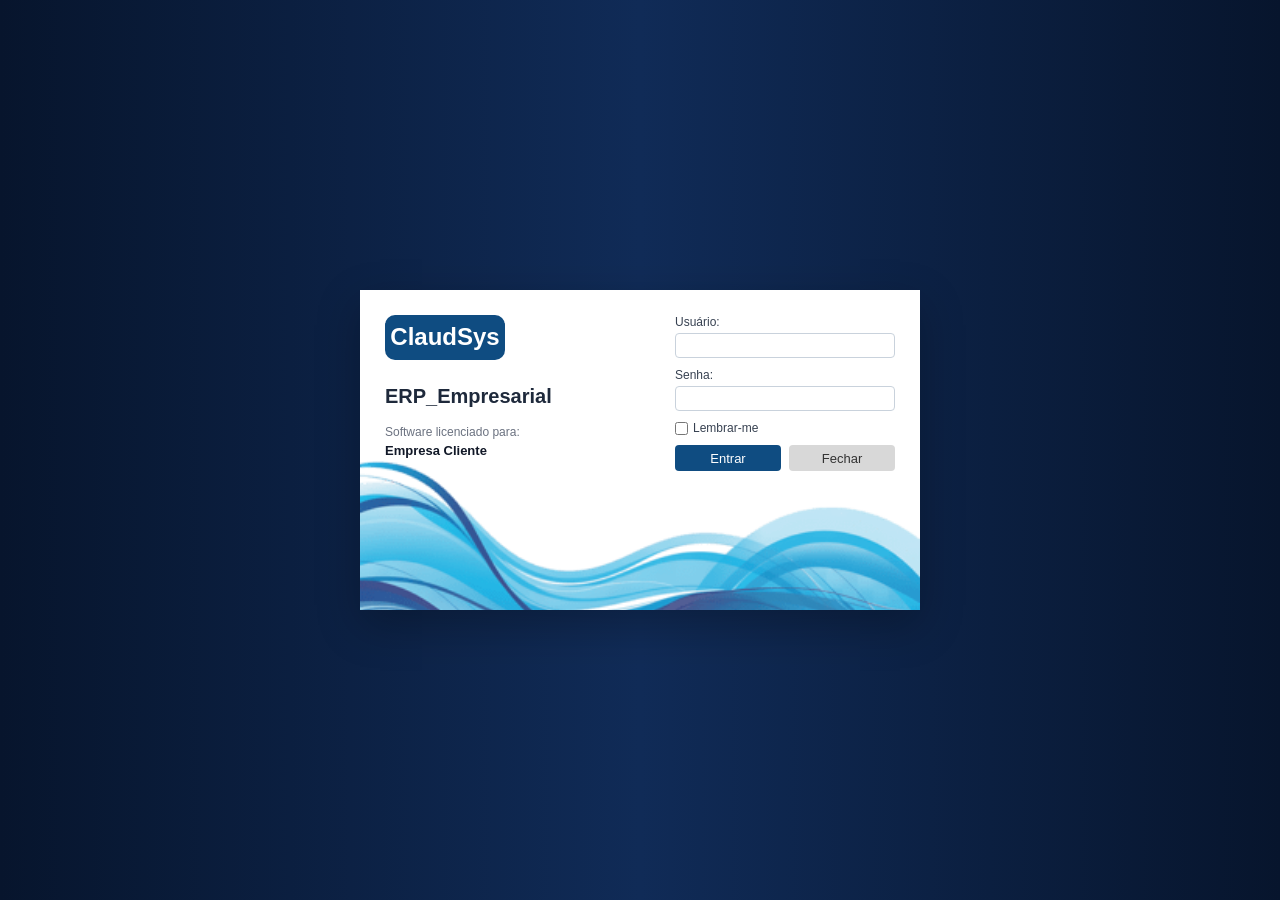
<file: pages/configuracoes/index.html>
<!DOCTYPE html>
<html lang="pt-BR">
<head>
    <meta charset="UTF-8">
    <meta name="viewport" content="width=device-width, initial-scale=1.0">
    <title>Configurações - ERP Restaurant</title>
    <link rel="stylesheet" href="../../assets/css/variables.css">
    <link rel="stylesheet" href="../../assets/css/global.css">
    <link rel="stylesheet" href="../../assets/css/components/sidebar.css">
    <link rel="stylesheet" href="../../assets/css/components/navbar.css">
    <link rel="stylesheet" href="../../assets/css/components/cards.css">
    <link rel="stylesheet" href="../../assets/css/components/modals.css">
    <style>
        .main-content {
            margin-left: 260px;
            margin-top: 64px;
            padding: 32px;
            min-height: calc(100vh - 64px);
            transition: var(--transition);
        }

        .sidebar.collapsed ~ .main-content {
            margin-left: 70px;
        }

        .page-header {
            margin-bottom: 32px;
        }

        .page-title {
            font-size: 32px;
            font-weight: 600;
            color: var(--text-primary);
        }

        .settings-container {
            display: grid;
            grid-template-columns: 250px 1fr;
            gap: 32px;
        }

        .settings-tabs {
            background: var(--bg-card);
            border: 1px solid var(--border);
            border-radius: var(--radius-lg);
            padding: 16px;
            height: fit-content;
        }

        .tab-btn {
            width: 100%;
            padding: 12px 16px;
            background: transparent;
            border: none;
            border-radius: var(--radius-md);
            color: var(--text-secondary);
            font-size: 14px;
            font-weight: 500;
            cursor: pointer;
            transition: var(--transition);
            text-align: left;
            display: flex;
            align-items: center;
            gap: 12px;
            margin-bottom: 4px;
        }

        .tab-btn:hover {
            background: var(--bg-hover);
            color: var(--text-primary);
        }

        .tab-btn.active {
            background: var(--primary);
            color: #FFFFFF;
        }

        .tab-btn svg {
            width: 18px;
            height: 18px;
        }

        .settings-content {
            background: var(--bg-card);
            border: 1px solid var(--border);
            border-radius: var(--radius-lg);
            padding: 32px;
        }

        .tab-content {
            display: none;
        }

        .tab-content.active {
            display: block;
        }

        .section-title {
            font-size: 20px;
            font-weight: 600;
            color: var(--text-primary);
            margin-bottom: 24px;
            padding-bottom: 16px;
            border-bottom: 1px solid var(--border);
        }

        .settings-section {
            margin-bottom: 32px;
        }

        .settings-section:last-child {
            margin-bottom: 0;
        }

        .settings-section h4 {
            font-size: 16px;
            font-weight: 600;
            color: var(--text-primary);
            margin-bottom: 16px;
        }

        .toggle-switch {
            display: flex;
            align-items: center;
            gap: 12px;
            cursor: pointer;
        }

        .toggle-input {
            width: 48px;
            height: 24px;
            background: var(--border);
            border-radius: 12px;
            position: relative;
            cursor: pointer;
            transition: var(--transition);
        }

        .toggle-input::after {
            content: '';
            position: absolute;
            width: 20px;
            height: 20px;
            background: #FFFFFF;
            border-radius: 50%;
            top: 2px;
            left: 2px;
            transition: var(--transition);
        }

        .toggle-input.active {
            background: var(--primary);
        }

        .toggle-input.active::after {
            left: 26px;
        }

        .toggle-label {
            font-size: 14px;
            color: var(--text-primary);
        }

        .toggle-description {
            font-size: 12px;
            color: var(--text-muted);
            margin-top: 4px;
        }

        @media (max-width: 1024px) {
            .main-content {
                margin-left: 0;
                padding: 24px;
            }

            .sidebar.collapsed ~ .main-content {
                margin-left: 0;
            }

            .settings-container {
                grid-template-columns: 1fr;
            }

            .settings-tabs {
                display: flex;
                overflow-x: auto;
                padding: 12px;
                margin-bottom: 24px;
            }

            .tab-btn {
                width: auto;
                white-space: nowrap;
                margin-bottom: 0;
                margin-right: 8px;
            }
        }

        @media (max-width: 768px) {
            .settings-content {
                padding: 24px;
            }

            .page-title {
                font-size: 24px;
            }

            .form-row {
                grid-template-columns: 1fr;
            }

            .form-row.three {
                grid-template-columns: 1fr;
            }
        }
    </style>
</head>
<body>
    <!-- Sidebar -->
    <aside class="sidebar" id="sidebar">
        <div class="sidebar-header">
            <div class="sidebar-logo">ERP Restaurant</div>
            <button class="sidebar-toggle" id="sidebarToggle">
                <svg xmlns="http://www.w3.org/2000/svg" fill="none" viewBox="0 0 24 24" stroke="currentColor">
                    <path stroke-linecap="round" stroke-linejoin="round" stroke-width="2" d="M4 6h16M4 12h16M4 18h16" />
                </svg>
            </button>
        </div>

        <nav class="sidebar-nav">
            <a href="../dashboard/index.html" class="sidebar-nav-item">
                <svg xmlns="http://www.w3.org/2000/svg" fill="none" viewBox="0 0 24 24" stroke="currentColor">
                    <path stroke-linecap="round" stroke-linejoin="round" stroke-width="2" d="M3 12l2-2m0 0l7-7 7 7M5 10v10a1 1 0 001 1h3m10-11l2 2m-2-2v10a1 1 0 01-1 1h-3m-6 0a1 1 0 001-1v-4a1 1 0 011-1h2a1 1 0 011 1v4a1 1 0 001 1m-6 0h6" />
                </svg>
                <span>Dashboard</span>
            </a>
            <a href="../pdv/index.html" class="sidebar-nav-item">
                <svg xmlns="http://www.w3.org/2000/svg" fill="none" viewBox="0 0 24 24" stroke="currentColor">
                    <path stroke-linecap="round" stroke-linejoin="round" stroke-width="2" d="M9 7h6m0 10v-3m-3 3h.01M9 17h.01M9 14h.01M12 14h.01M15 11h.01M12 11h.01M9 11h.01M7 21h10a2 2 0 002-2V5a2 2 0 00-2-2H7a2 2 0 00-2 2v14a2 2 0 002 2z" />
                </svg>
                <span>PDV</span>
            </a>
            <a href="../mesas/index.html" class="sidebar-nav-item">
                <svg xmlns="http://www.w3.org/2000/svg" fill="none" viewBox="0 0 24 24" stroke="currentColor">
                    <path stroke-linecap="round" stroke-linejoin="round" stroke-width="2" d="M19 21V5a2 2 0 00-2-2H7a2 2 0 00-2 2v16m14 0h2m-2 0h-5m-9 0H3m2 0h5M9 7h1m-1 4h1m4-4h1m-1 4h1m-5 10v-5a1 1 0 011-1h2a1 1 0 011 1v5m-4 0h4" />
                </svg>
                <span>Mesas</span>
            </a>
            <a href="../produtos/index.html" class="sidebar-nav-item">
                <svg xmlns="http://www.w3.org/2000/svg" fill="none" viewBox="0 0 24 24" stroke="currentColor">
                    <path stroke-linecap="round" stroke-linejoin="round" stroke-width="2" d="M20 7l-8-4-8 4m16 0l-8 4m8-4v10l-8 4m0-10L4 7m8 4v10M4 7v10l8 4" />
                </svg>
                <span>Produtos</span>
            </a>
            <a href="../estoque/index.html" class="sidebar-nav-item">
                <svg xmlns="http://www.w3.org/2000/svg" fill="none" viewBox="0 0 24 24" stroke="currentColor">
                    <path stroke-linecap="round" stroke-linejoin="round" stroke-width="2" d="M20 13V6a2 2 0 00-2-2H6a2 2 0 00-2 2v7m16 0v5a2 2 0 01-2 2H6a2 2 0 01-2-2v-5m16 0h-2.586a1 1 0 00-.707.293l-2.414 2.414a1 1 0 01-.707.293h-3.172a1 1 0 01-.707-.293l-2.414-2.414A1 1 0 006.586 13H4" />
                </svg>
                <span>Estoque</span>
            </a>
            <a href="../financeiro/index.html" class="sidebar-nav-item">
                <svg xmlns="http://www.w3.org/2000/svg" fill="none" viewBox="0 0 24 24" stroke="currentColor">
                    <path stroke-linecap="round" stroke-linejoin="round" stroke-width="2" d="M12 8c-1.657 0-3 .895-3 2s1.343 2 3 2 3 .895 3 2-1.343 2-3 2m0-8c1.11 0 2.08.402 2.599 1M12 8V7m0 1v8m0 0v1m0-1c-1.11 0-2.08-.402-2.599-1M21 12a9 9 0 11-18 0 9 9 0 0118 0z" />
                </svg>
                <span>Financeiro</span>
            </a>
            <a href="../relatorios/index.html" class="sidebar-nav-item">
                <svg xmlns="http://www.w3.org/2000/svg" fill="none" viewBox="0 0 24 24" stroke="currentColor">
                    <path stroke-linecap="round" stroke-linejoin="round" stroke-width="2" d="M9 17v-2m3 2v-4m3 4v-6m2 10H7a2 2 0 01-2-2V5a2 2 0 012-2h5.586a1 1 0 01.707.293l5.414 5.414a1 1 0 01.293.707V19a2 2 0 01-2 2z" />
                </svg>
                <span>Relatórios</span>
            </a>
            <a href="../configuracoes/index.html" class="sidebar-nav-item active">
                <svg xmlns="http://www.w3.org/2000/svg" fill="none" viewBox="0 0 24 24" stroke="currentColor">
                    <path stroke-linecap="round" stroke-linejoin="round" stroke-width="2" d="M10.325 4.317c.426-1.756 2.924-1.756 3.35 0a1.724 1.724 0 002.573 1.066c1.543-.94 3.31.826 2.37 2.37a1.724 1.724 0 001.065 2.572c1.756.426 1.756 2.924 0 3.35a1.724 1.724 0 00-1.066 2.573c.94 1.543-.826 3.31-2.37 2.37a1.724 1.724 0 00-2.572 1.065c-.426 1.756-2.924 1.756-3.35 0a1.724 1.724 0 00-2.573-1.066c-1.543.94-3.31-.826-2.37-2.37a1.724 1.724 0 00-1.065-2.572c-1.756-.426-1.756-2.924 0-3.35a1.724 1.724 0 001.066-2.573c-.94-1.543.826-3.31 2.37-2.37.996.608 2.296.07 2.572-1.065z" />
                    <path stroke-linecap="round" stroke-linejoin="round" stroke-width="2" d="M15 12a3 3 0 11-6 0 3 3 0 016 0z" />
                </svg>
                <span>Configurações</span>
            </a>
        </nav>

        <div class="sidebar-footer">
            <div class="sidebar-user">
                <div class="sidebar-user-avatar" id="userAvatar">AU</div>
                <div class="sidebar-user-info">
                    <div class="sidebar-user-name" id="userName">Admin User</div>
                    <div class="sidebar-user-role">Administrador</div>
                </div>
            </div>
        </div>
    </aside>

    <!-- Navbar -->
    <nav class="navbar">
        <div class="navbar-left">
            <button class="navbar-menu-btn" id="menuBtn">
                <svg xmlns="http://www.w3.org/2000/svg" fill="none" viewBox="0 0 24 24" stroke="currentColor">
                    <path stroke-linecap="round" stroke-linejoin="round" stroke-width="2" d="M4 6h16M4 12h16M4 18h16" />
                </svg>
            </button>
            <div class="navbar-search">
                <div class="navbar-search-icon">
                    <svg xmlns="http://www.w3.org/2000/svg" fill="none" viewBox="0 0 24 24" stroke="currentColor">
                        <path stroke-linecap="round" stroke-linejoin="round" stroke-width="2" d="M21 21l-6-6m2-5a7 7 0 11-14 0 7 7 0 0114 0z" />
                    </svg>
                </div>
                <input type="text" placeholder="Pesquisar...">
            </div>
        </div>

        <div class="navbar-right">
            <button class="navbar-btn" id="themeToggle">
                <svg xmlns="http://www.w3.org/2000/svg" fill="none" viewBox="0 0 24 24" stroke="currentColor">
                    <path stroke-linecap="round" stroke-linejoin="round" stroke-width="2" d="M20.354 15.354A9 9 0 018.646 3.646 9.003 9.003 0 0012 21a9.003 9.003 0 008.354-5.646z" />
                </svg>
            </button>
            <button class="navbar-btn">
                <svg xmlns="http://www.w3.org/2000/svg" fill="none" viewBox="0 0 24 24" stroke="currentColor">
                    <path stroke-linecap="round" stroke-linejoin="round" stroke-width="2" d="M15 17h5l-1.405-1.405A2.032 2.032 0 0118 14.158V11a6.002 6.002 0 00-4-5.659V5a2 2 0 10-4 0v.341C7.67 6.165 6 8.388 6 11v3.159c0 .538-.214 1.055-.595 1.436L4 17h5m6 0v1a3 3 0 11-6 0v-1m6 0H9" />
                </svg>
                <span class="navbar-btn-badge"></span>
            </button>
            <div class="navbar-divider"></div>
            <div class="navbar-user">
                <div class="navbar-user-avatar" id="navUserAvatar">AU</div>
                <div class="navbar-user-name" id="navUserName">Admin User</div>
                <div class="navbar-user-chevron">
                    <svg xmlns="http://www.w3.org/2000/svg" fill="none" viewBox="0 0 24 24" stroke="currentColor">
                        <path stroke-linecap="round" stroke-linejoin="round" stroke-width="2" d="M19 9l-7 7-7-7" />
                    </svg>
                </div>
            </div>
            <button class="navbar-btn" id="logoutBtn" title="Sair">
                <svg xmlns="http://www.w3.org/2000/svg" fill="none" viewBox="0 0 24 24" stroke="currentColor">
                    <path stroke-linecap="round" stroke-linejoin="round" stroke-width="2" d="M17 16l4-4m0 0l-4-4m4 4H7m6 4v1a3 3 0 01-3 3H6a3 3 0 01-3-3V7a3 3 0 013-3h4a3 3 0 013 3v1" />
                </svg>
            </button>
        </div>
    </nav>

    <!-- Main Content -->
    <main class="main-content">
        <div class="page-header">
            <h1 class="page-title">Configurações</h1>
        </div>

        <div class="settings-container">
            <!-- Settings Tabs -->
            <div class="settings-tabs">
                <button class="tab-btn active" data-tab="empresa">
                    <svg xmlns="http://www.w3.org/2000/svg" fill="none" viewBox="0 0 24 24" stroke="currentColor">
                        <path stroke-linecap="round" stroke-linejoin="round" stroke-width="2" d="M19 21V5a2 2 0 00-2-2H7a2 2 0 00-2 2v16m14 0h2m-2 0h-5m-9 0H3m2 0h5M9 7h1m-1 4h1m4-4h1m-1 4h1m-5 10v-5a1 1 0 011-1h2a1 1 0 011 1v5m-4 0h4" />
                    </svg>
                    Empresa
                </button>
                <button class="tab-btn" data-tab="usuario">
                    <svg xmlns="http://www.w3.org/2000/svg" fill="none" viewBox="0 0 24 24" stroke="currentColor">
                        <path stroke-linecap="round" stroke-linejoin="round" stroke-width="2" d="M16 7a4 4 0 11-8 0 4 4 0 018 0zM12 14a7 7 0 00-7 7h14a7 7 0 00-7-7z" />
                    </svg>
                    Usuário
                </button>
                <button class="tab-btn" data-tab="seguranca">
                    <svg xmlns="http://www.w3.org/2000/svg" fill="none" viewBox="0 0 24 24" stroke="currentColor">
                        <path stroke-linecap="round" stroke-linejoin="round" stroke-width="2" d="M12 15v2m-6 4h12a2 2 0 002-2v-6a2 2 0 00-2-2H6a2 2 0 00-2 2v6a2 2 0 002 2zm10-10V7a4 4 0 00-8 0v4h8z" />
                    </svg>
                    Segurança
                </button>
                <button class="tab-btn" data-tab="aparencia">
                    <svg xmlns="http://www.w3.org/2000/svg" fill="none" viewBox="0 0 24 24" stroke="currentColor">
                        <path stroke-linecap="round" stroke-linejoin="round" stroke-width="2" d="M7 21a4 4 0 01-4-4V5a2 2 0 012-2h4a2 2 0 012 2v12a4 4 0 01-4 4zm0 0h12a2 2 0 002-2v-4a2 2 0 00-2-2h-2.343M11 7.343l1.657-1.657a2 2 0 012.828 0l2.829 2.829a2 2 0 010 2.828l-8.486 8.485M7 17h.01" />
                    </svg>
                    Aparência
                </button>
            </div>

            <!-- Settings Content -->
            <div class="settings-content">
                <!-- Empresa Tab -->
                <div class="tab-content active" id="empresa">
                    <h3 class="section-title">Informações da Empresa</h3>
                    <form>
                        <div class="form-row">
                            <div class="form-group">
                                <label class="form-label required">Nome da Empresa</label>
                                <input type="text" class="form-input" value="Restaurante Exemplo">
                            </div>
                            <div class="form-group">
                                <label class="form-label required">CNPJ</label>
                                <input type="text" class="form-input" value="00.000.000/0001-00">
                            </div>
                        </div>
                        <div class="form-row">
                            <div class="form-group">
                                <label class="form-label">Telefone</label>
                                <input type="text" class="form-input" value="(11) 99999-9999">
                            </div>
                            <div class="form-group">
                                <label class="form-label required">E-mail</label>
                                <input type="email" class="form-input" value="contato@restaurante.com">
                            </div>
                        </div>
                        <div class="form-group">
                            <label class="form-label">Endereço</label>
                            <input type="text" class="form-input" value="Rua Exemplo, 123 - Centro">
                        </div>
                        <div class="form-row">
                            <div class="form-group">
                                <label class="form-label">Cidade</label>
                                <input type="text" class="form-input" value="São Paulo">
                            </div>
                            <div class="form-group">
                                <label class="form-label">Estado</label>
                                <select class="form-select">
                                    <option value="SP" selected>São Paulo</option>
                                    <option value="RJ">Rio de Janeiro</option>
                                    <option value="MG">Minas Gerais</option>
                                </select>
                            </div>
                        </div>
                        <div class="form-group mt-3">
                            <button type="button" class="btn btn-primary" onclick="saveSettings('empresa')">Salvar Alterações</button>
                        </div>
                    </form>
                </div>

                <!-- Usuário Tab -->
                <div class="tab-content" id="usuario">
                    <h3 class="section-title">Informações do Usuário</h3>
                    <form>
                        <div class="form-row">
                            <div class="form-group">
                                <label class="form-label required">Nome</label>
                                <input type="text" class="form-input" id="userNameInput" value="Admin User">
                            </div>
                            <div class="form-group">
                                <label class="form-label required">E-mail</label>
                                <input type="email" class="form-input" value="admin@restaurante.com">
                            </div>
                        </div>
                        <div class="form-group">
                            <label class="form-label">Cargo</label>
                            <input type="text" class="form-input" value="Administrador" readonly>
                        </div>
                        <div class="form-group mt-3">
                            <button type="button" class="btn btn-primary" onclick="saveSettings('usuario')">Salvar Alterações</button>
                        </div>
                    </form>
                </div>

                <!-- Segurança Tab -->
                <div class="tab-content" id="seguranca">
                    <h3 class="section-title">Segurança</h3>
                    
                    <div class="settings-section">
                        <h4>Alterar Senha</h4>
                        <form>
                            <div class="form-group">
                                <label class="form-label required">Senha Atual</label>
                                <input type="password" class="form-input" placeholder="Digite sua senha atual">
                            </div>
                            <div class="form-row">
                                <div class="form-group">
                                    <label class="form-label required">Nova Senha</label>
                                    <input type="password" class="form-input" placeholder="Digite a nova senha">
                                </div>
                                <div class="form-group">
                                    <label class="form-label required">Confirmar Senha</label>
                                    <input type="password" class="form-input" placeholder="Confirme a nova senha">
                                </div>
                            </div>
                            <div class="form-group mt-2">
                                <button type="button" class="btn btn-primary" onclick="changePassword()">Alterar Senha</button>
                            </div>
                        </form>
                    </div>

                    <div class="settings-section">
                        <h4>Autenticação em Dois Fatores</h4>
                        <div class="toggle-switch" onclick="toggle2FA(this)">
                            <div class="toggle-input"></div>
                            <div>
                                <div class="toggle-label">Autenticação em Dois Fatores</div>
                                <div class="toggle-description">Adicione uma camada extra de segurança à sua conta</div>
                            </div>
                        </div>
                    </div>
                </div>

                <!-- Aparência Tab -->
                <div class="tab-content" id="aparencia">
                    <h3 class="section-title">Aparência</h3>
                    
                    <div class="settings-section">
                        <h4>Tema</h4>
                        <div class="toggle-switch" onclick="toggleTheme(this)">
                            <div class="toggle-input active" id="themeToggleSwitch"></div>
                            <div>
                                <div class="toggle-label">Modo Escuro</div>
                                <div class="toggle-description">Alterne entre tema claro e escuro</div>
                            </div>
                        </div>
                    </div>

                    <div class="settings-section">
                        <h4>Notificações</h4>
                        <div class="toggle-switch mb-2" onclick="toggleNotification(this)">
                            <div class="toggle-input active"></div>
                            <div>
                                <div class="toggle-label">Notificações de Vendas</div>
                                <div class="toggle-description">Receba alertas sobre novas vendas</div>
                            </div>
                        </div>
                        <div class="toggle-switch mb-2" onclick="toggleNotification(this)">
                            <div class="toggle-input active"></div>
                            <div>
                                <div class="toggle-label">Notificações de Estoque</div>
                                <div class="toggle-description">Alertas quando o estoque estiver baixo</div>
                            </div>
                        </div>
                        <div class="toggle-switch" onclick="toggleNotification(this)">
                            <div class="toggle-input"></div>
                            <div>
                                <div class="toggle-label">Notificações de Sistema</div>
                                <div class="toggle-description">Atualizações e manutenções do sistema</div>
                            </div>
                        </div>
                    </div>
                </div>
            </div>
        </div>
    </main>

    <script src="../../services/auth.js"></script>
    <script src="../../services/storage.js"></script>
    <script src="../../services/notifications.js"></script>
    <script>
        // Check authentication
        if (!authService.isAuthenticated()) {
            window.location.href = '../login/index.html';
        }

        // Load user info
        const user = authService.getCurrentUser();
        if (user) {
            document.getElementById('userAvatar').textContent = user.avatar || 'AU';
            document.getElementById('userName').textContent = user.name || 'Admin User';
            document.getElementById('navUserAvatar').textContent = user.avatar || 'AU';
            document.getElementById('navUserName').textContent = user.name || 'Admin User';
            document.getElementById('userNameInput').value = user.name || 'Admin User';
        }

        // Tab switching
        document.querySelectorAll('.tab-btn').forEach(btn => {
            btn.addEventListener('click', () => {
                document.querySelectorAll('.tab-btn').forEach(b => b.classList.remove('active'));
                document.querySelectorAll('.tab-content').forEach(c => c.classList.remove('active'));
                
                btn.classList.add('active');
                document.getElementById(btn.dataset.tab).classList.add('active');
            });
        });

        // Toggle switches
        window.toggle2FA = function(element) {
            const toggle = element.querySelector('.toggle-input');
            toggle.classList.toggle('active');
        };

        window.toggleTheme = function(element) {
            const toggle = element.querySelector('.toggle-input');
            toggle.classList.toggle('active');
            
            const newTheme = toggle.classList.contains('active') ? 'dark' : 'light';
            document.documentElement.setAttribute('data-theme', newTheme);
            storageService.set('theme', newTheme);
        };

        window.toggleNotification = function(element) {
            const toggle = element.querySelector('.toggle-input');
            toggle.classList.toggle('active');
        };

        // Save settings
        window.saveSettings = function(section) {
            notificationsService.success(`Configurações de ${section} salvas com sucesso!`);
        };

        // Change password
        window.changePassword = function() {
            notificationsService.success('Senha alterada com sucesso!');
        };

        // Initialize theme switch
        const currentTheme = storageService.get('theme', 'dark');
        const themeToggleSwitch = document.getElementById('themeToggleSwitch');
        if (currentTheme === 'dark') {
            themeToggleSwitch.classList.add('active');
        } else {
            themeToggleSwitch.classList.remove('active');
        }

        // Sidebar toggle
        const sidebar = document.getElementById('sidebar');
        const sidebarToggle = document.getElementById('sidebarToggle');
        const menuBtn = document.getElementById('menuBtn');

        sidebarToggle.addEventListener('click', () => {
            sidebar.classList.toggle('collapsed');
        });

        menuBtn.addEventListener('click', () => {
            if (window.innerWidth <= 1024) {
                sidebar.classList.toggle('open');
            } else {
                sidebar.classList.toggle('collapsed');
            }
        });

        // Theme toggle (navbar)
        const themeToggle = document.getElementById('themeToggle');
        document.documentElement.setAttribute('data-theme', currentTheme);

        themeToggle.addEventListener('click', () => {
            const newTheme = currentTheme === 'dark' ? 'light' : 'dark';
            document.documentElement.setAttribute('data-theme', newTheme);
            storageService.set('theme', newTheme);
            location.reload();
        });

        // Logout
        document.getElementById('logoutBtn').addEventListener('click', async () => {
            await authService.logout();
            window.location.href = '../login/index.html';
        });
    </script>
</body>
</html>
</file>
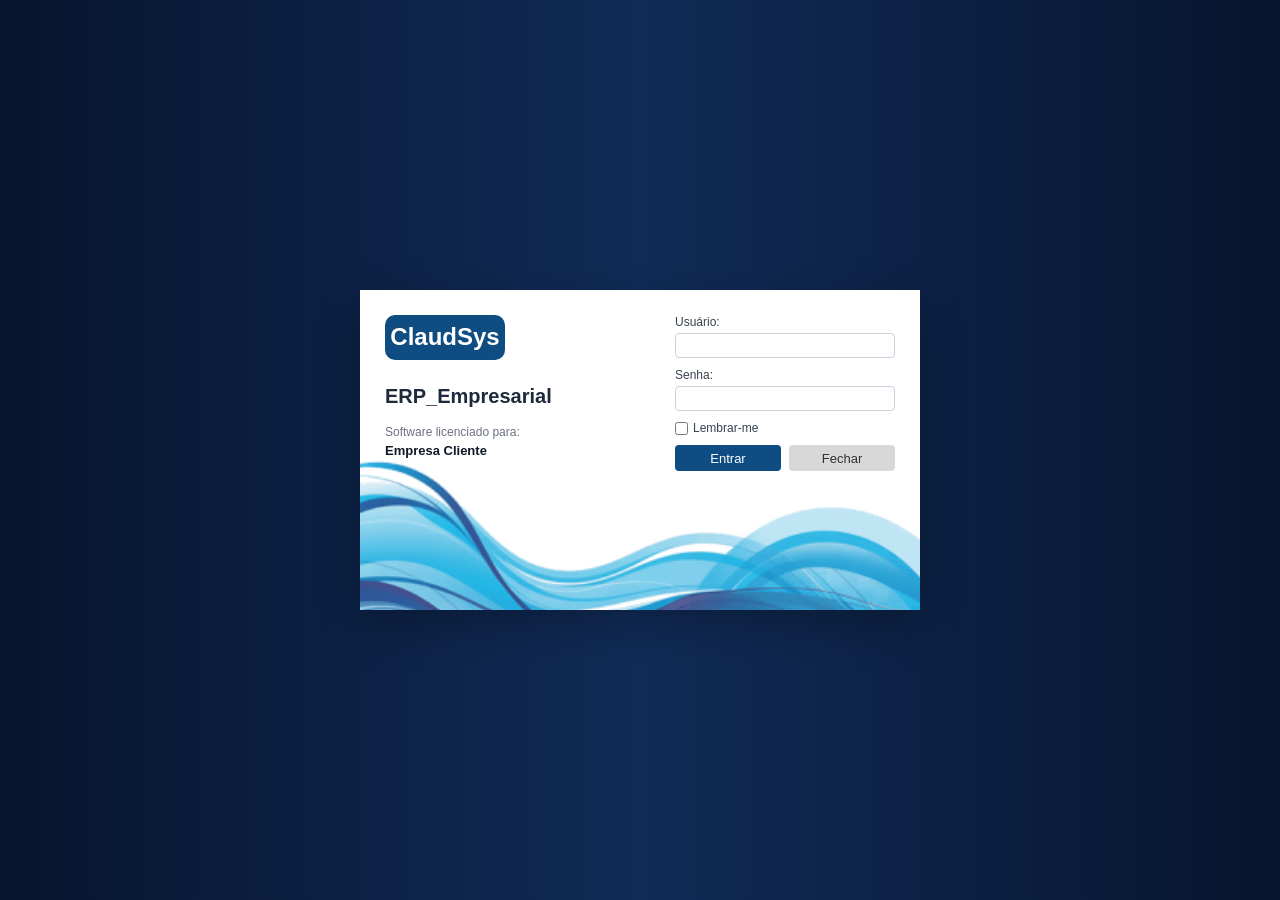
<file: pages/estoque/index.html>
<!DOCTYPE html>
<html lang="pt-BR">
<head>
    <meta charset="UTF-8">
    <meta name="viewport" content="width=device-width, initial-scale=1.0">
    <title>Estoque - ERP Restaurant</title>
    <link rel="stylesheet" href="../../assets/css/variables.css">
    <link rel="stylesheet" href="../../assets/css/global.css">
    <link rel="stylesheet" href="../../assets/css/components/sidebar.css">
    <link rel="stylesheet" href="../../assets/css/components/navbar.css">
    <link rel="stylesheet" href="../../assets/css/components/cards.css">
    <link rel="stylesheet" href="../../assets/css/components/modals.css">
    <link rel="stylesheet" href="../../assets/css/components/tables.css">
    <style>
        .main-content {
            margin-left: 260px;
            margin-top: 64px;
            padding: 32px;
            min-height: calc(100vh - 64px);
            transition: var(--transition);
        }

        .sidebar.collapsed ~ .main-content {
            margin-left: 70px;
        }

        .page-header {
            display: flex;
            align-items: center;
            justify-content: space-between;
            margin-bottom: 32px;
        }

        .page-title {
            font-size: 32px;
            font-weight: 600;
            color: var(--text-primary);
        }

        .stock-stats {
            display: grid;
            grid-template-columns: repeat(4, 1fr);
            gap: 24px;
            margin-bottom: 32px;
        }

        @media (max-width: 1440px) {
            .stock-stats {
                grid-template-columns: repeat(2, 1fr);
            }
        }

        @media (max-width: 1024px) {
            .main-content {
                margin-left: 0;
                padding: 24px;
            }

            .sidebar.collapsed ~ .main-content {
                margin-left: 0;
            }

            .page-header {
                flex-direction: column;
                align-items: flex-start;
                gap: 16px;
            }

            .stock-stats {
                grid-template-columns: repeat(2, 1fr);
            }
        }

        @media (max-width: 768px) {
            .stock-stats {
                grid-template-columns: 1fr;
            }

            .page-title {
                font-size: 24px;
            }
        }
    </style>
</head>
<body>
    <!-- Sidebar -->
    <aside class="sidebar" id="sidebar">
        <div class="sidebar-header">
            <div class="sidebar-logo">ERP Restaurant</div>
            <button class="sidebar-toggle" id="sidebarToggle">
                <svg xmlns="http://www.w3.org/2000/svg" fill="none" viewBox="0 0 24 24" stroke="currentColor">
                    <path stroke-linecap="round" stroke-linejoin="round" stroke-width="2" d="M4 6h16M4 12h16M4 18h16" />
                </svg>
            </button>
        </div>

        <nav class="sidebar-nav">
            <a href="../dashboard/index.html" class="sidebar-nav-item">
                <svg xmlns="http://www.w3.org/2000/svg" fill="none" viewBox="0 0 24 24" stroke="currentColor">
                    <path stroke-linecap="round" stroke-linejoin="round" stroke-width="2" d="M3 12l2-2m0 0l7-7 7 7M5 10v10a1 1 0 001 1h3m10-11l2 2m-2-2v10a1 1 0 01-1 1h-3m-6 0a1 1 0 001-1v-4a1 1 0 011-1h2a1 1 0 011 1v4a1 1 0 001 1m-6 0h6" />
                </svg>
                <span>Dashboard</span>
            </a>
            <a href="../pdv/index.html" class="sidebar-nav-item">
                <svg xmlns="http://www.w3.org/2000/svg" fill="none" viewBox="0 0 24 24" stroke="currentColor">
                    <path stroke-linecap="round" stroke-linejoin="round" stroke-width="2" d="M9 7h6m0 10v-3m-3 3h.01M9 17h.01M9 14h.01M12 14h.01M15 11h.01M12 11h.01M9 11h.01M7 21h10a2 2 0 002-2V5a2 2 0 00-2-2H7a2 2 0 00-2 2v14a2 2 0 002 2z" />
                </svg>
                <span>PDV</span>
            </a>
            <a href="../mesas/index.html" class="sidebar-nav-item">
                <svg xmlns="http://www.w3.org/2000/svg" fill="none" viewBox="0 0 24 24" stroke="currentColor">
                    <path stroke-linecap="round" stroke-linejoin="round" stroke-width="2" d="M19 21V5a2 2 0 00-2-2H7a2 2 0 00-2 2v16m14 0h2m-2 0h-5m-9 0H3m2 0h5M9 7h1m-1 4h1m4-4h1m-1 4h1m-5 10v-5a1 1 0 011-1h2a1 1 0 011 1v5m-4 0h4" />
                </svg>
                <span>Mesas</span>
            </a>
            <a href="../produtos/index.html" class="sidebar-nav-item">
                <svg xmlns="http://www.w3.org/2000/svg" fill="none" viewBox="0 0 24 24" stroke="currentColor">
                    <path stroke-linecap="round" stroke-linejoin="round" stroke-width="2" d="M20 7l-8-4-8 4m16 0l-8 4m8-4v10l-8 4m0-10L4 7m8 4v10M4 7v10l8 4" />
                </svg>
                <span>Produtos</span>
            </a>
            <a href="../estoque/index.html" class="sidebar-nav-item active">
                <svg xmlns="http://www.w3.org/2000/svg" fill="none" viewBox="0 0 24 24" stroke="currentColor">
                    <path stroke-linecap="round" stroke-linejoin="round" stroke-width="2" d="M20 13V6a2 2 0 00-2-2H6a2 2 0 00-2 2v7m16 0v5a2 2 0 01-2 2H6a2 2 0 01-2-2v-5m16 0h-2.586a1 1 0 00-.707.293l-2.414 2.414a1 1 0 01-.707.293h-3.172a1 1 0 01-.707-.293l-2.414-2.414A1 1 0 006.586 13H4" />
                </svg>
                <span>Estoque</span>
            </a>
            <a href="../financeiro/index.html" class="sidebar-nav-item">
                <svg xmlns="http://www.w3.org/2000/svg" fill="none" viewBox="0 0 24 24" stroke="currentColor">
                    <path stroke-linecap="round" stroke-linejoin="round" stroke-width="2" d="M12 8c-1.657 0-3 .895-3 2s1.343 2 3 2 3 .895 3 2-1.343 2-3 2m0-8c1.11 0 2.08.402 2.599 1M12 8V7m0 1v8m0 0v1m0-1c-1.11 0-2.08-.402-2.599-1M21 12a9 9 0 11-18 0 9 9 0 0118 0z" />
                </svg>
                <span>Financeiro</span>
            </a>
            <a href="../relatorios/index.html" class="sidebar-nav-item">
                <svg xmlns="http://www.w3.org/2000/svg" fill="none" viewBox="0 0 24 24" stroke="currentColor">
                    <path stroke-linecap="round" stroke-linejoin="round" stroke-width="2" d="M9 17v-2m3 2v-4m3 4v-6m2 10H7a2 2 0 01-2-2V5a2 2 0 012-2h5.586a1 1 0 01.707.293l5.414 5.414a1 1 0 01.293.707V19a2 2 0 01-2 2z" />
                </svg>
                <span>Relatórios</span>
            </a>
            <a href="../configuracoes/index.html" class="sidebar-nav-item">
                <svg xmlns="http://www.w3.org/2000/svg" fill="none" viewBox="0 0 24 24" stroke="currentColor">
                    <path stroke-linecap="round" stroke-linejoin="round" stroke-width="2" d="M10.325 4.317c.426-1.756 2.924-1.756 3.35 0a1.724 1.724 0 002.573 1.066c1.543-.94 3.31.826 2.37 2.37a1.724 1.724 0 001.065 2.572c1.756.426 1.756 2.924 0 3.35a1.724 1.724 0 00-1.066 2.573c.94 1.543-.826 3.31-2.37 2.37a1.724 1.724 0 00-2.572 1.065c-.426 1.756-2.924 1.756-3.35 0a1.724 1.724 0 00-2.573-1.066c-1.543.94-3.31-.826-2.37-2.37a1.724 1.724 0 00-1.065-2.572c-1.756-.426-1.756-2.924 0-3.35a1.724 1.724 0 001.066-2.573c-.94-1.543.826-3.31 2.37-2.37.996.608 2.296.07 2.572-1.065z" />
                    <path stroke-linecap="round" stroke-linejoin="round" stroke-width="2" d="M15 12a3 3 0 11-6 0 3 3 0 016 0z" />
                </svg>
                <span>Configurações</span>
            </a>
        </nav>

        <div class="sidebar-footer">
            <div class="sidebar-user">
                <div class="sidebar-user-avatar" id="userAvatar">AU</div>
                <div class="sidebar-user-info">
                    <div class="sidebar-user-name" id="userName">Admin User</div>
                    <div class="sidebar-user-role">Administrador</div>
                </div>
            </div>
        </div>
    </aside>

    <!-- Navbar -->
    <nav class="navbar">
        <div class="navbar-left">
            <button class="navbar-menu-btn" id="menuBtn">
                <svg xmlns="http://www.w3.org/2000/svg" fill="none" viewBox="0 0 24 24" stroke="currentColor">
                    <path stroke-linecap="round" stroke-linejoin="round" stroke-width="2" d="M4 6h16M4 12h16M4 18h16" />
                </svg>
            </button>
            <div class="navbar-search">
                <div class="navbar-search-icon">
                    <svg xmlns="http://www.w3.org/2000/svg" fill="none" viewBox="0 0 24 24" stroke="currentColor">
                        <path stroke-linecap="round" stroke-linejoin="round" stroke-width="2" d="M21 21l-6-6m2-5a7 7 0 11-14 0 7 7 0 0114 0z" />
                    </svg>
                </div>
                <input type="text" placeholder="Pesquisar...">
            </div>
        </div>

        <div class="navbar-right">
            <button class="navbar-btn" id="themeToggle">
                <svg xmlns="http://www.w3.org/2000/svg" fill="none" viewBox="0 0 24 24" stroke="currentColor">
                    <path stroke-linecap="round" stroke-linejoin="round" stroke-width="2" d="M20.354 15.354A9 9 0 018.646 3.646 9.003 9.003 0 0012 21a9.003 9.003 0 008.354-5.646z" />
                </svg>
            </button>
            <button class="navbar-btn">
                <svg xmlns="http://www.w3.org/2000/svg" fill="none" viewBox="0 0 24 24" stroke="currentColor">
                    <path stroke-linecap="round" stroke-linejoin="round" stroke-width="2" d="M15 17h5l-1.405-1.405A2.032 2.032 0 0118 14.158V11a6.002 6.002 0 00-4-5.659V5a2 2 0 10-4 0v.341C7.67 6.165 6 8.388 6 11v3.159c0 .538-.214 1.055-.595 1.436L4 17h5m6 0v1a3 3 0 11-6 0v-1m6 0H9" />
                </svg>
                <span class="navbar-btn-badge"></span>
            </button>
            <div class="navbar-divider"></div>
            <div class="navbar-user">
                <div class="navbar-user-avatar" id="navUserAvatar">AU</div>
                <div class="navbar-user-name" id="navUserName">Admin User</div>
                <div class="navbar-user-chevron">
                    <svg xmlns="http://www.w3.org/2000/svg" fill="none" viewBox="0 0 24 24" stroke="currentColor">
                        <path stroke-linecap="round" stroke-linejoin="round" stroke-width="2" d="M19 9l-7 7-7-7" />
                    </svg>
                </div>
            </div>
            <button class="navbar-btn" id="logoutBtn" title="Sair">
                <svg xmlns="http://www.w3.org/2000/svg" fill="none" viewBox="0 0 24 24" stroke="currentColor">
                    <path stroke-linecap="round" stroke-linejoin="round" stroke-width="2" d="M17 16l4-4m0 0l-4-4m4 4H7m6 4v1a3 3 0 01-3 3H6a3 3 0 01-3-3V7a3 3 0 013-3h4a3 3 0 013 3v1" />
                </svg>
            </button>
        </div>
    </nav>

    <!-- Main Content -->
    <main class="main-content">
        <div class="page-header">
            <h1 class="page-title">Estoque</h1>
            <button class="btn btn-primary" id="addMovementBtn">
                <svg xmlns="http://www.w3.org/2000/svg" fill="none" viewBox="0 0 24 24" stroke="currentColor">
                    <path stroke-linecap="round" stroke-linejoin="round" stroke-width="2" d="M12 4v16m8-8H4" />
                </svg>
                Nova Movimentação
            </button>
        </div>

        <!-- Stock Stats -->
        <div class="stock-stats">
            <div class="stat-card">
                <div class="stat-card-header">
                    <div class="stat-card-icon primary">
                        <svg xmlns="http://www.w3.org/2000/svg" fill="none" viewBox="0 0 24 24" stroke="currentColor">
                            <path stroke-linecap="round" stroke-linejoin="round" stroke-width="2" d="M20 7l-8-4-8 4m16 0l-8 4m8-4v10l-8 4m0-10L4 7m8 4v10M4 7v10l8 4" />
                        </svg>
                    </div>
                </div>
                <div class="stat-card-value">156</div>
                <div class="stat-card-label">Total de Produtos</div>
            </div>

            <div class="stat-card">
                <div class="stat-card-header">
                    <div class="stat-card-icon warning">
                        <svg xmlns="http://www.w3.org/2000/svg" fill="none" viewBox="0 0 24 24" stroke="currentColor">
                            <path stroke-linecap="round" stroke-linejoin="round" stroke-width="2" d="M12 9v2m0 4h.01m-6.938 4h13.856c1.54 0 2.502-1.667 1.732-3L13.732 4c-.77-1.333-2.694-1.333-3.464 0L3.34 16c-.77 1.333.192 3 1.732 3z" />
                        </svg>
                    </div>
                </div>
                <div class="stat-card-value">12</div>
                <div class="stat-card-label">Baixo Estoque</div>
            </div>

            <div class="stat-card">
                <div class="stat-card-header">
                    <div class="stat-card-icon danger">
                        <svg xmlns="http://www.w3.org/2000/svg" fill="none" viewBox="0 0 24 24" stroke="currentColor">
                            <path stroke-linecap="round" stroke-linejoin="round" stroke-width="2" d="M18.364 18.364A9 9 0 005.636 5.636m12.728 12.728A9 9 0 015.636 5.636m12.728 12.728L5.636 5.636" />
                        </svg>
                    </div>
                </div>
                <div class="stat-card-value">3</div>
                <div class="stat-card-label">Sem Estoque</div>
            </div>

            <div class="stat-card">
                <div class="stat-card-header">
                    <div class="stat-card-icon success">
                        <svg xmlns="http://www.w3.org/2000/svg" fill="none" viewBox="0 0 24 24" stroke="currentColor">
                            <path stroke-linecap="round" stroke-linejoin="round" stroke-width="2" d="M12 8c-1.657 0-3 .895-3 2s1.343 2 3 2 3 .895 3 2-1.343 2-3 2m0-8c1.11 0 2.08.402 2.599 1M12 8V7m0 1v8m0 0v1m0-1c-1.11 0-2.08-.402-2.599-1M21 12a9 9 0 11-18 0 9 9 0 0118 0z" />
                        </svg>
                    </div>
                </div>
                <div class="stat-card-value">R$ 12.450,00</div>
                <div class="stat-card-label">Valor Total</div>
            </div>
        </div>

        <!-- Movements Table -->
        <div class="table-card">
            <div class="table-card-header">
                <h3 class="card-title">Movimentações</h3>
                <div class="table-actions">
                    <div class="table-actions-left">
                        <div class="table-filter">
                            <select id="movementFilter">
                                <option value="">Todas Movimentações</option>
                                <option value="entrada">Entradas</option>
                                <option value="saida">Saídas</option>
                            </select>
                            <div class="table-filter-chevron">
                                <svg xmlns="http://www.w3.org/2000/svg" fill="none" viewBox="0 0 24 24" stroke="currentColor">
                                    <path stroke-linecap="round" stroke-linejoin="round" stroke-width="2" d="M19 9l-7 7-7-7" />
                                </svg>
                            </div>
                        </div>
                    </div>
                </div>
            </div>

            <div class="table-card-body">
                <table class="table">
                    <thead>
                        <tr>
                            <th>Data</th>
                            <th>Produto</th>
                            <th>Tipo</th>
                            <th>Quantidade</th>
                            <th>Usuário</th>
                            <th>Observação</th>
                        </tr>
                    </thead>
                    <tbody id="movementsTableBody">
                        <!-- Movements will be loaded dynamically -->
                    </tbody>
                </table>
            </div>

            <div class="table-pagination">
                <div class="table-pagination-info">
                    Mostrando 1-10 de 45 movimentações
                </div>
                <div class="table-pagination-controls">
                    <button class="table-pagination-btn" disabled>
                        <svg xmlns="http://www.w3.org/2000/svg" fill="none" viewBox="0 0 24 24" stroke="currentColor">
                            <path stroke-linecap="round" stroke-linejoin="round" stroke-width="2" d="M15 19l-7-7 7-7" />
                        </svg>
                    </button>
                    <button class="table-pagination-page active">1</button>
                    <button class="table-pagination-page">2</button>
                    <button class="table-pagination-page">3</button>
                    <button class="table-pagination-page">4</button>
                    <button class="table-pagination-page">5</button>
                    <button class="table-pagination-btn">
                        <svg xmlns="http://www.w3.org/2000/svg" fill="none" viewBox="0 0 24 24" stroke="currentColor">
                            <path stroke-linecap="round" stroke-linejoin="round" stroke-width="2" d="M9 5l7 7-7 7" />
                        </svg>
                    </button>
                </div>
            </div>
        </div>
    </main>

    <!-- Movement Modal -->
    <div class="modal-overlay" id="movementModal">
        <div class="modal">
            <div class="modal-header">
                <h2 class="modal-title">Nova Movimentação</h2>
                <button class="modal-close" id="closeMovementModal">
                    <svg xmlns="http://www.w3.org/2000/svg" fill="none" viewBox="0 0 24 24" stroke="currentColor">
                        <path stroke-linecap="round" stroke-linejoin="round" stroke-width="2" d="M6 18L18 6M6 6l12 12" />
                    </svg>
                </button>
            </div>
            <div class="modal-body">
                <form id="movementForm">
                    <div class="form-row">
                        <div class="form-group">
                            <label class="form-label required">Tipo</label>
                            <select class="form-select" id="movementType" required>
                                <option value="">Selecione...</option>
                                <option value="entrada">Entrada</option>
                                <option value="saida">Saída</option>
                            </select>
                        </div>
                        <div class="form-group">
                            <label class="form-label required">Produto</label>
                            <select class="form-select" id="movementProduct" required>
                                <option value="">Selecione...</option>
                                <option value="1">X-Burger</option>
                                <option value="2">X-Salada</option>
                                <option value="3">Coca-Cola 350ml</option>
                                <option value="4">Batata Frita</option>
                                <option value="5">Pudim</option>
                            </select>
                        </div>
                    </div>
                    <div class="form-row">
                        <div class="form-group">
                            <label class="form-label required">Quantidade</label>
                            <input type="number" class="form-input" id="movementQuantity" required>
                        </div>
                        <div class="form-group">
                            <label class="form-label">Data</label>
                            <input type="date" class="form-input" id="movementDate">
                        </div>
                    </div>
                    <div class="form-group">
                        <label class="form-label">Observação</label>
                        <textarea class="form-textarea" id="movementObservation" rows="3"></textarea>
                    </div>
                </form>
            </div>
            <div class="modal-footer">
                <button class="btn btn-secondary" id="cancelMovementBtn">Cancelar</button>
                <button class="btn btn-primary" id="saveMovementBtn">Salvar</button>
            </div>
        </div>
    </div>

    <script src="../../services/auth.js"></script>
    <script src="../../services/storage.js"></script>
    <script src="../../services/notifications.js"></script>
    <script>
        // Check authentication
        if (!authService.isAuthenticated()) {
            window.location.href = '../login/index.html';
        }

        // Load user info
        const user = authService.getCurrentUser();
        if (user) {
            document.getElementById('userAvatar').textContent = user.avatar || 'AU';
            document.getElementById('userName').textContent = user.name || 'Admin User';
            document.getElementById('navUserAvatar').textContent = user.avatar || 'AU';
            document.getElementById('navUserName').textContent = user.name || 'Admin User';
        }

        // Mock movements data
        const movements = [
            { id: 1, date: '2024-01-15', product: 'X-Burger', type: 'entrada', quantity: 50, user: 'Admin User', observation: 'Reposição de estoque' },
            { id: 2, date: '2024-01-15', product: 'Coca-Cola 350ml', type: 'entrada', quantity: 100, user: 'Admin User', observation: 'Reposição de estoque' },
            { id: 3, date: '2024-01-14', product: 'Batata Frita', type: 'saida', quantity: 20, user: 'Admin User', observation: 'Venda do dia' },
            { id: 4, date: '2024-01-14', product: 'X-Salada', type: 'saida', quantity: 15, user: 'Admin User', observation: 'Venda do dia' },
            { id: 5, date: '2024-01-13', product: 'Pudim', type: 'entrada', quantity: 30, user: 'Admin User', observation: 'Nova remessa' },
            { id: 6, date: '2024-01-13', product: 'Suco de Laranja', type: 'entrada', quantity: 60, user: 'Admin User', observation: 'Reposição de estoque' },
            { id: 7, date: '2024-01-12', product: 'Feijoada', type: 'saida', quantity: 10, user: 'Admin User', observation: 'Venda do dia' },
            { id: 8, date: '2024-01-12', product: 'X-Bacon', type: 'saida', quantity: 25, user: 'Admin User', observation: 'Venda do dia' },
            { id: 9, date: '2024-01-11', product: 'Água Mineral', type: 'entrada', quantity: 80, user: 'Admin User', observation: 'Reposição de estoque' },
            { id: 10, date: '2024-01-11', product: 'Sorvete', type: 'saida', quantity: 5, user: 'Admin User', observation: 'Venda do dia' }
        ];

        // Render movements table
        function renderMovements() {
            const tbody = document.getElementById('movementsTableBody');
            tbody.innerHTML = movements.map(movement => `
                <tr>
                    <td>${new Date(movement.date).toLocaleDateString('pt-BR')}</td>
                    <td>${movement.product}</td>
                    <td>
                        <span class="table-cell-badge ${movement.type === 'entrada' ? 'success' : 'danger'}">
                            ${movement.type === 'entrada' ? 'Entrada' : 'Saída'}
                        </span>
                    </td>
                    <td>${movement.quantity}</td>
                    <td>${movement.user}</td>
                    <td>${movement.observation || '-'}</td>
                </tr>
            `).join('');
        }

        // Modal functions
        function openMovementModal() {
            document.getElementById('movementModal').classList.add('open');
            document.getElementById('movementForm').reset();
            document.getElementById('movementDate').value = new Date().toISOString().split('T')[0];
        }

        function closeMovementModal() {
            document.getElementById('movementModal').classList.remove('open');
        }

        // Event listeners
        document.getElementById('addMovementBtn').addEventListener('click', openMovementModal);
        document.getElementById('closeMovementModal').addEventListener('click', closeMovementModal);
        document.getElementById('cancelMovementBtn').addEventListener('click', closeMovementModal);

        document.getElementById('saveMovementBtn').addEventListener('click', () => {
            const type = document.getElementById('movementType').value;
            const product = document.getElementById('movementProduct').value;
            const quantity = parseInt(document.getElementById('movementQuantity').value);
            const date = document.getElementById('movementDate').value;
            const observation = document.getElementById('movementObservation').value;

            const productName = document.getElementById('movementProduct').options[document.getElementById('movementProduct').selectedIndex].text;

            const newMovement = {
                id: movements.length + 1,
                date,
                product: productName,
                type,
                quantity,
                user: user.name || 'Admin User',
                observation
            };

            movements.unshift(newMovement);
            renderMovements();
            notificationsService.success('Movimentação registrada com sucesso!');
            closeMovementModal();
        });

        // Sidebar toggle
        const sidebar = document.getElementById('sidebar');
        const sidebarToggle = document.getElementById('sidebarToggle');
        const menuBtn = document.getElementById('menuBtn');

        sidebarToggle.addEventListener('click', () => {
            sidebar.classList.toggle('collapsed');
        });

        menuBtn.addEventListener('click', () => {
            if (window.innerWidth <= 1024) {
                sidebar.classList.toggle('open');
            } else {
                sidebar.classList.toggle('collapsed');
            }
        });

        // Theme toggle
        const themeToggle = document.getElementById('themeToggle');
        const currentTheme = storageService.get('theme', 'dark');
        document.documentElement.setAttribute('data-theme', currentTheme);

        themeToggle.addEventListener('click', () => {
            const newTheme = currentTheme === 'dark' ? 'light' : 'dark';
            document.documentElement.setAttribute('data-theme', newTheme);
            storageService.set('theme', newTheme);
            location.reload();
        });

        // Logout
        document.getElementById('logoutBtn').addEventListener('click', async () => {
            await authService.logout();
            window.location.href = '../login/index.html';
        });

        // Initial render
        renderMovements();
    </script>
</body>
</html>
</file>
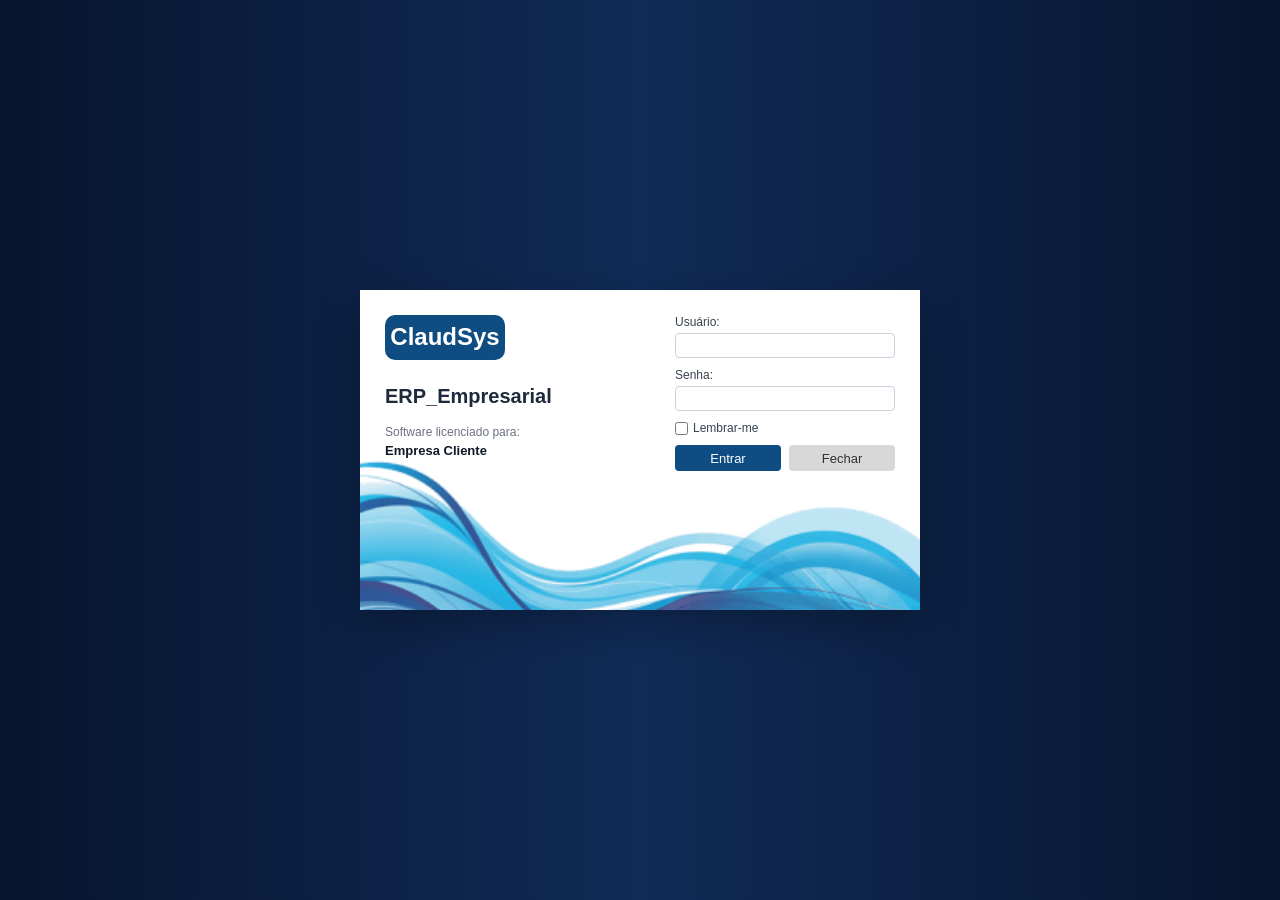
<file: pages/financeiro/index.html>
<!DOCTYPE html>
<html lang="pt-BR">
<head>
    <meta charset="UTF-8">
    <meta name="viewport" content="width=device-width, initial-scale=1.0">
    <title>Financeiro - ERP Restaurant</title>
    <link rel="stylesheet" href="../../assets/css/variables.css">
    <link rel="stylesheet" href="../../assets/css/global.css">
    <link rel="stylesheet" href="../../assets/css/components/sidebar.css">
    <link rel="stylesheet" href="../../assets/css/components/navbar.css">
    <link rel="stylesheet" href="../../assets/css/components/cards.css">
    <link rel="stylesheet" href="../../assets/css/components/modals.css">
    <link rel="stylesheet" href="../../assets/css/components/tables.css">
    <style>
        .main-content {
            margin-left: 260px;
            margin-top: 64px;
            padding: 32px;
            min-height: calc(100vh - 64px);
            transition: var(--transition);
        }

        .sidebar.collapsed ~ .main-content {
            margin-left: 70px;
        }

        .page-header {
            display: flex;
            align-items: center;
            justify-content: space-between;
            margin-bottom: 32px;
        }

        .page-title {
            font-size: 32px;
            font-weight: 600;
            color: var(--text-primary);
        }

        .financial-stats {
            display: grid;
            grid-template-columns: repeat(4, 1fr);
            gap: 24px;
            margin-bottom: 32px;
        }

        @media (max-width: 1440px) {
            .financial-stats {
                grid-template-columns: repeat(2, 1fr);
            }
        }

        @media (max-width: 1024px) {
            .main-content {
                margin-left: 0;
                padding: 24px;
            }

            .sidebar.collapsed ~ .main-content {
                margin-left: 0;
            }

            .page-header {
                flex-direction: column;
                align-items: flex-start;
                gap: 16px;
            }

            .financial-stats {
                grid-template-columns: repeat(2, 1fr);
            }
        }

        @media (max-width: 768px) {
            .financial-stats {
                grid-template-columns: 1fr;
            }

            .page-title {
                font-size: 24px;
            }
        }
    </style>
</head>
<body>
    <!-- Sidebar -->
    <aside class="sidebar" id="sidebar">
        <div class="sidebar-header">
            <div class="sidebar-logo">ERP Restaurant</div>
            <button class="sidebar-toggle" id="sidebarToggle">
                <svg xmlns="http://www.w3.org/2000/svg" fill="none" viewBox="0 0 24 24" stroke="currentColor">
                    <path stroke-linecap="round" stroke-linejoin="round" stroke-width="2" d="M4 6h16M4 12h16M4 18h16" />
                </svg>
            </button>
        </div>

        <nav class="sidebar-nav">
            <a href="../dashboard/index.html" class="sidebar-nav-item">
                <svg xmlns="http://www.w3.org/2000/svg" fill="none" viewBox="0 0 24 24" stroke="currentColor">
                    <path stroke-linecap="round" stroke-linejoin="round" stroke-width="2" d="M3 12l2-2m0 0l7-7 7 7M5 10v10a1 1 0 001 1h3m10-11l2 2m-2-2v10a1 1 0 01-1 1h-3m-6 0a1 1 0 001-1v-4a1 1 0 011-1h2a1 1 0 011 1v4a1 1 0 001 1m-6 0h6" />
                </svg>
                <span>Dashboard</span>
            </a>
            <a href="../pdv/index.html" class="sidebar-nav-item">
                <svg xmlns="http://www.w3.org/2000/svg" fill="none" viewBox="0 0 24 24" stroke="currentColor">
                    <path stroke-linecap="round" stroke-linejoin="round" stroke-width="2" d="M9 7h6m0 10v-3m-3 3h.01M9 17h.01M9 14h.01M12 14h.01M15 11h.01M12 11h.01M9 11h.01M7 21h10a2 2 0 002-2V5a2 2 0 00-2-2H7a2 2 0 00-2 2v14a2 2 0 002 2z" />
                </svg>
                <span>PDV</span>
            </a>
            <a href="../mesas/index.html" class="sidebar-nav-item">
                <svg xmlns="http://www.w3.org/2000/svg" fill="none" viewBox="0 0 24 24" stroke="currentColor">
                    <path stroke-linecap="round" stroke-linejoin="round" stroke-width="2" d="M19 21V5a2 2 0 00-2-2H7a2 2 0 00-2 2v16m14 0h2m-2 0h-5m-9 0H3m2 0h5M9 7h1m-1 4h1m4-4h1m-1 4h1m-5 10v-5a1 1 0 011-1h2a1 1 0 011 1v5m-4 0h4" />
                </svg>
                <span>Mesas</span>
            </a>
            <a href="../produtos/index.html" class="sidebar-nav-item">
                <svg xmlns="http://www.w3.org/2000/svg" fill="none" viewBox="0 0 24 24" stroke="currentColor">
                    <path stroke-linecap="round" stroke-linejoin="round" stroke-width="2" d="M20 7l-8-4-8 4m16 0l-8 4m8-4v10l-8 4m0-10L4 7m8 4v10M4 7v10l8 4" />
                </svg>
                <span>Produtos</span>
            </a>
            <a href="../estoque/index.html" class="sidebar-nav-item">
                <svg xmlns="http://www.w3.org/2000/svg" fill="none" viewBox="0 0 24 24" stroke="currentColor">
                    <path stroke-linecap="round" stroke-linejoin="round" stroke-width="2" d="M20 13V6a2 2 0 00-2-2H6a2 2 0 00-2 2v7m16 0v5a2 2 0 01-2 2H6a2 2 0 01-2-2v-5m16 0h-2.586a1 1 0 00-.707.293l-2.414 2.414a1 1 0 01-.707.293h-3.172a1 1 0 01-.707-.293l-2.414-2.414A1 1 0 006.586 13H4" />
                </svg>
                <span>Estoque</span>
            </a>
            <a href="../financeiro/index.html" class="sidebar-nav-item active">
                <svg xmlns="http://www.w3.org/2000/svg" fill="none" viewBox="0 0 24 24" stroke="currentColor">
                    <path stroke-linecap="round" stroke-linejoin="round" stroke-width="2" d="M12 8c-1.657 0-3 .895-3 2s1.343 2 3 2 3 .895 3 2-1.343 2-3 2m0-8c1.11 0 2.08.402 2.599 1M12 8V7m0 1v8m0 0v1m0-1c-1.11 0-2.08-.402-2.599-1M21 12a9 9 0 11-18 0 9 9 0 0118 0z" />
                </svg>
                <span>Financeiro</span>
            </a>
            <a href="../relatorios/index.html" class="sidebar-nav-item">
                <svg xmlns="http://www.w3.org/2000/svg" fill="none" viewBox="0 0 24 24" stroke="currentColor">
                    <path stroke-linecap="round" stroke-linejoin="round" stroke-width="2" d="M9 17v-2m3 2v-4m3 4v-6m2 10H7a2 2 0 01-2-2V5a2 2 0 012-2h5.586a1 1 0 01.707.293l5.414 5.414a1 1 0 01.293.707V19a2 2 0 01-2 2z" />
                </svg>
                <span>Relatórios</span>
            </a>
            <a href="../configuracoes/index.html" class="sidebar-nav-item">
                <svg xmlns="http://www.w3.org/2000/svg" fill="none" viewBox="0 0 24 24" stroke="currentColor">
                    <path stroke-linecap="round" stroke-linejoin="round" stroke-width="2" d="M10.325 4.317c.426-1.756 2.924-1.756 3.35 0a1.724 1.724 0 002.573 1.066c1.543-.94 3.31.826 2.37 2.37a1.724 1.724 0 001.065 2.572c1.756.426 1.756 2.924 0 3.35a1.724 1.724 0 00-1.066 2.573c.94 1.543-.826 3.31-2.37 2.37a1.724 1.724 0 00-2.572 1.065c-.426 1.756-2.924 1.756-3.35 0a1.724 1.724 0 00-2.573-1.066c-1.543.94-3.31-.826-2.37-2.37a1.724 1.724 0 00-1.065-2.572c-1.756-.426-1.756-2.924 0-3.35a1.724 1.724 0 001.066-2.573c-.94-1.543.826-3.31 2.37-2.37.996.608 2.296.07 2.572-1.065z" />
                    <path stroke-linecap="round" stroke-linejoin="round" stroke-width="2" d="M15 12a3 3 0 11-6 0 3 3 0 016 0z" />
                </svg>
                <span>Configurações</span>
            </a>
        </nav>

        <div class="sidebar-footer">
            <div class="sidebar-user">
                <div class="sidebar-user-avatar" id="userAvatar">AU</div>
                <div class="sidebar-user-info">
                    <div class="sidebar-user-name" id="userName">Admin User</div>
                    <div class="sidebar-user-role">Administrador</div>
                </div>
            </div>
        </div>
    </aside>

    <!-- Navbar -->
    <nav class="navbar">
        <div class="navbar-left">
            <button class="navbar-menu-btn" id="menuBtn">
                <svg xmlns="http://www.w3.org/2000/svg" fill="none" viewBox="0 0 24 24" stroke="currentColor">
                    <path stroke-linecap="round" stroke-linejoin="round" stroke-width="2" d="M4 6h16M4 12h16M4 18h16" />
                </svg>
            </button>
            <div class="navbar-search">
                <div class="navbar-search-icon">
                    <svg xmlns="http://www.w3.org/2000/svg" fill="none" viewBox="0 0 24 24" stroke="currentColor">
                        <path stroke-linecap="round" stroke-linejoin="round" stroke-width="2" d="M21 21l-6-6m2-5a7 7 0 11-14 0 7 7 0 0114 0z" />
                    </svg>
                </div>
                <input type="text" placeholder="Pesquisar...">
            </div>
        </div>

        <div class="navbar-right">
            <button class="navbar-btn" id="themeToggle">
                <svg xmlns="http://www.w3.org/2000/svg" fill="none" viewBox="0 0 24 24" stroke="currentColor">
                    <path stroke-linecap="round" stroke-linejoin="round" stroke-width="2" d="M20.354 15.354A9 9 0 018.646 3.646 9.003 9.003 0 0012 21a9.003 9.003 0 008.354-5.646z" />
                </svg>
            </button>
            <button class="navbar-btn">
                <svg xmlns="http://www.w3.org/2000/svg" fill="none" viewBox="0 0 24 24" stroke="currentColor">
                    <path stroke-linecap="round" stroke-linejoin="round" stroke-width="2" d="M15 17h5l-1.405-1.405A2.032 2.032 0 0118 14.158V11a6.002 6.002 0 00-4-5.659V5a2 2 0 10-4 0v.341C7.67 6.165 6 8.388 6 11v3.159c0 .538-.214 1.055-.595 1.436L4 17h5m6 0v1a3 3 0 11-6 0v-1m6 0H9" />
                </svg>
                <span class="navbar-btn-badge"></span>
            </button>
            <div class="navbar-divider"></div>
            <div class="navbar-user">
                <div class="navbar-user-avatar" id="navUserAvatar">AU</div>
                <div class="navbar-user-name" id="navUserName">Admin User</div>
                <div class="navbar-user-chevron">
                    <svg xmlns="http://www.w3.org/2000/svg" fill="none" viewBox="0 0 24 24" stroke="currentColor">
                        <path stroke-linecap="round" stroke-linejoin="round" stroke-width="2" d="M19 9l-7 7-7-7" />
                    </svg>
                </div>
            </div>
            <button class="navbar-btn" id="logoutBtn" title="Sair">
                <svg xmlns="http://www.w3.org/2000/svg" fill="none" viewBox="0 0 24 24" stroke="currentColor">
                    <path stroke-linecap="round" stroke-linejoin="round" stroke-width="2" d="M17 16l4-4m0 0l-4-4m4 4H7m6 4v1a3 3 0 01-3 3H6a3 3 0 01-3-3V7a3 3 0 013-3h4a3 3 0 013 3v1" />
                </svg>
            </button>
        </div>
    </nav>

    <!-- Main Content -->
    <main class="main-content">
        <div class="page-header">
            <h1 class="page-title">Financeiro</h1>
            <div class="flex" style="gap: 12px;">
                <button class="btn btn-success" id="addRevenueBtn">
                    <svg xmlns="http://www.w3.org/2000/svg" fill="none" viewBox="0 0 24 24" stroke="currentColor">
                        <path stroke-linecap="round" stroke-linejoin="round" stroke-width="2" d="M12 4v16m8-8H4" />
                    </svg>
                    Nova Receita
                </button>
                <button class="btn btn-danger" id="addExpenseBtn">
                    <svg xmlns="http://www.w3.org/2000/svg" fill="none" viewBox="0 0 24 24" stroke="currentColor">
                        <path stroke-linecap="round" stroke-linejoin="round" stroke-width="2" d="M12 4v16m8-8H4" />
                    </svg>
                    Nova Despesa
                </button>
            </div>
        </div>

        <!-- Financial Stats -->
        <div class="financial-stats">
            <div class="stat-card">
                <div class="stat-card-header">
                    <div class="stat-card-icon success">
                        <svg xmlns="http://www.w3.org/2000/svg" fill="none" viewBox="0 0 24 24" stroke="currentColor">
                            <path stroke-linecap="round" stroke-linejoin="round" stroke-width="2" d="M7 11l5-5m0 0l5 5m-5-5v12" />
                        </svg>
                    </div>
                </div>
                <div class="stat-card-value">R$ 45.230,00</div>
                <div class="stat-card-label">Receitas (Mês)</div>
            </div>

            <div class="stat-card">
                <div class="stat-card-header">
                    <div class="stat-card-icon danger">
                        <svg xmlns="http://www.w3.org/2000/svg" fill="none" viewBox="0 0 24 24" stroke="currentColor">
                            <path stroke-linecap="round" stroke-linejoin="round" stroke-width="2" d="M17 13l-5 5m0 0l-5-5m5 5V6" />
                        </svg>
                    </div>
                </div>
                <div class="stat-card-value">R$ 28.450,00</div>
                <div class="stat-card-label">Despesas (Mês)</div>
            </div>

            <div class="stat-card">
                <div class="stat-card-header">
                    <div class="stat-card-icon primary">
                        <svg xmlns="http://www.w3.org/2000/svg" fill="none" viewBox="0 0 24 24" stroke="currentColor">
                            <path stroke-linecap="round" stroke-linejoin="round" stroke-width="2" d="M13 7h8m0 0v8m0-8l-8 8-4-4-6 6" />
                        </svg>
                    </div>
                </div>
                <div class="stat-card-value">R$ 16.780,00</div>
                <div class="stat-card-label">Lucro (Mês)</div>
            </div>

            <div class="stat-card">
                <div class="stat-card-header">
                    <div class="stat-card-icon warning">
                        <svg xmlns="http://www.w3.org/2000/svg" fill="none" viewBox="0 0 24 24" stroke="currentColor">
                            <path stroke-linecap="round" stroke-linejoin="round" stroke-width="2" d="M3 10h18M7 15h1m4 0h1m-7 4h12a3 3 0 003-3V8a3 3 0 00-3-3H6a3 3 0 00-3 3v8a3 3 0 003 3z" />
                        </svg>
                    </div>
                </div>
                <div class="stat-card-value">R$ 8.520,00</div>
                <div class="stat-card-label">Saldo Atual</div>
            </div>
        </div>

        <!-- Cash Flow Table -->
        <div class="table-card">
            <div class="table-card-header">
                <h3 class="card-title">Fluxo de Caixa</h3>
                <div class="table-actions">
                    <div class="table-actions-left">
                        <div class="table-filter">
                            <select id="transactionFilter">
                                <option value="">Todas Transações</option>
                                <option value="receita">Receitas</option>
                                <option value="despesa">Despesas</option>
                            </select>
                            <div class="table-filter-chevron">
                                <svg xmlns="http://www.w3.org/2000/svg" fill="none" viewBox="0 0 24 24" stroke="currentColor">
                                    <path stroke-linecap="round" stroke-linejoin="round" stroke-width="2" d="M19 9l-7 7-7-7" />
                                </svg>
                            </div>
                        </div>
                    </div>
                </div>
            </div>

            <div class="table-card-body">
                <table class="table">
                    <thead>
                        <tr>
                            <th>Data</th>
                            <th>Descrição</th>
                            <th>Categoria</th>
                            <th>Tipo</th>
                            <th>Valor</th>
                            <th>Ações</th>
                        </tr>
                    </thead>
                    <tbody id="transactionsTableBody">
                        <!-- Transactions will be loaded dynamically -->
                    </tbody>
                </table>
            </div>

            <div class="table-pagination">
                <div class="table-pagination-info">
                    Mostrando 1-10 de 35 transações
                </div>
                <div class="table-pagination-controls">
                    <button class="table-pagination-btn" disabled>
                        <svg xmlns="http://www.w3.org/2000/svg" fill="none" viewBox="0 0 24 24" stroke="currentColor">
                            <path stroke-linecap="round" stroke-linejoin="round" stroke-width="2" d="M15 19l-7-7 7-7" />
                        </svg>
                    </button>
                    <button class="table-pagination-page active">1</button>
                    <button class="table-pagination-page">2</button>
                    <button class="table-pagination-page">3</button>
                    <button class="table-pagination-page">4</button>
                    <button class="table-pagination-btn">
                        <svg xmlns="http://www.w3.org/2000/svg" fill="none" viewBox="0 0 24 24" stroke="currentColor">
                            <path stroke-linecap="round" stroke-linejoin="round" stroke-width="2" d="M9 5l7 7-7 7" />
                        </svg>
                    </button>
                </div>
            </div>
        </div>
    </main>

    <!-- Transaction Modal -->
    <div class="modal-overlay" id="transactionModal">
        <div class="modal">
            <div class="modal-header">
                <h2 class="modal-title" id="modalTitle">Nova Transação</h2>
                <button class="modal-close" id="closeTransactionModal">
                    <svg xmlns="http://www.w3.org/2000/svg" fill="none" viewBox="0 0 24 24" stroke="currentColor">
                        <path stroke-linecap="round" stroke-linejoin="round" stroke-width="2" d="M6 18L18 6M6 6l12 12" />
                    </svg>
                </button>
            </div>
            <div class="modal-body">
                <form id="transactionForm">
                    <div class="form-group">
                        <label class="form-label required">Tipo</label>
                        <select class="form-select" id="transactionType" required>
                            <option value="">Selecione...</option>
                            <option value="receita">Receita</option>
                            <option value="despesa">Despesa</option>
                        </select>
                    </div>
                    <div class="form-group">
                        <label class="form-label required">Descrição</label>
                        <input type="text" class="form-input" id="transactionDescription" required>
                    </div>
                    <div class="form-row">
                        <div class="form-group">
                            <label class="form-label required">Categoria</label>
                            <select class="form-select" id="transactionCategory" required>
                                <option value="">Selecione...</option>
                                <option value="vendas">Vendas</option>
                                <option value="fornecedores">Fornecedores</option>
                                <option value="salarios">Salários</option>
                                <option value="aluguel">Aluguel</option>
                                <option value="outros">Outros</option>
                            </select>
                        </div>
                        <div class="form-group">
                            <label class="form-label required">Valor</label>
                            <input type="number" class="form-input" id="transactionValue" step="0.01" required>
                        </div>
                    </div>
                    <div class="form-group">
                        <label class="form-label">Data</label>
                        <input type="date" class="form-input" id="transactionDate">
                    </div>
                    <div class="form-group">
                        <label class="form-label">Observação</label>
                        <textarea class="form-textarea" id="transactionObservation" rows="3"></textarea>
                    </div>
                </form>
            </div>
            <div class="modal-footer">
                <button class="btn btn-secondary" id="cancelTransactionBtn">Cancelar</button>
                <button class="btn btn-primary" id="saveTransactionBtn">Salvar</button>
            </div>
        </div>
    </div>

    <script src="../../services/auth.js"></script>
    <script src="../../services/storage.js"></script>
    <script src="../../services/notifications.js"></script>
    <script>
        // Check authentication
        if (!authService.isAuthenticated()) {
            window.location.href = '../login/index.html';
        }

        // Load user info
        const user = authService.getCurrentUser();
        if (user) {
            document.getElementById('userAvatar').textContent = user.avatar || 'AU';
            document.getElementById('userName').textContent = user.name || 'Admin User';
            document.getElementById('navUserAvatar').textContent = user.avatar || 'AU';
            document.getElementById('navUserName').textContent = user.name || 'Admin User';
        }

        // Mock transactions data
        const transactions = [
            { id: 1, date: '2024-01-15', description: 'Venda do dia', category: 'vendas', type: 'receita', value: 4523.00, observation: '' },
            { id: 2, date: '2024-01-14', description: 'Compra de ingredientes', category: 'fornecedores', type: 'despesa', value: 1850.00, observation: 'Fornecedor ABC' },
            { id: 3, date: '2024-01-14', description: 'Venda do dia', category: 'vendas', type: 'receita', value: 3890.00, observation: '' },
            { id: 4, date: '2024-01-13', description: 'Pagamento de salários', category: 'salarios', type: 'despesa', value: 8500.00, observation: 'Folha mensal' },
            { id: 5, date: '2024-01-13', description: 'Venda do dia', category: 'vendas', type: 'receita', value: 5200.00, observation: '' },
            { id: 6, date: '2024-01-12', description: 'Aluguel', category: 'aluguel', type: 'despesa', value: 3500.00, observation: 'Janeiro 2024' },
            { id: 7, date: '2024-01-12', description: 'Venda do dia', category: 'vendas', type: 'receita', value: 4100.00, observation: '' },
            { id: 8, date: '2024-01-11', description: 'Compra de bebidas', category: 'fornecedores', type: 'despesa', value: 1200.00, observation: 'Reposição de estoque' },
            { id: 9, date: '2024-01-11', description: 'Venda do dia', category: 'vendas', type: 'receita', value: 4750.00, observation: '' },
            { id: 10, date: '2024-01-10', description: 'Manutenção equipamentos', category: 'outros', type: 'despesa', value: 450.00, observation: 'Conserto freezer' }
        ];

        let transactionType = '';

        // Render transactions table
        function renderTransactions() {
            const tbody = document.getElementById('transactionsTableBody');
            tbody.innerHTML = transactions.map(transaction => `
                <tr>
                    <td>${new Date(transaction.date).toLocaleDateString('pt-BR')}</td>
                    <td>${transaction.description}</td>
                    <td>${transaction.category.charAt(0).toUpperCase() + transaction.category.slice(1)}</td>
                    <td>
                        <span class="table-cell-badge ${transaction.type === 'receita' ? 'success' : 'danger'}">
                            ${transaction.type === 'receita' ? 'Receita' : 'Despesa'}
                        </span>
                    </td>
                    <td style="font-weight: 600; color: ${transaction.type === 'receita' ? 'var(--success)' : 'var(--danger)'}">
                        ${transaction.type === 'receita' ? '+' : '-'} R$ ${transaction.value.toFixed(2)}
                    </td>
                    <td>
                        <div class="table-cell-actions">
                            <button class="table-cell-action" onclick="editTransaction(${transaction.id})">
                                <svg xmlns="http://www.w3.org/2000/svg" fill="none" viewBox="0 0 24 24" stroke="currentColor">
                                    <path stroke-linecap="round" stroke-linejoin="round" stroke-width="2" d="M11 5H6a2 2 0 00-2 2v11a2 2 0 002 2h11a2 2 0 002-2v-5m-1.414-9.414a2 2 0 112.828 2.828L11.828 15H9v-2.828l8.586-8.586z" />
                                </svg>
                            </button>
                            <button class="table-cell-action danger" onclick="deleteTransaction(${transaction.id})">
                                <svg xmlns="http://www.w3.org/2000/svg" fill="none" viewBox="0 0 24 24" stroke="currentColor">
                                    <path stroke-linecap="round" stroke-linejoin="round" stroke-width="2" d="M19 7l-.867 12.142A2 2 0 0116.138 21H7.862a2 2 0 01-1.995-1.858L5 7m5 4v6m4-6v6m1-10V4a1 1 0 00-1-1h-4a1 1 0 00-1 1v3M4 7h16" />
                                </svg>
                            </button>
                        </div>
                    </td>
                </tr>
            `).join('');
        }

        // Modal functions
        function openTransactionModal(type) {
            document.getElementById('transactionModal').classList.add('open');
            document.getElementById('modalTitle').textContent = type === 'receita' ? 'Nova Receita' : 'Nova Despesa';
            document.getElementById('transactionForm').reset();
            document.getElementById('transactionType').value = type;
            document.getElementById('transactionDate').value = new Date().toISOString().split('T')[0];
            transactionType = type;
        }

        function closeTransactionModal() {
            document.getElementById('transactionModal').classList.remove('open');
        }

        // Event listeners
        document.getElementById('addRevenueBtn').addEventListener('click', () => openTransactionModal('receita'));
        document.getElementById('addExpenseBtn').addEventListener('click', () => openTransactionModal('despesa'));
        document.getElementById('closeTransactionModal').addEventListener('click', closeTransactionModal);
        document.getElementById('cancelTransactionBtn').addEventListener('click', closeTransactionModal);

        document.getElementById('saveTransactionBtn').addEventListener('click', () => {
            const type = document.getElementById('transactionType').value;
            const description = document.getElementById('transactionDescription').value;
            const category = document.getElementById('transactionCategory').value;
            const value = parseFloat(document.getElementById('transactionValue').value);
            const date = document.getElementById('transactionDate').value;
            const observation = document.getElementById('transactionObservation').value;

            const newTransaction = {
                id: transactions.length + 1,
                date,
                description,
                category,
                type,
                value,
                observation
            };

            transactions.unshift(newTransaction);
            renderTransactions();
            notificationsService.success('Transação registrada com sucesso!');
            closeTransactionModal();
        });

        // Delete transaction
        window.deleteTransaction = function(id) {
            if (confirm('Tem certeza que deseja excluir esta transação?')) {
                const index = transactions.findIndex(t => t.id === id);
                if (index !== -1) {
                    transactions.splice(index, 1);
                    renderTransactions();
                    notificationsService.success('Transação excluída com sucesso!');
                }
            }
        };

        // Edit transaction
        window.editTransaction = function(id) {
            const transaction = transactions.find(t => t.id === id);
            if (transaction) {
                document.getElementById('transactionModal').classList.add('open');
                document.getElementById('modalTitle').textContent = 'Editar Transação';
                document.getElementById('transactionType').value = transaction.type;
                document.getElementById('transactionDescription').value = transaction.description;
                document.getElementById('transactionCategory').value = transaction.category;
                document.getElementById('transactionValue').value = transaction.value;
                document.getElementById('transactionDate').value = transaction.date;
                document.getElementById('transactionObservation').value = transaction.observation || '';
            }
        };

        // Sidebar toggle
        const sidebar = document.getElementById('sidebar');
        const sidebarToggle = document.getElementById('sidebarToggle');
        const menuBtn = document.getElementById('menuBtn');

        sidebarToggle.addEventListener('click', () => {
            sidebar.classList.toggle('collapsed');
        });

        menuBtn.addEventListener('click', () => {
            if (window.innerWidth <= 1024) {
                sidebar.classList.toggle('open');
            } else {
                sidebar.classList.toggle('collapsed');
            }
        });

        // Theme toggle
        const themeToggle = document.getElementById('themeToggle');
        const currentTheme = storageService.get('theme', 'dark');
        document.documentElement.setAttribute('data-theme', currentTheme);

        themeToggle.addEventListener('click', () => {
            const newTheme = currentTheme === 'dark' ? 'light' : 'dark';
            document.documentElement.setAttribute('data-theme', newTheme);
            storageService.set('theme', newTheme);
            location.reload();
        });

        // Logout
        document.getElementById('logoutBtn').addEventListener('click', async () => {
            await authService.logout();
            window.location.href = '../login/index.html';
        });

        // Initial render
        renderTransactions();
    </script>
</body>
</html>
</file>
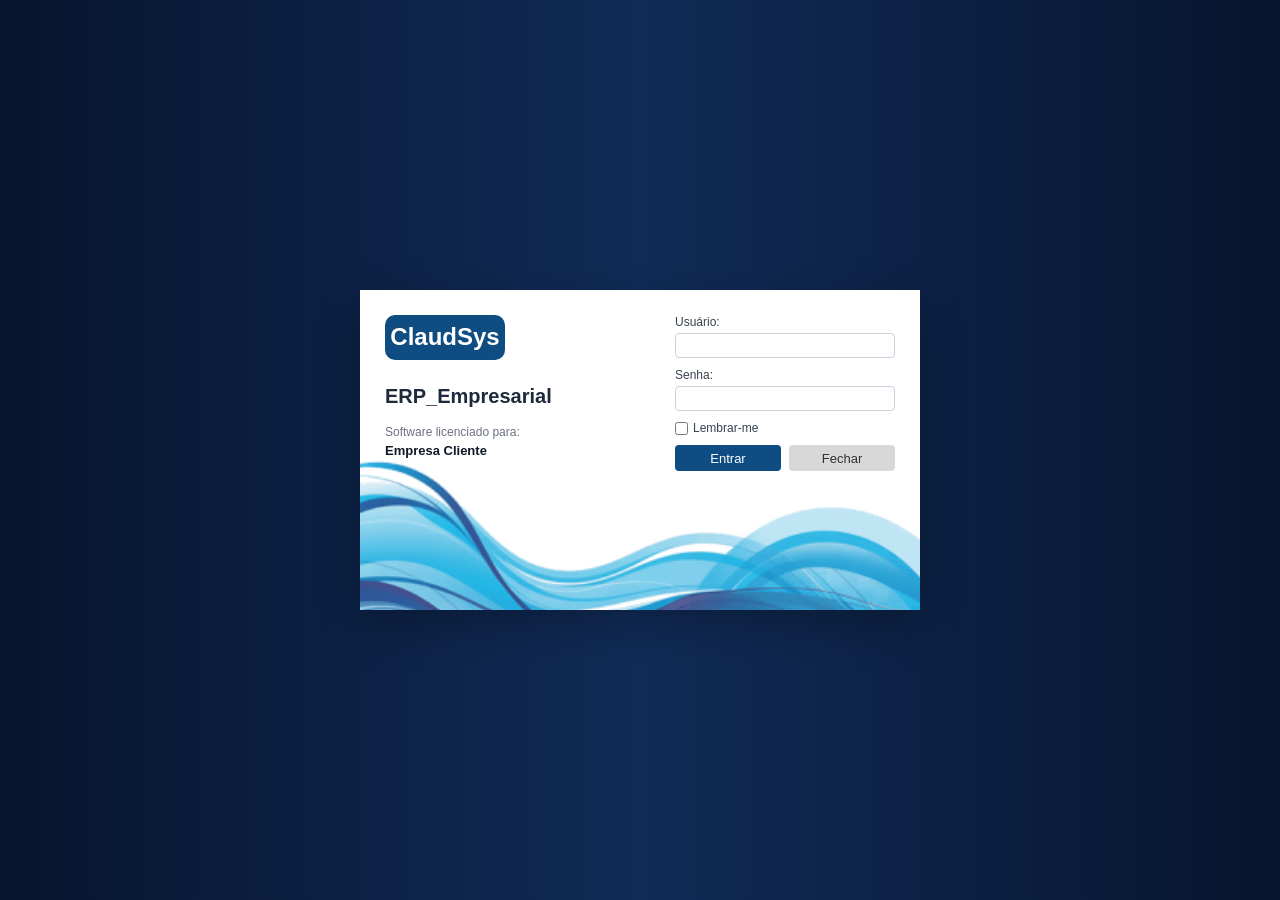
<file: pages/login/index.html>
<!DOCTYPE html>
<html lang="pt-BR">

<head>
    <meta charset="UTF-8">
    <meta name="viewport" content="width=device-width, initial-scale=1.0">
    <title>CorelSys - Login</title>

    <style>
        * {
            margin: 0;
            padding: 0;
            box-sizing: border-box;
            font-family: "Segoe UI", sans-serif;
            
        }

        :root {
            --bg: #071F45;
            --primary: #0F4C81;
            --primary-dark: #0B3A61;
            --circle-big: #1E88E5;
            --circle-small: #0D47A1;
            --white: #FFFFFF;
            --text: #1E293B;
            --text-light: #64748B;
            --border: #C9D2DC;

        }

        body {
            min-height: 100vh;
            display: flex;
            justify-content: center;
            align-items: center;
            background: linear-gradient(90deg, #07152D, #102B57, #07152D);

        }

        /* CARD */

        .login-card {
            position: relative;
            width: 560px;
            height: 320px;
            background: white;
            display: flex;
            justify-content: space-between;
            padding: 25px;
            overflow: hidden;
            box-shadow: 0 15px 40px rgba(0, 0, 0, .25);

        }

        .bottom-image {
            position: absolute;
            left: 0;
            bottom: 0;
            width: 100%;
            max-height: 220px;
            object-fit: cover;
            opacity: .9;
            pointer-events: none;
            z-index: 1;

        }

        /* ESQUERDA */

        .left {
            width: 230px;
            position: relative;
            z-index: 2;

        }

        .logo {
            width: 120px;
            height: 45px;
            background: var(--primary);
            color: white;
            border-radius: 10px;
            display: flex;
            align-items: center;
            justify-content: center;
            font-size: 24px;
            font-weight: 700;
            margin-bottom: 25px;

        }

        .logo span {
            transform: translateY(-1px);
        }

        h1 {
            font-size: 20px;
            color: var(--text);
            margin-bottom: 15px;

        }

        .info {
            font-size: 12px;
            color: #6B7280;
            line-height: 1.5;

        }

        .info strong {
            display: block;
            color: #111827;
            font-size: 13px;
            font-weight: 600;

        }

        /* DIREITA */

        .right {
            width: 220px;
            position: relative;
            z-index: 2;

        }

        .form-group {
            margin-bottom: 10px;

        }

        label {
            display: block;
            font-size: 12px;
            margin-bottom: 4px;
            color: #374151;

        }

        input[type=email],
        input[type=password] {
            width: 100%;
            height: 25px;
            border: 1px solid var(--border);
            outline: none;
            border-radius: 4px;
            padding: 0 8px;
            font-size: 12px;

        }

        input[type=email]:focus,
        input[type=password]:focus {
            border-color: var(--primary);

        }

        .remember {
            display: flex;
            align-items: center;
            gap: 5px;
            margin-top: 6px;
            margin-bottom: 10px;
            font-size: 11px;
            color: #6B7280;

        }

        .actions {
            display: flex;
            gap: 8px;

        }

        .btn {
            width: 110px;
            height: 26px;
            border: none;
            border-radius: 4px;
            cursor: pointer;
            font-size: 13px;
            transition: transform 0.4s ease, box-shadow 0.4s ease;

        }

        button:hover {
            transform: translateY(-2.5px);
            box-shadow: 0 10px 20px rgba(0, 0, 0, 0.2);
            
        }

        .btn-primary {
            background: var(--primary);
            color: rgb(255, 255, 255);

        }

        .btn-primary:hover {
            background: var(--primary-dark);

        }

        .btn-secondary {
            background: #D8D8D8;
            color: #333;

        }

        .btn-secondary:hover {
            background: #C7C7C7;

        }

        /* LICENÇA */

        .license {
            position: absolute;
            right: 25px;
            bottom: 45px;
            font-size: 11px;
            color: #555;
            text-align: left;
            line-height: 1.4;

        }

        .license strong {
            display: block;
            margin-top: 3px;
            color: #222;

        }

        /* COPYRIGHT */

        .footer {
            position: absolute;
            right: 25px;
            bottom: 18px;
            font-size: 10px;
            color: #777;

        }

        .footer a {
            color: var(--primary);
            text-decoration: none;

        }

        .footer a:hover {
            text-decoration: underline;

        }

        /* RESPONSIVO */

        @media(max-width:650px) {
            .login-card {
                width: 95%;
                height: auto;
                flex-direction: column;
                gap: 25px;
                padding: 25px;

            }

            .left,
            .right {
                width: 100%;

            }

            .license,
            .footer {
                position: static;
                margin-top: 15px;

            }

        }

        .spinner {
    display: inline-block;
    width: 14px;
    height: 14px;
    border: 2px solid rgba(255,255,255,.3);
    border-top: 2px solid #fff;
    border-radius: 50%;
    animation: spin .8s linear infinite;
}

@keyframes spin {
    100% {
        transform: rotate(360deg);
    }
}
    </style>
</head>

<body>
    <div class="login-card">
        <div class="left">
            <div class="logo">
                <span>ClaudSys</span>
            </div>
            <h1>ERP_Empresarial</h1>
            <div class="info">
                Software licenciado para:
                <strong>Empresa Cliente</strong>
            </div>
        </div>

        <img src="/assets/img/login.png" alt="Ilustração ERP" class="bottom-image">

        <div class="right">

            <form id="loginForm">

                <div class="form-group">
                    <label>Usuário:</label>

                    <input type="email" id="text" required>
                </div>

                <div class="form-group">
                    <label>Senha:</label>

                    <input type="password" id="senha" required>
                </div>

                <div class="remember">

                    <input type="checkbox" id="remember">

                    <label for="remember" style="margin:0;">
                        Lembrar-me
                    </label>

                </div>

                <div class="actions">

                    <button type="submit" class="btn btn-primary">
                        Entrar
                    </button>

                    <button type="button" class="btn btn-secondary" onclick="limparCampos()">
                        Fechar
                    </button>
                </div>
            </form>
        </div>
    </div>

    <script>
document.getElementById('loginForm').addEventListener('submit', async (e) => {
    e.preventDefault();

    const email = document.getElementById('text').value;
    const password = document.getElementById('senha').value;

    const loginBtn = document.querySelector('.btn-primary');

    loginBtn.disabled = true;
    loginBtn.innerHTML = '<span class="spinner"></span>';

    try {
        const result = await authService.login(email, password);

        if (result.success) {

            notificationsService.success(
                'Login realizado com sucesso!'
            );

            setTimeout(() => {
                window.location.href =
                    '../dashboard/index.html';
            }, 1000);

        } else {
            throw new Error();
        }

    } catch (error) {

        notificationsService.error(
            'Credenciais inválidas. Tente novamente.'
        );

        loginBtn.disabled = false;
        loginBtn.innerHTML = '<span>Entrar</span>';
    }
});

// Verifica se já está logado
if (
    typeof authService !== 'undefined' &&
    authService.isAuthenticated()
) {
    window.location.href = '../dashboard/index.html';
}
</script>

</body>

</html>
</file>
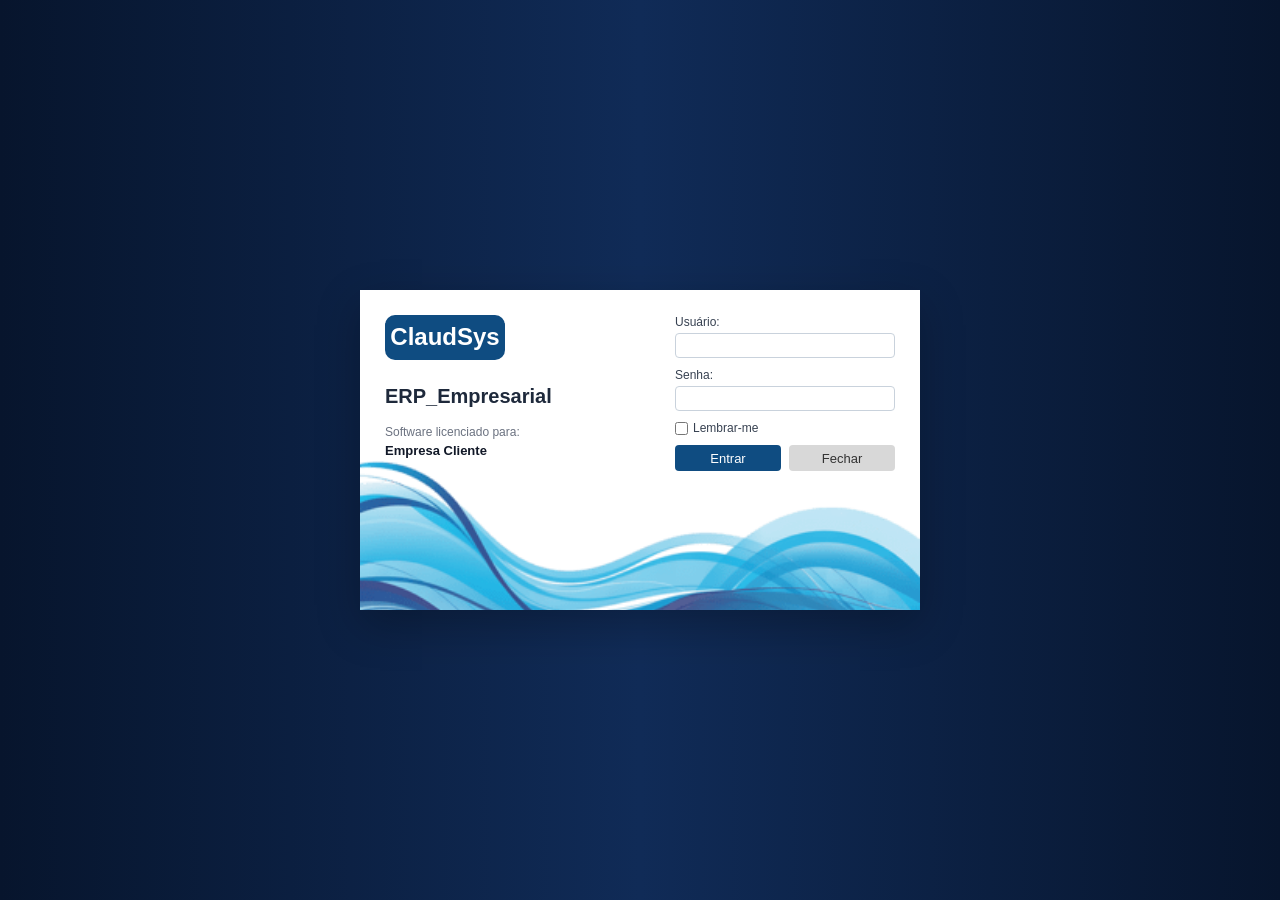
<file: pages/mesas/index.html>
<!DOCTYPE html>
<html lang="pt-BR">
<head>
    <meta charset="UTF-8">
    <meta name="viewport" content="width=device-width, initial-scale=1.0">
    <title>Mesas - ERP Restaurant</title>
    <link rel="stylesheet" href="../../assets/css/variables.css">
    <link rel="stylesheet" href="../../assets/css/global.css">
    <link rel="stylesheet" href="../../assets/css/components/sidebar.css">
    <link rel="stylesheet" href="../../assets/css/components/navbar.css">
    <link rel="stylesheet" href="../../assets/css/components/cards.css">
    <link rel="stylesheet" href="../../assets/css/components/modals.css">
    <style>
        .main-content {
            margin-left: 260px;
            margin-top: 64px;
            padding: 32px;
            min-height: calc(100vh - 64px);
            transition: var(--transition);
        }

        .sidebar.collapsed ~ .main-content {
            margin-left: 70px;
        }

        .page-header {
            display: flex;
            align-items: center;
            justify-content: space-between;
            margin-bottom: 32px;
        }

        .page-title {
            font-size: 32px;
            font-weight: 600;
            color: var(--text-primary);
        }

        .tables-legend {
            display: flex;
            align-items: center;
            gap: 24px;
            margin-bottom: 24px;
            padding: 16px;
            background: var(--bg-card);
            border: 1px solid var(--border);
            border-radius: var(--radius-md);
        }

        .legend-item {
            display: flex;
            align-items: center;
            gap: 8px;
            font-size: 14px;
            color: var(--text-secondary);
        }

        .legend-color {
            width: 16px;
            height: 16px;
            border-radius: 4px;
        }

        .legend-color.free {
            background: var(--status-free);
        }

        .legend-color.occupied {
            background: var(--status-occupied);
        }

        .legend-color.reserved {
            background: var(--status-reserved);
        }

        .legend-color.cleaning {
            background: var(--status-cleaning);
        }

        .tables-grid {
            display: grid;
            grid-template-columns: repeat(auto-fill, minmax(200px, 1fr));
            gap: 24px;
        }

        .table-card {
            background: var(--bg-card);
            border: 2px solid var(--border);
            border-radius: var(--radius-lg);
            padding: 24px;
            text-align: center;
            cursor: pointer;
            transition: var(--transition);
            position: relative;
        }

        .table-card:hover {
            transform: translateY(-4px);
            box-shadow: var(--shadow-lg);
        }

        .table-card.free {
            border-color: var(--status-free);
        }

        .table-card.occupied {
            border-color: var(--status-occupied);
        }

        .table-card.reserved {
            border-color: var(--status-reserved);
        }

        .table-card.cleaning {
            border-color: var(--status-cleaning);
        }

        .table-card-icon {
            width: 64px;
            height: 64px;
            margin: 0 auto 16px;
            border-radius: var(--radius-lg);
            display: flex;
            align-items: center;
            justify-content: center;
            font-size: 24px;
            font-weight: 700;
            color: #FFFFFF;
        }

        .table-card.free .table-card-icon {
            background: var(--status-free);
        }

        .table-card.occupied .table-card-icon {
            background: var(--status-occupied);
        }

        .table-card.reserved .table-card-icon {
            background: var(--status-reserved);
        }

        .table-card.cleaning .table-card-icon {
            background: var(--status-cleaning);
        }

        .table-card-number {
            font-size: 24px;
            font-weight: 700;
            color: var(--text-primary);
            margin-bottom: 8px;
        }

        .table-card-status {
            font-size: 14px;
            color: var(--text-secondary);
            margin-bottom: 8px;
        }

        .table-card-info {
            font-size: 12px;
            color: var(--text-muted);
        }

        .table-card-seats {
            display: flex;
            align-items: center;
            justify-content: center;
            gap: 4px;
            margin-top: 12px;
            font-size: 12px;
            color: var(--text-muted);
        }

        .table-card-seats svg {
            width: 14px;
            height: 14px;
        }

        @media (max-width: 1024px) {
            .main-content {
                margin-left: 0;
                padding: 24px;
            }

            .sidebar.collapsed ~ .main-content {
                margin-left: 0;
            }

            .page-header {
                flex-direction: column;
                align-items: flex-start;
                gap: 16px;
            }

            .tables-legend {
                flex-wrap: wrap;
            }
        }

        @media (max-width: 768px) {
            .tables-grid {
                grid-template-columns: repeat(auto-fill, minmax(150px, 1fr));
                gap: 16px;
            }

            .page-title {
                font-size: 24px;
            }
        }
    </style>
</head>
<body>
    <!-- Sidebar -->
    <aside class="sidebar" id="sidebar">
        <div class="sidebar-header">
            <div class="sidebar-logo">ERP Restaurant</div>
            <button class="sidebar-toggle" id="sidebarToggle">
                <svg xmlns="http://www.w3.org/2000/svg" fill="none" viewBox="0 0 24 24" stroke="currentColor">
                    <path stroke-linecap="round" stroke-linejoin="round" stroke-width="2" d="M4 6h16M4 12h16M4 18h16" />
                </svg>
            </button>
        </div>

        <nav class="sidebar-nav">
            <a href="../dashboard/index.html" class="sidebar-nav-item">
                <svg xmlns="http://www.w3.org/2000/svg" fill="none" viewBox="0 0 24 24" stroke="currentColor">
                    <path stroke-linecap="round" stroke-linejoin="round" stroke-width="2" d="M3 12l2-2m0 0l7-7 7 7M5 10v10a1 1 0 001 1h3m10-11l2 2m-2-2v10a1 1 0 01-1 1h-3m-6 0a1 1 0 001-1v-4a1 1 0 011-1h2a1 1 0 011 1v4a1 1 0 001 1m-6 0h6" />
                </svg>
                <span>Dashboard</span>
            </a>
            <a href="../pdv/index.html" class="sidebar-nav-item">
                <svg xmlns="http://www.w3.org/2000/svg" fill="none" viewBox="0 0 24 24" stroke="currentColor">
                    <path stroke-linecap="round" stroke-linejoin="round" stroke-width="2" d="M9 7h6m0 10v-3m-3 3h.01M9 17h.01M9 14h.01M12 14h.01M15 11h.01M12 11h.01M9 11h.01M7 21h10a2 2 0 002-2V5a2 2 0 00-2-2H7a2 2 0 00-2 2v14a2 2 0 002 2z" />
                </svg>
                <span>PDV</span>
            </a>
            <a href="../mesas/index.html" class="sidebar-nav-item active">
                <svg xmlns="http://www.w3.org/2000/svg" fill="none" viewBox="0 0 24 24" stroke="currentColor">
                    <path stroke-linecap="round" stroke-linejoin="round" stroke-width="2" d="M19 21V5a2 2 0 00-2-2H7a2 2 0 00-2 2v16m14 0h2m-2 0h-5m-9 0H3m2 0h5M9 7h1m-1 4h1m4-4h1m-1 4h1m-5 10v-5a1 1 0 011-1h2a1 1 0 011 1v5m-4 0h4" />
                </svg>
                <span>Mesas</span>
            </a>
            <a href="../produtos/index.html" class="sidebar-nav-item">
                <svg xmlns="http://www.w3.org/2000/svg" fill="none" viewBox="0 0 24 24" stroke="currentColor">
                    <path stroke-linecap="round" stroke-linejoin="round" stroke-width="2" d="M20 7l-8-4-8 4m16 0l-8 4m8-4v10l-8 4m0-10L4 7m8 4v10M4 7v10l8 4" />
                </svg>
                <span>Produtos</span>
            </a>
            <a href="../estoque/index.html" class="sidebar-nav-item">
                <svg xmlns="http://www.w3.org/2000/svg" fill="none" viewBox="0 0 24 24" stroke="currentColor">
                    <path stroke-linecap="round" stroke-linejoin="round" stroke-width="2" d="M20 13V6a2 2 0 00-2-2H6a2 2 0 00-2 2v7m16 0v5a2 2 0 01-2 2H6a2 2 0 01-2-2v-5m16 0h-2.586a1 1 0 00-.707.293l-2.414 2.414a1 1 0 01-.707.293h-3.172a1 1 0 01-.707-.293l-2.414-2.414A1 1 0 006.586 13H4" />
                </svg>
                <span>Estoque</span>
            </a>
            <a href="../financeiro/index.html" class="sidebar-nav-item">
                <svg xmlns="http://www.w3.org/2000/svg" fill="none" viewBox="0 0 24 24" stroke="currentColor">
                    <path stroke-linecap="round" stroke-linejoin="round" stroke-width="2" d="M12 8c-1.657 0-3 .895-3 2s1.343 2 3 2 3 .895 3 2-1.343 2-3 2m0-8c1.11 0 2.08.402 2.599 1M12 8V7m0 1v8m0 0v1m0-1c-1.11 0-2.08-.402-2.599-1M21 12a9 9 0 11-18 0 9 9 0 0118 0z" />
                </svg>
                <span>Financeiro</span>
            </a>
            <a href="../relatorios/index.html" class="sidebar-nav-item">
                <svg xmlns="http://www.w3.org/2000/svg" fill="none" viewBox="0 0 24 24" stroke="currentColor">
                    <path stroke-linecap="round" stroke-linejoin="round" stroke-width="2" d="M9 17v-2m3 2v-4m3 4v-6m2 10H7a2 2 0 01-2-2V5a2 2 0 012-2h5.586a1 1 0 01.707.293l5.414 5.414a1 1 0 01.293.707V19a2 2 0 01-2 2z" />
                </svg>
                <span>Relatórios</span>
            </a>
            <a href="../configuracoes/index.html" class="sidebar-nav-item">
                <svg xmlns="http://www.w3.org/2000/svg" fill="none" viewBox="0 0 24 24" stroke="currentColor">
                    <path stroke-linecap="round" stroke-linejoin="round" stroke-width="2" d="M10.325 4.317c.426-1.756 2.924-1.756 3.35 0a1.724 1.724 0 002.573 1.066c1.543-.94 3.31.826 2.37 2.37a1.724 1.724 0 001.065 2.572c1.756.426 1.756 2.924 0 3.35a1.724 1.724 0 00-1.066 2.573c.94 1.543-.826 3.31-2.37 2.37a1.724 1.724 0 00-2.572 1.065c-.426 1.756-2.924 1.756-3.35 0a1.724 1.724 0 00-2.573-1.066c-1.543.94-3.31-.826-2.37-2.37a1.724 1.724 0 00-1.065-2.572c-1.756-.426-1.756-2.924 0-3.35a1.724 1.724 0 001.066-2.573c-.94-1.543.826-3.31 2.37-2.37.996.608 2.296.07 2.572-1.065z" />
                    <path stroke-linecap="round" stroke-linejoin="round" stroke-width="2" d="M15 12a3 3 0 11-6 0 3 3 0 016 0z" />
                </svg>
                <span>Configurações</span>
            </a>
        </nav>

        <div class="sidebar-footer">
            <div class="sidebar-user">
                <div class="sidebar-user-avatar" id="userAvatar">AU</div>
                <div class="sidebar-user-info">
                    <div class="sidebar-user-name" id="userName">Admin User</div>
                    <div class="sidebar-user-role">Administrador</div>
                </div>
            </div>
        </div>
    </aside>

    <!-- Navbar -->
    <nav class="navbar">
        <div class="navbar-left">
            <button class="navbar-menu-btn" id="menuBtn">
                <svg xmlns="http://www.w3.org/2000/svg" fill="none" viewBox="0 0 24 24" stroke="currentColor">
                    <path stroke-linecap="round" stroke-linejoin="round" stroke-width="2" d="M4 6h16M4 12h16M4 18h16" />
                </svg>
            </button>
            <div class="navbar-search">
                <div class="navbar-search-icon">
                    <svg xmlns="http://www.w3.org/2000/svg" fill="none" viewBox="0 0 24 24" stroke="currentColor">
                        <path stroke-linecap="round" stroke-linejoin="round" stroke-width="2" d="M21 21l-6-6m2-5a7 7 0 11-14 0 7 7 0 0114 0z" />
                    </svg>
                </div>
                <input type="text" placeholder="Pesquisar...">
            </div>
        </div>

        <div class="navbar-right">
            <button class="navbar-btn" id="themeToggle">
                <svg xmlns="http://www.w3.org/2000/svg" fill="none" viewBox="0 0 24 24" stroke="currentColor">
                    <path stroke-linecap="round" stroke-linejoin="round" stroke-width="2" d="M20.354 15.354A9 9 0 018.646 3.646 9.003 9.003 0 0012 21a9.003 9.003 0 008.354-5.646z" />
                </svg>
            </button>
            <button class="navbar-btn">
                <svg xmlns="http://www.w3.org/2000/svg" fill="none" viewBox="0 0 24 24" stroke="currentColor">
                    <path stroke-linecap="round" stroke-linejoin="round" stroke-width="2" d="M15 17h5l-1.405-1.405A2.032 2.032 0 0118 14.158V11a6.002 6.002 0 00-4-5.659V5a2 2 0 10-4 0v.341C7.67 6.165 6 8.388 6 11v3.159c0 .538-.214 1.055-.595 1.436L4 17h5m6 0v1a3 3 0 11-6 0v-1m6 0H9" />
                </svg>
                <span class="navbar-btn-badge"></span>
            </button>
            <div class="navbar-divider"></div>
            <div class="navbar-user">
                <div class="navbar-user-avatar" id="navUserAvatar">AU</div>
                <div class="navbar-user-name" id="navUserName">Admin User</div>
                <div class="navbar-user-chevron">
                    <svg xmlns="http://www.w3.org/2000/svg" fill="none" viewBox="0 0 24 24" stroke="currentColor">
                        <path stroke-linecap="round" stroke-linejoin="round" stroke-width="2" d="M19 9l-7 7-7-7" />
                    </svg>
                </div>
            </div>
            <button class="navbar-btn" id="logoutBtn" title="Sair">
                <svg xmlns="http://www.w3.org/2000/svg" fill="none" viewBox="0 0 24 24" stroke="currentColor">
                    <path stroke-linecap="round" stroke-linejoin="round" stroke-width="2" d="M17 16l4-4m0 0l-4-4m4 4H7m6 4v1a3 3 0 01-3 3H6a3 3 0 01-3-3V7a3 3 0 013-3h4a3 3 0 013 3v1" />
                </svg>
            </button>
        </div>
    </nav>

    <!-- Main Content -->
    <main class="main-content">
        <div class="page-header">
            <h1 class="page-title">Mesas</h1>
            <button class="btn btn-primary" id="addTableBtn">
                <svg xmlns="http://www.w3.org/2000/svg" fill="none" viewBox="0 0 24 24" stroke="currentColor">
                    <path stroke-linecap="round" stroke-linejoin="round" stroke-width="2" d="M12 4v16m8-8H4" />
                </svg>
                Nova Mesa
            </button>
        </div>

        <!-- Legend -->
        <div class="tables-legend">
            <div class="legend-item">
                <div class="legend-color free"></div>
                <span>Livre</span>
            </div>
            <div class="legend-item">
                <div class="legend-color occupied"></div>
                <span>Ocupada</span>
            </div>
            <div class="legend-item">
                <div class="legend-color reserved"></div>
                <span>Reservada</span>
            </div>
            <div class="legend-item">
                <div class="legend-color cleaning"></div>
                <span>Limpeza</span>
            </div>
        </div>

        <!-- Tables Grid -->
        <div class="tables-grid" id="tablesGrid">
            <!-- Tables will be loaded dynamically -->
        </div>
    </main>

    <!-- Table Modal -->
    <div class="modal-overlay" id="tableModal">
        <div class="modal">
            <div class="modal-header">
                <h2 class="modal-title" id="modalTitle">Nova Mesa</h2>
                <button class="modal-close" id="closeTableModal">
                    <svg xmlns="http://www.w3.org/2000/svg" fill="none" viewBox="0 0 24 24" stroke="currentColor">
                        <path stroke-linecap="round" stroke-linejoin="round" stroke-width="2" d="M6 18L18 6M6 6l12 12" />
                    </svg>
                </button>
            </div>
            <div class="modal-body">
                <form id="tableForm">
                    <div class="form-row">
                        <div class="form-group">
                            <label class="form-label required">Número</label>
                            <input type="number" class="form-input" id="tableNumber" required>
                        </div>
                        <div class="form-group">
                            <label class="form-label required">Lugares</label>
                            <input type="number" class="form-input" id="tableSeats" required>
                        </div>
                    </div>
                    <div class="form-group">
                        <label class="form-label">Status</label>
                        <select class="form-select" id="tableStatus">
                            <option value="free">Livre</option>
                            <option value="occupied">Ocupada</option>
                            <option value="reserved">Reservada</option>
                            <option value="cleaning">Limpeza</option>
                        </select>
                    </div>
                    <div class="form-group">
                        <label class="form-label">Observação</label>
                        <textarea class="form-textarea" id="tableObservation" rows="3"></textarea>
                    </div>
                </form>
            </div>
            <div class="modal-footer">
                <button class="btn btn-secondary" id="cancelTableBtn">Cancelar</button>
                <button class="btn btn-primary" id="saveTableBtn">Salvar</button>
            </div>
        </div>
    </div>

    <!-- Table Details Modal -->
    <div class="modal-overlay" id="tableDetailsModal">
        <div class="modal">
            <div class="modal-header">
                <h2 class="modal-title" id="detailsTitle">Detalhes da Mesa</h2>
                <button class="modal-close" id="closeDetailsModal">
                    <svg xmlns="http://www.w3.org/2000/svg" fill="none" viewBox="0 0 24 24" stroke="currentColor">
                        <path stroke-linecap="round" stroke-linejoin="round" stroke-width="2" d="M6 18L18 6M6 6l12 12" />
                    </svg>
                </button>
            </div>
            <div class="modal-body">
                <div id="tableDetailsContent">
                    <!-- Details will be loaded dynamically -->
                </div>
            </div>
            <div class="modal-footer">
                <button class="btn btn-secondary" id="closeDetailsBtn">Fechar</button>
                <button class="btn btn-primary" id="changeStatusBtn">Alterar Status</button>
            </div>
        </div>
    </div>

    <script src="../../services/auth.js"></script>
    <script src="../../services/storage.js"></script>
    <script src="../../services/notifications.js"></script>
    <script>
        // Check authentication
        if (!authService.isAuthenticated()) {
            window.location.href = '../login/index.html';
        }

        // Load user info
        const user = authService.getCurrentUser();
        if (user) {
            document.getElementById('userAvatar').textContent = user.avatar || 'AU';
            document.getElementById('userName').textContent = user.name || 'Admin User';
            document.getElementById('navUserAvatar').textContent = user.avatar || 'AU';
            document.getElementById('navUserName').textContent = user.name || 'Admin User';
        }

        // Mock tables data
        let tables = [
            { id: 1, number: 1, seats: 4, status: 'free', observation: '' },
            { id: 2, number: 2, seats: 4, status: 'occupied', observation: 'Cliente: João Silva' },
            { id: 3, number: 3, seats: 2, status: 'free', observation: '' },
            { id: 4, number: 4, seats: 6, status: 'reserved', observation: 'Reserva: 19:00 - Maria Santos' },
            { id: 5, number: 5, seats: 4, status: 'free', observation: '' },
            { id: 6, number: 6, seats: 8, status: 'occupied', observation: 'Cliente: Grupo corporativo' },
            { id: 7, number: 7, seats: 4, status: 'cleaning', observation: '' },
            { id: 8, number: 8, seats: 2, status: 'free', observation: '' },
            { id: 9, number: 9, seats: 4, status: 'free', observation: '' },
            { id: 10, number: 10, seats: 6, status: 'reserved', observation: 'Reserva: 20:00 - Pedro Costa' },
            { id: 11, number: 11, seats: 4, status: 'free', observation: '' },
            { id: 12, number: 12, seats: 2, status: 'occupied', observation: 'Cliente: Ana Paula' }
        ];

        let editingTableId = null;
        let selectedTableId = null;

        const statusLabels = {
            free: 'Livre',
            occupied: 'Ocupada',
            reserved: 'Reservada',
            cleaning: 'Limpeza'
        };

        // Render tables grid
        function renderTables() {
            const grid = document.getElementById('tablesGrid');
            grid.innerHTML = tables.map(table => `
                <div class="table-card ${table.status}" onclick="showTableDetails(${table.id})">
                    <div class="table-card-icon">${table.number}</div>
                    <div class="table-card-number">Mesa ${table.number}</div>
                    <div class="table-card-status">${statusLabels[table.status]}</div>
                    <div class="table-card-seats">
                        <svg xmlns="http://www.w3.org/2000/svg" fill="none" viewBox="0 0 24 24" stroke="currentColor">
                            <path stroke-linecap="round" stroke-linejoin="round" stroke-width="2" d="M17 20h5v-2a3 3 0 00-5.356-1.857M17 20H7m10 0v-2c0-.656-.126-1.283-.356-1.857M7 20H2v-2a3 3 0 015.356-1.857M7 20v-2c0-.656.126-1.283.356-1.857m0 0a5.002 5.002 0 019.288 0M15 7a3 3 0 11-6 0 3 3 0 016 0zm6 3a2 2 0 11-4 0 2 2 0 014 0zM7 10a2 2 0 11-4 0 2 2 0 014 0z" />
                        </svg>
                        ${table.seats} lugares
                    </div>
                </div>
            `).join('');
        }

        // Modal functions
        function openTableModal() {
            document.getElementById('tableModal').classList.add('open');
            document.getElementById('modalTitle').textContent = 'Nova Mesa';
            document.getElementById('tableForm').reset();
            editingTableId = null;
        }

        function closeTableModal() {
            document.getElementById('tableModal').classList.remove('open');
        }

        function showTableDetails(id) {
            selectedTableId = id;
            const table = tables.find(t => t.id === id);
            if (table) {
                document.getElementById('detailsTitle').textContent = `Mesa ${table.number}`;
                document.getElementById('tableDetailsContent').innerHTML = `
                    <div class="form-group">
                        <label class="form-label">Número</label>
                        <div class="form-input" style="background: var(--bg-hover);">${table.number}</div>
                    </div>
                    <div class="form-group">
                        <label class="form-label">Lugares</label>
                        <div class="form-input" style="background: var(--bg-hover);">${table.seats}</div>
                    </div>
                    <div class="form-group">
                        <label class="form-label">Status</label>
                        <div class="form-input" style="background: var(--bg-hover);">${statusLabels[table.status]}</div>
                    </div>
                    <div class="form-group">
                        <label class="form-label">Observação</label>
                        <div class="form-input" style="background: var(--bg-hover); min-height: 60px;">${table.observation || '-'}</div>
                    </div>
                `;
                document.getElementById('tableDetailsModal').classList.add('open');
            }
        }

        function closeDetailsModal() {
            document.getElementById('tableDetailsModal').classList.remove('open');
            selectedTableId = null;
        }

        // Event listeners
        document.getElementById('addTableBtn').addEventListener('click', openTableModal);
        document.getElementById('closeTableModal').addEventListener('click', closeTableModal);
        document.getElementById('cancelTableBtn').addEventListener('click', closeTableModal);
        document.getElementById('closeDetailsModal').addEventListener('click', closeDetailsModal);
        document.getElementById('closeDetailsBtn').addEventListener('click', closeDetailsModal);

        document.getElementById('saveTableBtn').addEventListener('click', () => {
            const number = parseInt(document.getElementById('tableNumber').value);
            const seats = parseInt(document.getElementById('tableSeats').value);
            const status = document.getElementById('tableStatus').value;
            const observation = document.getElementById('tableObservation').value;

            if (editingTableId) {
                const index = tables.findIndex(t => t.id === editingTableId);
                if (index !== -1) {
                    tables[index] = { ...tables[index], number, seats, status, observation };
                    notificationsService.success('Mesa atualizada com sucesso!');
                }
            } else {
                const newTable = {
                    id: Math.max(...tables.map(t => t.id)) + 1,
                    number,
                    seats,
                    status,
                    observation
                };
                tables.push(newTable);
                notificationsService.success('Mesa cadastrada com sucesso!');
            }

            renderTables();
            closeTableModal();
        });

        document.getElementById('changeStatusBtn').addEventListener('click', () => {
            if (selectedTableId) {
                const table = tables.find(t => t.id === selectedTableId);
                if (table) {
                    const statuses = ['free', 'occupied', 'reserved', 'cleaning'];
                    const currentIndex = statuses.indexOf(table.status);
                    const nextIndex = (currentIndex + 1) % statuses.length;
                    table.status = statuses[nextIndex];
                    renderTables();
                    notificationsService.success(`Status alterado para ${statusLabels[table.status]}`);
                    closeDetailsModal();
                }
            }
        });

        // Sidebar toggle
        const sidebar = document.getElementById('sidebar');
        const sidebarToggle = document.getElementById('sidebarToggle');
        const menuBtn = document.getElementById('menuBtn');

        sidebarToggle.addEventListener('click', () => {
            sidebar.classList.toggle('collapsed');
        });

        menuBtn.addEventListener('click', () => {
            if (window.innerWidth <= 1024) {
                sidebar.classList.toggle('open');
            } else {
                sidebar.classList.toggle('collapsed');
            }
        });

        // Theme toggle
        const themeToggle = document.getElementById('themeToggle');
        const currentTheme = storageService.get('theme', 'dark');
        document.documentElement.setAttribute('data-theme', currentTheme);

        themeToggle.addEventListener('click', () => {
            const newTheme = currentTheme === 'dark' ? 'light' : 'dark';
            document.documentElement.setAttribute('data-theme', newTheme);
            storageService.set('theme', newTheme);
            location.reload();
        });

        // Logout
        document.getElementById('logoutBtn').addEventListener('click', async () => {
            await authService.logout();
            window.location.href = '../login/index.html';
        });

        // Initial render
        renderTables();
    </script>
</body>
</html>
</file>
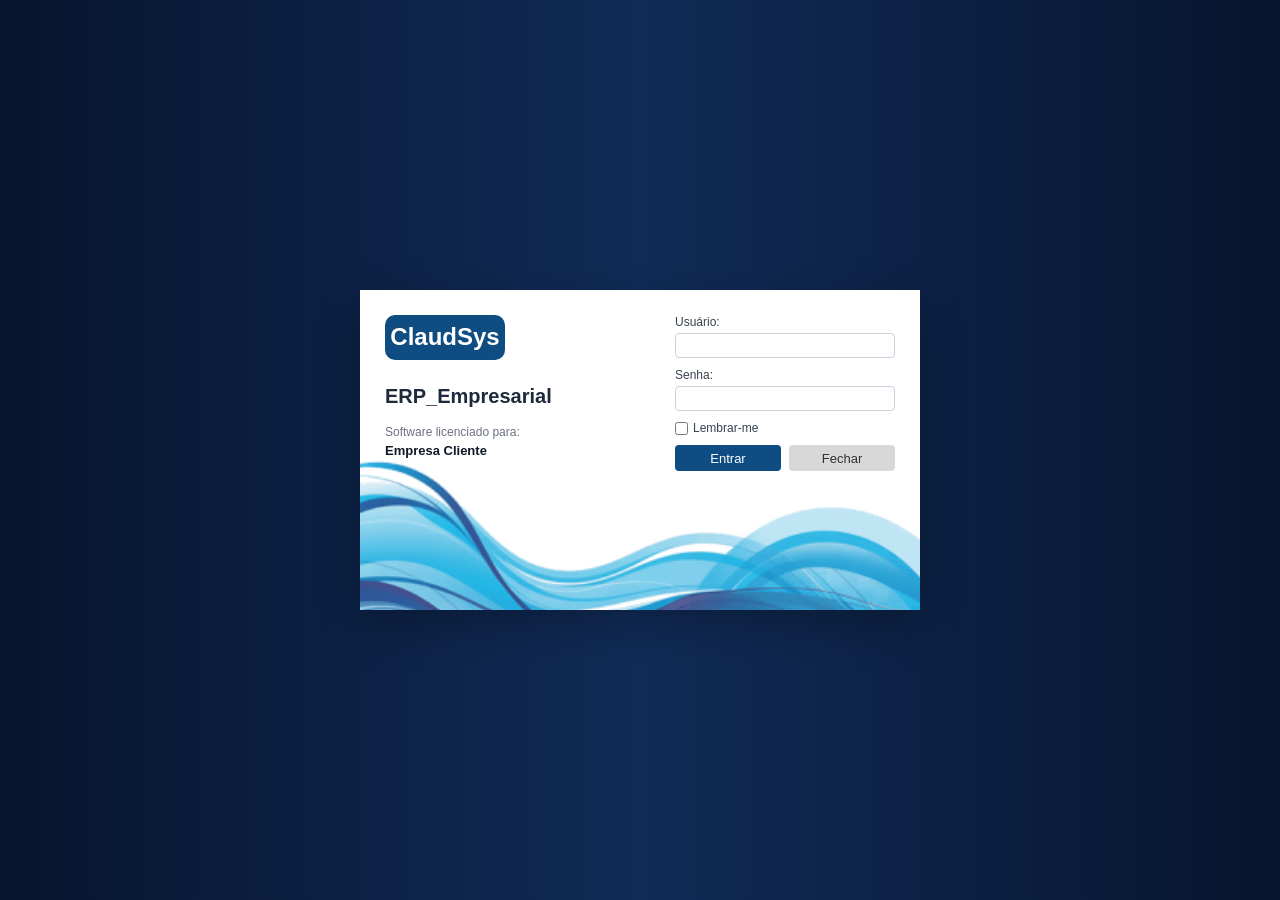
<file: pages/pdv/index.html>
<!DOCTYPE html>
<html lang="pt-BR">
<head>
    <meta charset="UTF-8">
    <meta name="viewport" content="width=device-width, initial-scale=1.0">
    <title>PDV - ERP Restaurant</title>
    <link rel="stylesheet" href="../../assets/css/variables.css">
    <link rel="stylesheet" href="../../assets/css/global.css">
    <link rel="stylesheet" href="../../assets/css/components/sidebar.css">
    <link rel="stylesheet" href="../../assets/css/components/navbar.css">
    <link rel="stylesheet" href="../../assets/css/components/cards.css">
    <link rel="stylesheet" href="../../assets/css/components/modals.css">
    <style>
        .main-content {
            margin-left: 260px;
            margin-top: 64px;
            padding: 24px;
            min-height: calc(100vh - 64px);
            transition: var(--transition);
        }

        .sidebar.collapsed ~ .main-content {
            margin-left: 70px;
        }

        .pdv-container {
            display: grid;
            grid-template-columns: 1fr 400px;
            gap: 24px;
            height: calc(100vh - 120px);
        }

        .pdv-left {
            display: flex;
            flex-direction: column;
            gap: 24px;
        }

        .pdv-right {
            background: var(--bg-card);
            border: 1px solid var(--border);
            border-radius: var(--radius-lg);
            display: flex;
            flex-direction: column;
            overflow: hidden;
        }

        .categories {
            display: flex;
            gap: 12px;
            overflow-x: auto;
            padding-bottom: 8px;
        }

        .category-btn {
            padding: 12px 24px;
            background: var(--bg-card);
            border: 1px solid var(--border);
            border-radius: var(--radius-md);
            color: var(--text-secondary);
            font-size: 14px;
            font-weight: 500;
            cursor: pointer;
            transition: var(--transition);
            white-space: nowrap;
        }

        .category-btn:hover {
            background: var(--bg-hover);
            color: var(--text-primary);
        }

        .category-btn.active {
            background: var(--primary);
            color: #FFFFFF;
            border-color: var(--primary);
        }

        .products-grid {
            display: grid;
            grid-template-columns: repeat(auto-fill, minmax(180px, 1fr));
            gap: 16px;
            overflow-y: auto;
            flex: 1;
        }

        .product-card {
            background: var(--bg-card);
            border: 1px solid var(--border);
            border-radius: var(--radius-lg);
            padding: 16px;
            cursor: pointer;
            transition: var(--transition);
        }

        .product-card:hover {
            border-color: var(--primary);
            box-shadow: var(--shadow-md);
            transform: translateY(-2px);
        }

        .product-image {
            width: 100%;
            height: 120px;
            background: var(--bg-hover);
            border-radius: var(--radius-md);
            margin-bottom: 12px;
            display: flex;
            align-items: center;
            justify-content: center;
        }

        .product-image svg {
            width: 48px;
            height: 48px;
            color: var(--text-muted);
        }

        .product-name {
            font-size: 14px;
            font-weight: 600;
            color: var(--text-primary);
            margin-bottom: 8px;
        }

        .product-price {
            font-size: 18px;
            font-weight: 700;
            color: var(--primary);
        }

        .order-header {
            padding: 20px;
            border-bottom: 1px solid var(--border);
            display: flex;
            align-items: center;
            justify-content: space-between;
        }

        .order-title {
            font-size: 18px;
            font-weight: 600;
            color: var(--text-primary);
        }

        .order-items {
            flex: 1;
            overflow-y: auto;
            padding: 16px;
        }

        .order-item {
            display: flex;
            align-items: center;
            gap: 12px;
            padding: 12px;
            background: var(--bg-secondary);
            border-radius: var(--radius-md);
            margin-bottom: 8px;
        }

        .order-item-info {
            flex: 1;
        }

        .order-item-name {
            font-size: 14px;
            font-weight: 500;
            color: var(--text-primary);
            margin-bottom: 4px;
        }

        .order-item-price {
            font-size: 14px;
            color: var(--text-secondary);
        }

        .order-item-quantity {
            display: flex;
            align-items: center;
            gap: 8px;
        }

        .quantity-btn {
            width: 28px;
            height: 28px;
            background: var(--bg-hover);
            border: 1px solid var(--border);
            border-radius: var(--radius-sm);
            color: var(--text-primary);
            cursor: pointer;
            display: flex;
            align-items: center;
            justify-content: center;
            transition: var(--transition);
        }

        .quantity-btn:hover {
            background: var(--primary);
            color: #FFFFFF;
        }

        .order-item-total {
            font-size: 16px;
            font-weight: 600;
            color: var(--text-primary);
            min-width: 80px;
            text-align: right;
        }

        .order-footer {
            padding: 20px;
            border-top: 1px solid var(--border);
        }

        .order-summary {
            margin-bottom: 16px;
        }

        .summary-row {
            display: flex;
            justify-content: space-between;
            padding: 8px 0;
            font-size: 14px;
            color: var(--text-secondary);
        }

        .summary-row.total {
            font-size: 18px;
            font-weight: 700;
            color: var(--text-primary);
            border-top: 1px solid var(--border);
            margin-top: 8px;
            padding-top: 16px;
        }

        .payment-methods {
            display: grid;
            grid-template-columns: repeat(3, 1fr);
            gap: 12px;
            margin-bottom: 16px;
        }

        .payment-btn {
            padding: 16px;
            background: var(--bg-secondary);
            border: 2px solid var(--border);
            border-radius: var(--radius-md);
            color: var(--text-secondary);
            cursor: pointer;
            transition: var(--transition);
            display: flex;
            flex-direction: column;
            align-items: center;
            gap: 8px;
        }

        .payment-btn:hover {
            border-color: var(--primary);
            color: var(--primary);
        }

        .payment-btn.active {
            border-color: var(--primary);
            background: rgba(37, 99, 235, 0.1);
            color: var(--primary);
        }

        .payment-btn svg {
            width: 24px;
            height: 24px;
        }

        .payment-btn span {
            font-size: 12px;
            font-weight: 500;
        }

        .finish-btn {
            width: 100%;
            padding: 16px;
            background: var(--success);
            color: #FFFFFF;
            border: none;
            border-radius: var(--radius-md);
            font-size: 16px;
            font-weight: 600;
            cursor: pointer;
            transition: var(--transition);
        }

        .finish-btn:hover {
            background: #16A34A;
        }

        .finish-btn:disabled {
            opacity: 0.5;
            cursor: not-allowed;
        }

        @media (max-width: 1024px) {
            .main-content {
                margin-left: 0;
                padding: 16px;
            }

            .sidebar.collapsed ~ .main-content {
                margin-left: 0;
            }

            .pdv-container {
                grid-template-columns: 1fr;
                height: auto;
            }

            .pdv-right {
                position: fixed;
                top: 64px;
                right: 0;
                width: 400px;
                height: calc(100vh - 64px);
                z-index: 1000;
                transform: translateX(100%);
                transition: var(--transition);
            }

            .pdv-right.open {
                transform: translateX(0);
            }
        }

        @media (max-width: 768px) {
            .products-grid {
                grid-template-columns: repeat(auto-fill, minmax(140px, 1fr));
            }

            .pdv-right {
                width: 100%;
            }

            .payment-methods {
                grid-template-columns: repeat(3, 1fr);
            }
        }
    </style>
</head>
<body>
    <!-- Sidebar -->
    <aside class="sidebar" id="sidebar">
        <div class="sidebar-header">
            <div class="sidebar-logo">ERP Restaurant</div>
            <button class="sidebar-toggle" id="sidebarToggle">
                <svg xmlns="http://www.w3.org/2000/svg" fill="none" viewBox="0 0 24 24" stroke="currentColor">
                    <path stroke-linecap="round" stroke-linejoin="round" stroke-width="2" d="M4 6h16M4 12h16M4 18h16" />
                </svg>
            </button>
        </div>

        <nav class="sidebar-nav">
            <a href="../dashboard/index.html" class="sidebar-nav-item">
                <svg xmlns="http://www.w3.org/2000/svg" fill="none" viewBox="0 0 24 24" stroke="currentColor">
                    <path stroke-linecap="round" stroke-linejoin="round" stroke-width="2" d="M3 12l2-2m0 0l7-7 7 7M5 10v10a1 1 0 001 1h3m10-11l2 2m-2-2v10a1 1 0 01-1 1h-3m-6 0a1 1 0 001-1v-4a1 1 0 011-1h2a1 1 0 011 1v4a1 1 0 001 1m-6 0h6" />
                </svg>
                <span>Dashboard</span>
            </a>
            <a href="../pdv/index.html" class="sidebar-nav-item active">
                <svg xmlns="http://www.w3.org/2000/svg" fill="none" viewBox="0 0 24 24" stroke="currentColor">
                    <path stroke-linecap="round" stroke-linejoin="round" stroke-width="2" d="M9 7h6m0 10v-3m-3 3h.01M9 17h.01M9 14h.01M12 14h.01M15 11h.01M12 11h.01M9 11h.01M7 21h10a2 2 0 002-2V5a2 2 0 00-2-2H7a2 2 0 00-2 2v14a2 2 0 002 2z" />
                </svg>
                <span>PDV</span>
            </a>
            <a href="../mesas/index.html" class="sidebar-nav-item">
                <svg xmlns="http://www.w3.org/2000/svg" fill="none" viewBox="0 0 24 24" stroke="currentColor">
                    <path stroke-linecap="round" stroke-linejoin="round" stroke-width="2" d="M19 21V5a2 2 0 00-2-2H7a2 2 0 00-2 2v16m14 0h2m-2 0h-5m-9 0H3m2 0h5M9 7h1m-1 4h1m4-4h1m-1 4h1m-5 10v-5a1 1 0 011-1h2a1 1 0 011 1v5m-4 0h4" />
                </svg>
                <span>Mesas</span>
            </a>
            <a href="../produtos/index.html" class="sidebar-nav-item">
                <svg xmlns="http://www.w3.org/2000/svg" fill="none" viewBox="0 0 24 24" stroke="currentColor">
                    <path stroke-linecap="round" stroke-linejoin="round" stroke-width="2" d="M20 7l-8-4-8 4m16 0l-8 4m8-4v10l-8 4m0-10L4 7m8 4v10M4 7v10l8 4" />
                </svg>
                <span>Produtos</span>
            </a>
            <a href="../estoque/index.html" class="sidebar-nav-item">
                <svg xmlns="http://www.w3.org/2000/svg" fill="none" viewBox="0 0 24 24" stroke="currentColor">
                    <path stroke-linecap="round" stroke-linejoin="round" stroke-width="2" d="M20 13V6a2 2 0 00-2-2H6a2 2 0 00-2 2v7m16 0v5a2 2 0 01-2 2H6a2 2 0 01-2-2v-5m16 0h-2.586a1 1 0 00-.707.293l-2.414 2.414a1 1 0 01-.707.293h-3.172a1 1 0 01-.707-.293l-2.414-2.414A1 1 0 006.586 13H4" />
                </svg>
                <span>Estoque</span>
            </a>
            <a href="../financeiro/index.html" class="sidebar-nav-item">
                <svg xmlns="http://www.w3.org/2000/svg" fill="none" viewBox="0 0 24 24" stroke="currentColor">
                    <path stroke-linecap="round" stroke-linejoin="round" stroke-width="2" d="M12 8c-1.657 0-3 .895-3 2s1.343 2 3 2 3 .895 3 2-1.343 2-3 2m0-8c1.11 0 2.08.402 2.599 1M12 8V7m0 1v8m0 0v1m0-1c-1.11 0-2.08-.402-2.599-1M21 12a9 9 0 11-18 0 9 9 0 0118 0z" />
                </svg>
                <span>Financeiro</span>
            </a>
            <a href="../relatorios/index.html" class="sidebar-nav-item">
                <svg xmlns="http://www.w3.org/2000/svg" fill="none" viewBox="0 0 24 24" stroke="currentColor">
                    <path stroke-linecap="round" stroke-linejoin="round" stroke-width="2" d="M9 17v-2m3 2v-4m3 4v-6m2 10H7a2 2 0 01-2-2V5a2 2 0 012-2h5.586a1 1 0 01.707.293l5.414 5.414a1 1 0 01.293.707V19a2 2 0 01-2 2z" />
                </svg>
                <span>Relatórios</span>
            </a>
            <a href="../configuracoes/index.html" class="sidebar-nav-item">
                <svg xmlns="http://www.w3.org/2000/svg" fill="none" viewBox="0 0 24 24" stroke="currentColor">
                    <path stroke-linecap="round" stroke-linejoin="round" stroke-width="2" d="M10.325 4.317c.426-1.756 2.924-1.756 3.35 0a1.724 1.724 0 002.573 1.066c1.543-.94 3.31.826 2.37 2.37a1.724 1.724 0 001.065 2.572c1.756.426 1.756 2.924 0 3.35a1.724 1.724 0 00-1.066 2.573c.94 1.543-.826 3.31-2.37 2.37a1.724 1.724 0 00-2.572 1.065c-.426 1.756-2.924 1.756-3.35 0a1.724 1.724 0 00-2.573-1.066c-1.543.94-3.31-.826-2.37-2.37a1.724 1.724 0 00-1.065-2.572c-1.756-.426-1.756-2.924 0-3.35a1.724 1.724 0 001.066-2.573c-.94-1.543.826-3.31 2.37-2.37.996.608 2.296.07 2.572-1.065z" />
                    <path stroke-linecap="round" stroke-linejoin="round" stroke-width="2" d="M15 12a3 3 0 11-6 0 3 3 0 016 0z" />
                </svg>
                <span>Configurações</span>
            </a>
        </nav>

        <div class="sidebar-footer">
            <div class="sidebar-user">
                <div class="sidebar-user-avatar" id="userAvatar">AU</div>
                <div class="sidebar-user-info">
                    <div class="sidebar-user-name" id="userName">Admin User</div>
                    <div class="sidebar-user-role">Administrador</div>
                </div>
            </div>
        </div>
    </aside>

    <!-- Navbar -->
    <nav class="navbar">
        <div class="navbar-left">
            <button class="navbar-menu-btn" id="menuBtn">
                <svg xmlns="http://www.w3.org/2000/svg" fill="none" viewBox="0 0 24 24" stroke="currentColor">
                    <path stroke-linecap="round" stroke-linejoin="round" stroke-width="2" d="M4 6h16M4 12h16M4 18h16" />
                </svg>
            </button>
            <div class="navbar-search">
                <div class="navbar-search-icon">
                    <svg xmlns="http://www.w3.org/2000/svg" fill="none" viewBox="0 0 24 24" stroke="currentColor">
                        <path stroke-linecap="round" stroke-linejoin="round" stroke-width="2" d="M21 21l-6-6m2-5a7 7 0 11-14 0 7 7 0 0114 0z" />
                    </svg>
                </div>
                <input type="text" placeholder="Pesquisar produto...">
            </div>
        </div>

        <div class="navbar-right">
            <button class="navbar-btn" id="themeToggle">
                <svg xmlns="http://www.w3.org/2000/svg" fill="none" viewBox="0 0 24 24" stroke="currentColor">
                    <path stroke-linecap="round" stroke-linejoin="round" stroke-width="2" d="M20.354 15.354A9 9 0 018.646 3.646 9.003 9.003 0 0012 21a9.003 9.003 0 008.354-5.646z" />
                </svg>
            </button>
            <button class="navbar-btn">
                <svg xmlns="http://www.w3.org/2000/svg" fill="none" viewBox="0 0 24 24" stroke="currentColor">
                    <path stroke-linecap="round" stroke-linejoin="round" stroke-width="2" d="M15 17h5l-1.405-1.405A2.032 2.032 0 0118 14.158V11a6.002 6.002 0 00-4-5.659V5a2 2 0 10-4 0v.341C7.67 6.165 6 8.388 6 11v3.159c0 .538-.214 1.055-.595 1.436L4 17h5m6 0v1a3 3 0 11-6 0v-1m6 0H9" />
                </svg>
                <span class="navbar-btn-badge"></span>
            </button>
            <div class="navbar-divider"></div>
            <div class="navbar-user">
                <div class="navbar-user-avatar" id="navUserAvatar">AU</div>
                <div class="navbar-user-name" id="navUserName">Admin User</div>
                <div class="navbar-user-chevron">
                    <svg xmlns="http://www.w3.org/2000/svg" fill="none" viewBox="0 0 24 24" stroke="currentColor">
                        <path stroke-linecap="round" stroke-linejoin="round" stroke-width="2" d="M19 9l-7 7-7-7" />
                    </svg>
                </div>
            </div>
            <button class="navbar-btn" id="logoutBtn" title="Sair">
                <svg xmlns="http://www.w3.org/2000/svg" fill="none" viewBox="0 0 24 24" stroke="currentColor">
                    <path stroke-linecap="round" stroke-linejoin="round" stroke-width="2" d="M17 16l4-4m0 0l-4-4m4 4H7m6 4v1a3 3 0 01-3 3H6a3 3 0 01-3-3V7a3 3 0 013-3h4a3 3 0 013 3v1" />
                </svg>
            </button>
        </div>
    </nav>

    <!-- Main Content -->
    <main class="main-content">
        <div class="pdv-container">
            <!-- Left Side - Products -->
            <div class="pdv-left">
                <div class="categories" id="categories">
                    <button class="category-btn active" data-category="all">Todos</button>
                    <button class="category-btn" data-category="lanches">Lanches</button>
                    <button class="category-btn" data-category="bebidas">Bebidas</button>
                    <button class="category-btn" data-category="sobremesas">Sobremesas</button>
                    <button class="category-btn" data-category="pratos">Pratos</button>
                </div>

                <div class="products-grid" id="productsGrid">
                    <!-- Products will be loaded dynamically -->
                </div>
            </div>

            <!-- Right Side - Order -->
            <div class="pdv-right" id="orderPanel">
                <div class="order-header">
                    <h2 class="order-title">Pedido Atual</h2>
                    <button class="btn btn-ghost btn-sm" id="clearOrderBtn">
                        <svg xmlns="http://www.w3.org/2000/svg" fill="none" viewBox="0 0 24 24" stroke="currentColor" style="width: 16px; height: 16px;">
                            <path stroke-linecap="round" stroke-linejoin="round" stroke-width="2" d="M19 7l-.867 12.142A2 2 0 0116.138 21H7.862a2 2 0 01-1.995-1.858L5 7m5 4v6m4-6v6m1-10V4a1 1 0 00-1-1h-4a1 1 0 00-1 1v3M4 7h16" />
                        </svg>
                    </button>
                </div>

                <div class="order-items" id="orderItems">
                    <!-- Order items will be loaded dynamically -->
                </div>

                <div class="order-footer">
                    <div class="order-summary">
                        <div class="summary-row">
                            <span>Subtotal</span>
                            <span id="subtotal">R$ 0,00</span>
                        </div>
                        <div class="summary-row">
                            <span>Desconto</span>
                            <span id="discount">R$ 0,00</span>
                        </div>
                        <div class="summary-row total">
                            <span>Total</span>
                            <span id="total">R$ 0,00</span>
                        </div>
                    </div>

                    <div class="payment-methods">
                        <button class="payment-btn active" data-method="pix">
                            <svg xmlns="http://www.w3.org/2000/svg" fill="none" viewBox="0 0 24 24" stroke="currentColor">
                                <path stroke-linecap="round" stroke-linejoin="round" stroke-width="2" d="M12 18h.01M8 21h8a2 2 0 002-2V5a2 2 0 00-2-2H8a2 2 0 00-2 2v14a2 2 0 002 2z" />
                            </svg>
                            <span>PIX</span>
                        </button>
                        <button class="payment-btn" data-method="card">
                            <svg xmlns="http://www.w3.org/2000/svg" fill="none" viewBox="0 0 24 24" stroke="currentColor">
                                <path stroke-linecap="round" stroke-linejoin="round" stroke-width="2" d="M3 10h18M7 15h1m4 0h1m-7 4h12a3 3 0 003-3V8a3 3 0 00-3-3H6a3 3 0 00-3 3v8a3 3 0 003 3z" />
                            </svg>
                            <span>Cartão</span>
                        </button>
                        <button class="payment-btn" data-method="cash">
                            <svg xmlns="http://www.w3.org/2000/svg" fill="none" viewBox="0 0 24 24" stroke="currentColor">
                                <path stroke-linecap="round" stroke-linejoin="round" stroke-width="2" d="M17 9V7a2 2 0 00-2-2H5a2 2 0 00-2 2v6a2 2 0 002 2h2m2 4h10a2 2 0 002-2v-6a2 2 0 00-2-2H9a2 2 0 00-2 2v6a2 2 0 002 2zm7-5a2 2 0 11-4 0 2 2 0 014 0z" />
                            </svg>
                            <span>Dinheiro</span>
                        </button>
                    </div>

                    <button class="finish-btn" id="finishBtn" disabled>Finalizar Venda</button>
                </div>
            </div>
        </div>
    </main>

    <script src="../../services/auth.js"></script>
    <script src="../../services/storage.js"></script>
    <script src="../../services/notifications.js"></script>
    <script>
        // Check authentication
        if (!authService.isAuthenticated()) {
            window.location.href = '../login/index.html';
        }

        // Load user info
        const user = authService.getCurrentUser();
        if (user) {
            document.getElementById('userAvatar').textContent = user.avatar || 'AU';
            document.getElementById('userName').textContent = user.name || 'Admin User';
            document.getElementById('navUserAvatar').textContent = user.avatar || 'AU';
            document.getElementById('navUserName').textContent = user.name || 'Admin User';
        }

        // Mock products data
        const products = [
            { id: 1, name: 'X-Burger', category: 'lanches', price: 25.00 },
            { id: 2, name: 'X-Salada', category: 'lanches', price: 28.00 },
            { id: 3, name: 'X-Bacon', category: 'lanches', price: 32.00 },
            { id: 4, name: 'Coca-Cola 350ml', category: 'bebidas', price: 6.00 },
            { id: 5, name: 'Suco de Laranja', category: 'bebidas', price: 8.00 },
            { id: 6, name: 'Água Mineral', category: 'bebidas', price: 4.00 },
            { id: 7, name: 'Batata Frita', category: 'lanches', price: 15.00 },
            { id: 8, name: 'Pudim', category: 'sobremesas', price: 12.00 },
            { id: 9, name: 'Sorvete', category: 'sobremesas', price: 10.00 },
            { id: 10, name: 'Feijoada', category: 'pratos', price: 45.00 },
            { id: 11, name: 'Frango Grelhado', category: 'pratos', price: 38.00 },
            { id: 12, name: 'Refrigerante 2L', category: 'bebidas', price: 12.00 }
        ];

        let order = [];
        let selectedCategory = 'all';
        let selectedPaymentMethod = 'pix';

        // Render products grid
        function renderProducts() {
            const grid = document.getElementById('productsGrid');
            const filteredProducts = selectedCategory === 'all' 
                ? products 
                : products.filter(p => p.category === selectedCategory);

            grid.innerHTML = filteredProducts.map(product => `
                <div class="product-card" onclick="addToOrder(${product.id})">
                    <div class="product-image">
                        <svg xmlns="http://www.w3.org/2000/svg" fill="none" viewBox="0 0 24 24" stroke="currentColor">
                            <path stroke-linecap="round" stroke-linejoin="round" stroke-width="2" d="M4 16l4.586-4.586a2 2 0 012.828 0L16 16m-2-2l1.586-1.586a2 2 0 012.828 0L20 14m-6-6h.01M6 20h12a2 2 0 002-2V6a2 2 0 00-2-2H6a2 2 0 00-2 2v12a2 2 0 002 2z" />
                        </svg>
                    </div>
                    <div class="product-name">${product.name}</div>
                    <div class="product-price">R$ ${product.price.toFixed(2)}</div>
                </div>
            `).join('');
        }

        // Render order items
        function renderOrder() {
            const container = document.getElementById('orderItems');
            
            if (order.length === 0) {
                container.innerHTML = `
                    <div class="table-empty">
                        <div class="table-empty-icon">
                            <svg xmlns="http://www.w3.org/2000/svg" fill="none" viewBox="0 0 24 24" stroke="currentColor">
                                <path stroke-linecap="round" stroke-linejoin="round" stroke-width="2" d="M16 11V7a4 4 0 00-8 0v4M5 9h14l1 12H4L5 9z" />
                            </svg>
                        </div>
                        <div class="table-empty-title">Pedido vazio</div>
                        <div class="table-empty-description">Adicione produtos para iniciar o pedido</div>
                    </div>
                `;
                document.getElementById('finishBtn').disabled = true;
            } else {
                container.innerHTML = order.map(item => `
                    <div class="order-item">
                        <div class="order-item-info">
                            <div class="order-item-name">${item.name}</div>
                            <div class="order-item-price">R$ ${item.price.toFixed(2)} un.</div>
                        </div>
                        <div class="order-item-quantity">
                            <button class="quantity-btn" onclick="updateQuantity(${item.id}, -1)">-</button>
                            <span>${item.quantity}</span>
                            <button class="quantity-btn" onclick="updateQuantity(${item.id}, 1)">+</button>
                        </div>
                        <div class="order-item-total">R$ ${(item.price * item.quantity).toFixed(2)}</div>
                    </div>
                `).join('');
                document.getElementById('finishBtn').disabled = false;
            }

            updateSummary();
        }

        // Update order summary
        function updateSummary() {
            const subtotal = order.reduce((sum, item) => sum + (item.price * item.quantity), 0);
            const discount = 0;
            const total = subtotal - discount;

            document.getElementById('subtotal').textContent = `R$ ${subtotal.toFixed(2)}`;
            document.getElementById('discount').textContent = `R$ ${discount.toFixed(2)}`;
            document.getElementById('total').textContent = `R$ ${total.toFixed(2)}`;
        }

        // Add to order
        window.addToOrder = function(productId) {
            const product = products.find(p => p.id === productId);
            if (product) {
                const existingItem = order.find(item => item.id === productId);
                if (existingItem) {
                    existingItem.quantity++;
                } else {
                    order.push({ ...product, quantity: 1 });
                }
                renderOrder();
            }
        };

        // Update quantity
        window.updateQuantity = function(productId, change) {
            const item = order.find(i => i.id === productId);
            if (item) {
                item.quantity += change;
                if (item.quantity <= 0) {
                    order = order.filter(i => i.id !== productId);
                }
                renderOrder();
            }
        };

        // Category filter
        document.getElementById('categories').addEventListener('click', (e) => {
            if (e.target.classList.contains('category-btn')) {
                document.querySelectorAll('.category-btn').forEach(btn => btn.classList.remove('active'));
                e.target.classList.add('active');
                selectedCategory = e.target.dataset.category;
                renderProducts();
            }
        });

        // Payment method selection
        document.querySelectorAll('.payment-btn').forEach(btn => {
            btn.addEventListener('click', () => {
                document.querySelectorAll('.payment-btn').forEach(b => b.classList.remove('active'));
                btn.classList.add('active');
                selectedPaymentMethod = btn.dataset.method;
            });
        });

        // Clear order
        document.getElementById('clearOrderBtn').addEventListener('click', () => {
            if (order.length > 0) {
                order = [];
                renderOrder();
                notificationsService.info('Pedido limpo');
            }
        });

        // Finish sale
        document.getElementById('finishBtn').addEventListener('click', () => {
            if (order.length > 0) {
                const total = order.reduce((sum, item) => sum + (item.price * item.quantity), 0);
                notificationsService.success(`Venda finalizada! Total: R$ ${total.toFixed(2)} - Pagamento: ${selectedPaymentMethod.toUpperCase()}`);
                order = [];
                renderOrder();
            }
        });

        // Sidebar toggle
        const sidebar = document.getElementById('sidebar');
        const sidebarToggle = document.getElementById('sidebarToggle');
        const menuBtn = document.getElementById('menuBtn');

        sidebarToggle.addEventListener('click', () => {
            sidebar.classList.toggle('collapsed');
        });

        menuBtn.addEventListener('click', () => {
            if (window.innerWidth <= 1024) {
                sidebar.classList.toggle('open');
            } else {
                sidebar.classList.toggle('collapsed');
            }
        });

        // Theme toggle
        const themeToggle = document.getElementById('themeToggle');
        const currentTheme = storageService.get('theme', 'dark');
        document.documentElement.setAttribute('data-theme', currentTheme);

        themeToggle.addEventListener('click', () => {
            const newTheme = currentTheme === 'dark' ? 'light' : 'dark';
            document.documentElement.setAttribute('data-theme', newTheme);
            storageService.set('theme', newTheme);
            location.reload();
        });

        // Logout
        document.getElementById('logoutBtn').addEventListener('click', async () => {
            await authService.logout();
            window.location.href = '../login/index.html';
        });

        // Initial render
        renderProducts();
        renderOrder();
    </script>
</body>
</html>
</file>
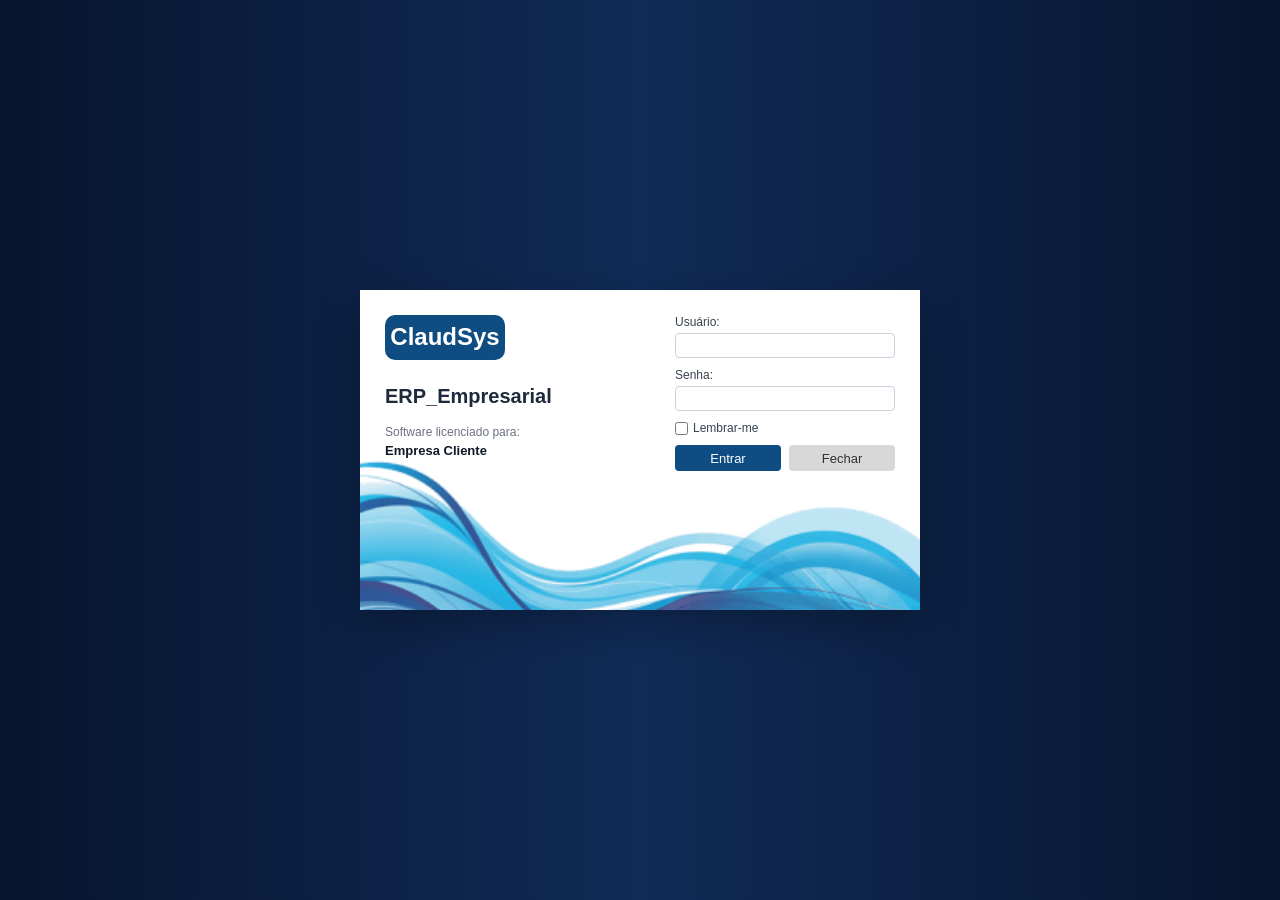
<file: pages/produtos/index.html>
<!DOCTYPE html>
<html lang="pt-BR">
<head>
    <meta charset="UTF-8">
    <meta name="viewport" content="width=device-width, initial-scale=1.0">
    <title>Produtos - ERP Restaurant</title>
    <link rel="stylesheet" href="../../assets/css/variables.css">
    <link rel="stylesheet" href="../../assets/css/global.css">
    <link rel="stylesheet" href="../../assets/css/components/sidebar.css">
    <link rel="stylesheet" href="../../assets/css/components/navbar.css">
    <link rel="stylesheet" href="../../assets/css/components/cards.css">
    <link rel="stylesheet" href="../../assets/css/components/modals.css">
    <link rel="stylesheet" href="../../assets/css/components/tables.css">
    <style>
        .main-content {
            margin-left: 260px;
            margin-top: 64px;
            padding: 32px;
            min-height: calc(100vh - 64px);
            transition: var(--transition);
        }

        .sidebar.collapsed ~ .main-content {
            margin-left: 70px;
        }

        .page-header {
            display: flex;
            align-items: center;
            justify-content: space-between;
            margin-bottom: 32px;
        }

        .page-title {
            font-size: 32px;
            font-weight: 600;
            color: var(--text-primary);
        }

        @media (max-width: 1024px) {
            .main-content {
                margin-left: 0;
                padding: 24px;
            }

            .sidebar.collapsed ~ .main-content {
                margin-left: 0;
            }

            .page-header {
                flex-direction: column;
                align-items: flex-start;
                gap: 16px;
            }
        }

        @media (max-width: 768px) {
            .page-title {
                font-size: 24px;
            }
        }
    </style>
</head>
<body>
    <!-- Sidebar -->
    <aside class="sidebar" id="sidebar">
        <div class="sidebar-header">
            <div class="sidebar-logo">ERP Restaurant</div>
            <button class="sidebar-toggle" id="sidebarToggle">
                <svg xmlns="http://www.w3.org/2000/svg" fill="none" viewBox="0 0 24 24" stroke="currentColor">
                    <path stroke-linecap="round" stroke-linejoin="round" stroke-width="2" d="M4 6h16M4 12h16M4 18h16" />
                </svg>
            </button>
        </div>

        <nav class="sidebar-nav">
            <a href="../dashboard/index.html" class="sidebar-nav-item">
                <svg xmlns="http://www.w3.org/2000/svg" fill="none" viewBox="0 0 24 24" stroke="currentColor">
                    <path stroke-linecap="round" stroke-linejoin="round" stroke-width="2" d="M3 12l2-2m0 0l7-7 7 7M5 10v10a1 1 0 001 1h3m10-11l2 2m-2-2v10a1 1 0 01-1 1h-3m-6 0a1 1 0 001-1v-4a1 1 0 011-1h2a1 1 0 011 1v4a1 1 0 001 1m-6 0h6" />
                </svg>
                <span>Dashboard</span>
            </a>
            <a href="../pdv/index.html" class="sidebar-nav-item">
                <svg xmlns="http://www.w3.org/2000/svg" fill="none" viewBox="0 0 24 24" stroke="currentColor">
                    <path stroke-linecap="round" stroke-linejoin="round" stroke-width="2" d="M9 7h6m0 10v-3m-3 3h.01M9 17h.01M9 14h.01M12 14h.01M15 11h.01M12 11h.01M9 11h.01M7 21h10a2 2 0 002-2V5a2 2 0 00-2-2H7a2 2 0 00-2 2v14a2 2 0 002 2z" />
                </svg>
                <span>PDV</span>
            </a>
            <a href="../mesas/index.html" class="sidebar-nav-item">
                <svg xmlns="http://www.w3.org/2000/svg" fill="none" viewBox="0 0 24 24" stroke="currentColor">
                    <path stroke-linecap="round" stroke-linejoin="round" stroke-width="2" d="M19 21V5a2 2 0 00-2-2H7a2 2 0 00-2 2v16m14 0h2m-2 0h-5m-9 0H3m2 0h5M9 7h1m-1 4h1m4-4h1m-1 4h1m-5 10v-5a1 1 0 011-1h2a1 1 0 011 1v5m-4 0h4" />
                </svg>
                <span>Mesas</span>
            </a>
            <a href="../produtos/index.html" class="sidebar-nav-item active">
                <svg xmlns="http://www.w3.org/2000/svg" fill="none" viewBox="0 0 24 24" stroke="currentColor">
                    <path stroke-linecap="round" stroke-linejoin="round" stroke-width="2" d="M20 7l-8-4-8 4m16 0l-8 4m8-4v10l-8 4m0-10L4 7m8 4v10M4 7v10l8 4" />
                </svg>
                <span>Produtos</span>
            </a>
            <a href="../estoque/index.html" class="sidebar-nav-item">
                <svg xmlns="http://www.w3.org/2000/svg" fill="none" viewBox="0 0 24 24" stroke="currentColor">
                    <path stroke-linecap="round" stroke-linejoin="round" stroke-width="2" d="M20 13V6a2 2 0 00-2-2H6a2 2 0 00-2 2v7m16 0v5a2 2 0 01-2 2H6a2 2 0 01-2-2v-5m16 0h-2.586a1 1 0 00-.707.293l-2.414 2.414a1 1 0 01-.707.293h-3.172a1 1 0 01-.707-.293l-2.414-2.414A1 1 0 006.586 13H4" />
                </svg>
                <span>Estoque</span>
            </a>
            <a href="../financeiro/index.html" class="sidebar-nav-item">
                <svg xmlns="http://www.w3.org/2000/svg" fill="none" viewBox="0 0 24 24" stroke="currentColor">
                    <path stroke-linecap="round" stroke-linejoin="round" stroke-width="2" d="M12 8c-1.657 0-3 .895-3 2s1.343 2 3 2 3 .895 3 2-1.343 2-3 2m0-8c1.11 0 2.08.402 2.599 1M12 8V7m0 1v8m0 0v1m0-1c-1.11 0-2.08-.402-2.599-1M21 12a9 9 0 11-18 0 9 9 0 0118 0z" />
                </svg>
                <span>Financeiro</span>
            </a>
            <a href="../relatorios/index.html" class="sidebar-nav-item">
                <svg xmlns="http://www.w3.org/2000/svg" fill="none" viewBox="0 0 24 24" stroke="currentColor">
                    <path stroke-linecap="round" stroke-linejoin="round" stroke-width="2" d="M9 17v-2m3 2v-4m3 4v-6m2 10H7a2 2 0 01-2-2V5a2 2 0 012-2h5.586a1 1 0 01.707.293l5.414 5.414a1 1 0 01.293.707V19a2 2 0 01-2 2z" />
                </svg>
                <span>Relatórios</span>
            </a>
            <a href="../configuracoes/index.html" class="sidebar-nav-item">
                <svg xmlns="http://www.w3.org/2000/svg" fill="none" viewBox="0 0 24 24" stroke="currentColor">
                    <path stroke-linecap="round" stroke-linejoin="round" stroke-width="2" d="M10.325 4.317c.426-1.756 2.924-1.756 3.35 0a1.724 1.724 0 002.573 1.066c1.543-.94 3.31.826 2.37 2.37a1.724 1.724 0 001.065 2.572c1.756.426 1.756 2.924 0 3.35a1.724 1.724 0 00-1.066 2.573c.94 1.543-.826 3.31-2.37 2.37a1.724 1.724 0 00-2.572 1.065c-.426 1.756-2.924 1.756-3.35 0a1.724 1.724 0 00-2.573-1.066c-1.543.94-3.31-.826-2.37-2.37a1.724 1.724 0 00-1.065-2.572c-1.756-.426-1.756-2.924 0-3.35a1.724 1.724 0 001.066-2.573c-.94-1.543.826-3.31 2.37-2.37.996.608 2.296.07 2.572-1.065z" />
                    <path stroke-linecap="round" stroke-linejoin="round" stroke-width="2" d="M15 12a3 3 0 11-6 0 3 3 0 016 0z" />
                </svg>
                <span>Configurações</span>
            </a>
        </nav>

        <div class="sidebar-footer">
            <div class="sidebar-user">
                <div class="sidebar-user-avatar" id="userAvatar">AU</div>
                <div class="sidebar-user-info">
                    <div class="sidebar-user-name" id="userName">Admin User</div>
                    <div class="sidebar-user-role">Administrador</div>
                </div>
            </div>
        </div>
    </aside>

    <!-- Navbar -->
    <nav class="navbar">
        <div class="navbar-left">
            <button class="navbar-menu-btn" id="menuBtn">
                <svg xmlns="http://www.w3.org/2000/svg" fill="none" viewBox="0 0 24 24" stroke="currentColor">
                    <path stroke-linecap="round" stroke-linejoin="round" stroke-width="2" d="M4 6h16M4 12h16M4 18h16" />
                </svg>
            </button>
            <div class="navbar-search">
                <div class="navbar-search-icon">
                    <svg xmlns="http://www.w3.org/2000/svg" fill="none" viewBox="0 0 24 24" stroke="currentColor">
                        <path stroke-linecap="round" stroke-linejoin="round" stroke-width="2" d="M21 21l-6-6m2-5a7 7 0 11-14 0 7 7 0 0114 0z" />
                    </svg>
                </div>
                <input type="text" placeholder="Pesquisar produtos...">
            </div>
        </div>

        <div class="navbar-right">
            <button class="navbar-btn" id="themeToggle">
                <svg xmlns="http://www.w3.org/2000/svg" fill="none" viewBox="0 0 24 24" stroke="currentColor">
                    <path stroke-linecap="round" stroke-linejoin="round" stroke-width="2" d="M20.354 15.354A9 9 0 018.646 3.646 9.003 9.003 0 0012 21a9.003 9.003 0 008.354-5.646z" />
                </svg>
            </button>
            <button class="navbar-btn">
                <svg xmlns="http://www.w3.org/2000/svg" fill="none" viewBox="0 0 24 24" stroke="currentColor">
                    <path stroke-linecap="round" stroke-linejoin="round" stroke-width="2" d="M15 17h5l-1.405-1.405A2.032 2.032 0 0118 14.158V11a6.002 6.002 0 00-4-5.659V5a2 2 0 10-4 0v.341C7.67 6.165 6 8.388 6 11v3.159c0 .538-.214 1.055-.595 1.436L4 17h5m6 0v1a3 3 0 11-6 0v-1m6 0H9" />
                </svg>
                <span class="navbar-btn-badge"></span>
            </button>
            <div class="navbar-divider"></div>
            <div class="navbar-user">
                <div class="navbar-user-avatar" id="navUserAvatar">AU</div>
                <div class="navbar-user-name" id="navUserName">Admin User</div>
                <div class="navbar-user-chevron">
                    <svg xmlns="http://www.w3.org/2000/svg" fill="none" viewBox="0 0 24 24" stroke="currentColor">
                        <path stroke-linecap="round" stroke-linejoin="round" stroke-width="2" d="M19 9l-7 7-7-7" />
                    </svg>
                </div>
            </div>
            <button class="navbar-btn" id="logoutBtn" title="Sair">
                <svg xmlns="http://www.w3.org/2000/svg" fill="none" viewBox="0 0 24 24" stroke="currentColor">
                    <path stroke-linecap="round" stroke-linejoin="round" stroke-width="2" d="M17 16l4-4m0 0l-4-4m4 4H7m6 4v1a3 3 0 01-3 3H6a3 3 0 01-3-3V7a3 3 0 013-3h4a3 3 0 013 3v1" />
                </svg>
            </button>
        </div>
    </nav>

    <!-- Main Content -->
    <main class="main-content">
        <div class="page-header">
            <h1 class="page-title">Produtos</h1>
            <button class="btn btn-primary" id="addProductBtn">
                <svg xmlns="http://www.w3.org/2000/svg" fill="none" viewBox="0 0 24 24" stroke="currentColor">
                    <path stroke-linecap="round" stroke-linejoin="round" stroke-width="2" d="M12 4v16m8-8H4" />
                </svg>
                Novo Produto
            </button>
        </div>

        <div class="table-card">
            <div class="table-card-header">
                <div class="table-actions">
                    <div class="table-actions-left">
                        <div class="table-search">
                            <div class="table-search-icon">
                                <svg xmlns="http://www.w3.org/2000/svg" fill="none" viewBox="0 0 24 24" stroke="currentColor">
                                    <path stroke-linecap="round" stroke-linejoin="round" stroke-width="2" d="M21 21l-6-6m2-5a7 7 0 11-14 0 7 7 0 0114 0z" />
                                </svg>
                            </div>
                            <input type="text" placeholder="Buscar produto..." id="searchInput">
                        </div>
                        <div class="table-filter">
                            <select id="categoryFilter">
                                <option value="">Todas Categorias</option>
                                <option value="lanches">Lanches</option>
                                <option value="bebidas">Bebidas</option>
                                <option value="sobremesas">Sobremesas</option>
                                <option value="pratos">Pratos</option>
                            </select>
                            <div class="table-filter-chevron">
                                <svg xmlns="http://www.w3.org/2000/svg" fill="none" viewBox="0 0 24 24" stroke="currentColor">
                                    <path stroke-linecap="round" stroke-linejoin="round" stroke-width="2" d="M19 9l-7 7-7-7" />
                                </svg>
                            </div>
                        </div>
                    </div>
                </div>
            </div>

            <div class="table-card-body">
                <table class="table">
                    <thead>
                        <tr>
                            <th>Imagem</th>
                            <th>Nome</th>
                            <th>Categoria</th>
                            <th>Preço</th>
                            <th>Estoque</th>
                            <th>Status</th>
                            <th>Ações</th>
                        </tr>
                    </thead>
                    <tbody id="productsTableBody">
                        <!-- Products will be loaded dynamically -->
                    </tbody>
                </table>
            </div>

            <div class="table-pagination">
                <div class="table-pagination-info">
                    Mostrando 1-10 de 24 produtos
                </div>
                <div class="table-pagination-controls">
                    <button class="table-pagination-btn" disabled>
                        <svg xmlns="http://www.w3.org/2000/svg" fill="none" viewBox="0 0 24 24" stroke="currentColor">
                            <path stroke-linecap="round" stroke-linejoin="round" stroke-width="2" d="M15 19l-7-7 7-7" />
                        </svg>
                    </button>
                    <button class="table-pagination-page active">1</button>
                    <button class="table-pagination-page">2</button>
                    <button class="table-pagination-page">3</button>
                    <button class="table-pagination-btn">
                        <svg xmlns="http://www.w3.org/2000/svg" fill="none" viewBox="0 0 24 24" stroke="currentColor">
                            <path stroke-linecap="round" stroke-linejoin="round" stroke-width="2" d="M9 5l7 7-7 7" />
                        </svg>
                    </button>
                </div>
            </div>
        </div>
    </main>

    <!-- Product Modal -->
    <div class="modal-overlay" id="productModal">
        <div class="modal">
            <div class="modal-header">
                <h2 class="modal-title" id="modalTitle">Novo Produto</h2>
                <button class="modal-close" id="closeModal">
                    <svg xmlns="http://www.w3.org/2000/svg" fill="none" viewBox="0 0 24 24" stroke="currentColor">
                        <path stroke-linecap="round" stroke-linejoin="round" stroke-width="2" d="M6 18L18 6M6 6l12 12" />
                    </svg>
                </button>
            </div>
            <div class="modal-body">
                <form id="productForm">
                    <div class="form-row">
                        <div class="form-group">
                            <label class="form-label required">Nome</label>
                            <input type="text" class="form-input" id="productName" required>
                        </div>
                        <div class="form-group">
                            <label class="form-label required">Categoria</label>
                            <select class="form-select" id="productCategory" required>
                                <option value="">Selecione...</option>
                                <option value="lanches">Lanches</option>
                                <option value="bebidas">Bebidas</option>
                                <option value="sobremesas">Sobremesas</option>
                                <option value="pratos">Pratos</option>
                            </select>
                        </div>
                    </div>
                    <div class="form-row">
                        <div class="form-group">
                            <label class="form-label required">Preço</label>
                            <input type="number" class="form-input" id="productPrice" step="0.01" required>
                        </div>
                        <div class="form-group">
                            <label class="form-label required">Estoque</label>
                            <input type="number" class="form-input" id="productStock" required>
                        </div>
                    </div>
                    <div class="form-group">
                        <label class="form-label">Descrição</label>
                        <textarea class="form-textarea" id="productDescription" rows="3"></textarea>
                    </div>
                    <div class="form-group">
                        <label class="form-label">Status</label>
                        <select class="form-select" id="productStatus">
                            <option value="active">Ativo</option>
                            <option value="inactive">Inativo</option>
                        </select>
                    </div>
                </form>
            </div>
            <div class="modal-footer">
                <button class="btn btn-secondary" id="cancelBtn">Cancelar</button>
                <button class="btn btn-primary" id="saveBtn">Salvar</button>
            </div>
        </div>
    </div>

    <!-- Delete Confirmation Modal -->
    <div class="modal-overlay" id="deleteModal">
        <div class="modal small">
            <div class="modal-header">
                <h2 class="modal-title">Confirmar Exclusão</h2>
                <button class="modal-close" id="closeDeleteModal">
                    <svg xmlns="http://www.w3.org/2000/svg" fill="none" viewBox="0 0 24 24" stroke="currentColor">
                        <path stroke-linecap="round" stroke-linejoin="round" stroke-width="2" d="M6 18L18 6M6 6l12 12" />
                    </svg>
                </button>
            </div>
            <div class="modal-body">
                <p>Tem certeza que deseja excluir este produto? Esta ação não pode ser desfeita.</p>
            </div>
            <div class="modal-footer">
                <button class="btn btn-secondary" id="cancelDeleteBtn">Cancelar</button>
                <button class="btn btn-danger" id="confirmDeleteBtn">Excluir</button>
            </div>
        </div>
    </div>

    <script src="../../services/auth.js"></script>
    <script src="../../services/storage.js"></script>
    <script src="../../services/notifications.js"></script>
    <script>
        // Check authentication
        if (!authService.isAuthenticated()) {
            window.location.href = '../login/index.html';
        }

        // Load user info
        const user = authService.getCurrentUser();
        if (user) {
            document.getElementById('userAvatar').textContent = user.avatar || 'AU';
            document.getElementById('userName').textContent = user.name || 'Admin User';
            document.getElementById('navUserAvatar').textContent = user.avatar || 'AU';
            document.getElementById('navUserName').textContent = user.name || 'Admin User';
        }

        // Mock products data
        let products = [
            { id: 1, name: 'X-Burger', category: 'lanches', price: 25.00, stock: 50, status: 'active' },
            { id: 2, name: 'X-Salada', category: 'lanches', price: 28.00, stock: 45, status: 'active' },
            { id: 3, name: 'Coca-Cola 350ml', category: 'bebidas', price: 6.00, stock: 100, status: 'active' },
            { id: 4, name: 'Batata Frita', category: 'lanches', price: 15.00, stock: 30, status: 'active' },
            { id: 5, name: 'Pudim', category: 'sobremesas', price: 12.00, stock: 20, status: 'active' },
            { id: 6, name: 'Suco de Laranja', category: 'bebidas', price: 8.00, stock: 60, status: 'active' },
            { id: 7, name: 'Feijoada', category: 'pratos', price: 45.00, stock: 15, status: 'active' },
            { id: 8, name: 'X-Bacon', category: 'lanches', price: 32.00, stock: 35, status: 'active' },
            { id: 9, name: 'Sorvete', category: 'sobremesas', price: 10.00, stock: 25, status: 'inactive' },
            { id: 10, name: 'Água Mineral', category: 'bebidas', price: 4.00, stock: 80, status: 'active' }
        ];

        let editingProductId = null;
        let deletingProductId = null;

        // Render products table
        function renderProducts() {
            const tbody = document.getElementById('productsTableBody');
            tbody.innerHTML = products.map(product => `
                <tr>
                    <td>
                        <div class="table-cell-image" style="background: var(--bg-hover); display: flex; align-items: center; justify-content: center;">
                            <svg xmlns="http://www.w3.org/2000/svg" fill="none" viewBox="0 0 24 24" stroke="currentColor" style="width: 24px; height: 24px; color: var(--text-muted);">
                                <path stroke-linecap="round" stroke-linejoin="round" stroke-width="2" d="M4 16l4.586-4.586a2 2 0 012.828 0L16 16m-2-2l1.586-1.586a2 2 0 012.828 0L20 14m-6-6h.01M6 20h12a2 2 0 002-2V6a2 2 0 00-2-2H6a2 2 0 00-2 2v12a2 2 0 002 2z" />
                            </svg>
                        </div>
                    </td>
                    <td>${product.name}</td>
                    <td>${product.category.charAt(0).toUpperCase() + product.category.slice(1)}</td>
                    <td>R$ ${product.price.toFixed(2)}</td>
                    <td>${product.stock}</td>
                    <td>
                        <span class="table-cell-badge ${product.status === 'active' ? 'success' : 'danger'}">
                            ${product.status === 'active' ? 'Ativo' : 'Inativo'}
                        </span>
                    </td>
                    <td>
                        <div class="table-cell-actions">
                            <button class="table-cell-action" onclick="editProduct(${product.id})">
                                <svg xmlns="http://www.w3.org/2000/svg" fill="none" viewBox="0 0 24 24" stroke="currentColor">
                                    <path stroke-linecap="round" stroke-linejoin="round" stroke-width="2" d="M11 5H6a2 2 0 00-2 2v11a2 2 0 002 2h11a2 2 0 002-2v-5m-1.414-9.414a2 2 0 112.828 2.828L11.828 15H9v-2.828l8.586-8.586z" />
                                </svg>
                            </button>
                            <button class="table-cell-action danger" onclick="deleteProduct(${product.id})">
                                <svg xmlns="http://www.w3.org/2000/svg" fill="none" viewBox="0 0 24 24" stroke="currentColor">
                                    <path stroke-linecap="round" stroke-linejoin="round" stroke-width="2" d="M19 7l-.867 12.142A2 2 0 0116.138 21H7.862a2 2 0 01-1.995-1.858L5 7m5 4v6m4-6v6m1-10V4a1 1 0 00-1-1h-4a1 1 0 00-1 1v3M4 7h16" />
                                </svg>
                            </button>
                        </div>
                    </td>
                </tr>
            `).join('');
        }

        // Modal functions
        function openModal() {
            document.getElementById('productModal').classList.add('open');
            document.getElementById('modalTitle').textContent = 'Novo Produto';
            document.getElementById('productForm').reset();
            editingProductId = null;
        }

        function closeModal() {
            document.getElementById('productModal').classList.remove('open');
        }

        function openDeleteModal(id) {
            deletingProductId = id;
            document.getElementById('deleteModal').classList.add('open');
        }

        function closeDeleteModal() {
            document.getElementById('deleteModal').classList.remove('open');
            deletingProductId = null;
        }

        // Edit product
        window.editProduct = function(id) {
            const product = products.find(p => p.id === id);
            if (product) {
                editingProductId = id;
                document.getElementById('modalTitle').textContent = 'Editar Produto';
                document.getElementById('productName').value = product.name;
                document.getElementById('productCategory').value = product.category;
                document.getElementById('productPrice').value = product.price;
                document.getElementById('productStock').value = product.stock;
                document.getElementById('productStatus').value = product.status;
                document.getElementById('productModal').classList.add('open');
            }
        };

        // Delete product
        window.deleteProduct = function(id) {
            openDeleteModal(id);
        };

        // Event listeners
        document.getElementById('addProductBtn').addEventListener('click', openModal);
        document.getElementById('closeModal').addEventListener('click', closeModal);
        document.getElementById('cancelBtn').addEventListener('click', closeModal);
        document.getElementById('closeDeleteModal').addEventListener('click', closeDeleteModal);
        document.getElementById('cancelDeleteBtn').addEventListener('click', closeDeleteModal);

        document.getElementById('saveBtn').addEventListener('click', () => {
            const name = document.getElementById('productName').value;
            const category = document.getElementById('productCategory').value;
            const price = parseFloat(document.getElementById('productPrice').value);
            const stock = parseInt(document.getElementById('productStock').value);
            const status = document.getElementById('productStatus').value;

            if (editingProductId) {
                const index = products.findIndex(p => p.id === editingProductId);
                if (index !== -1) {
                    products[index] = { ...products[index], name, category, price, stock, status };
                    notificationsService.success('Produto atualizado com sucesso!');
                }
            } else {
                const newProduct = {
                    id: Math.max(...products.map(p => p.id)) + 1,
                    name,
                    category,
                    price,
                    stock,
                    status
                };
                products.push(newProduct);
                notificationsService.success('Produto cadastrado com sucesso!');
            }

            renderProducts();
            closeModal();
        });

        document.getElementById('confirmDeleteBtn').addEventListener('click', () => {
            if (deletingProductId) {
                products = products.filter(p => p.id !== deletingProductId);
                renderProducts();
                notificationsService.success('Produto excluído com sucesso!');
                closeDeleteModal();
            }
        });

        // Sidebar toggle
        const sidebar = document.getElementById('sidebar');
        const sidebarToggle = document.getElementById('sidebarToggle');
        const menuBtn = document.getElementById('menuBtn');

        sidebarToggle.addEventListener('click', () => {
            sidebar.classList.toggle('collapsed');
        });

        menuBtn.addEventListener('click', () => {
            if (window.innerWidth <= 1024) {
                sidebar.classList.toggle('open');
            } else {
                sidebar.classList.toggle('collapsed');
            }
        });

        // Theme toggle
        const themeToggle = document.getElementById('themeToggle');
        const currentTheme = storageService.get('theme', 'dark');
        document.documentElement.setAttribute('data-theme', currentTheme);

        themeToggle.addEventListener('click', () => {
            const newTheme = currentTheme === 'dark' ? 'light' : 'dark';
            document.documentElement.setAttribute('data-theme', newTheme);
            storageService.set('theme', newTheme);
            location.reload();
        });

        // Logout
        document.getElementById('logoutBtn').addEventListener('click', async () => {
            await authService.logout();
            window.location.href = '../login/index.html';
        });

        // Initial render
        renderProducts();
    </script>
</body>
</html>
</file>
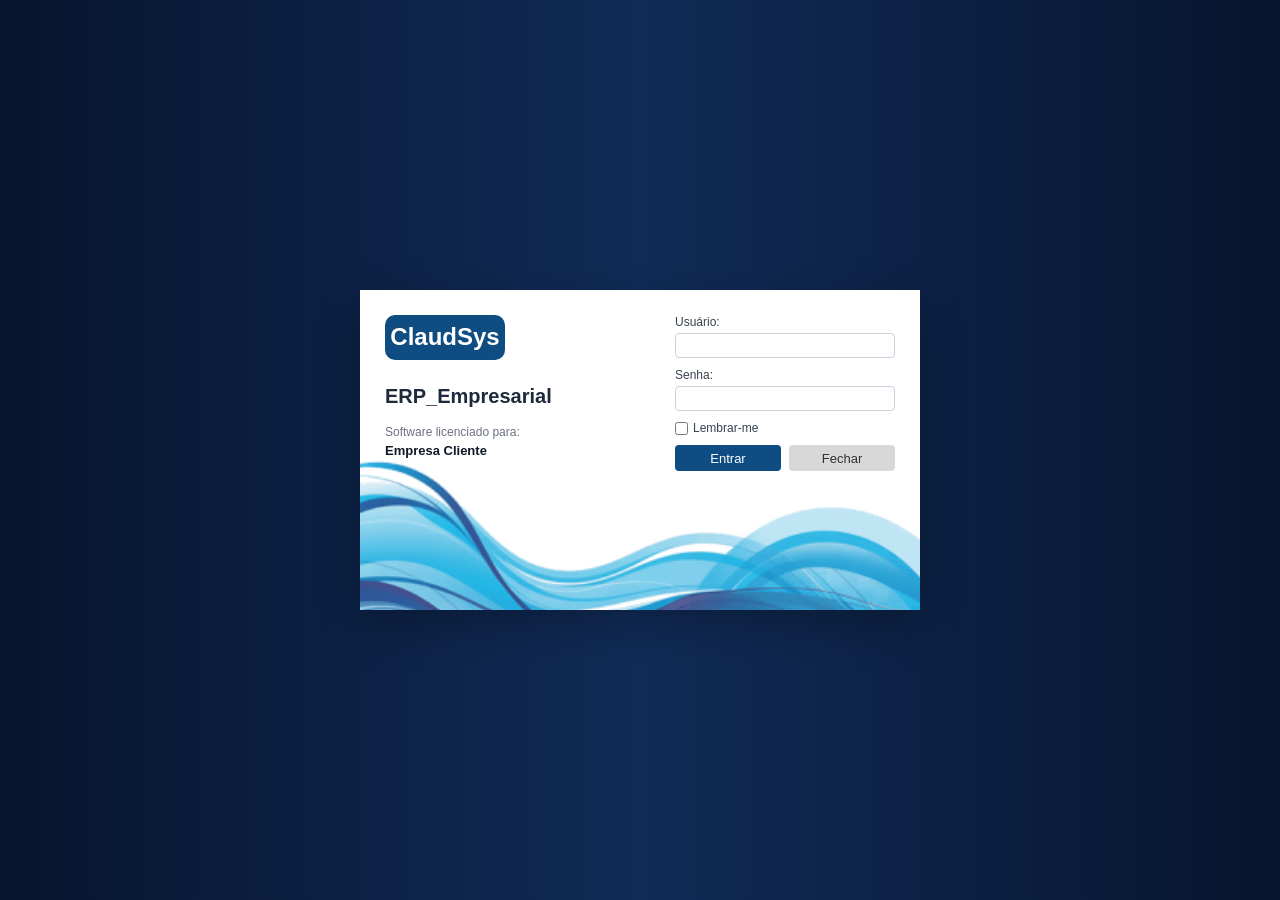
<file: pages/relatorios/index.html>
<!DOCTYPE html>
<html lang="pt-BR">
<head>
    <meta charset="UTF-8">
    <meta name="viewport" content="width=device-width, initial-scale=1.0">
    <title>Relatórios - ERP Restaurant</title>
    <link rel="stylesheet" href="../../assets/css/variables.css">
    <link rel="stylesheet" href="../../assets/css/global.css">
    <link rel="stylesheet" href="../../assets/css/components/sidebar.css">
    <link rel="stylesheet" href="../../assets/css/components/navbar.css">
    <link rel="stylesheet" href="../../assets/css/components/cards.css">
    <link rel="stylesheet" href="../../assets/css/components/modals.css">
    <style>
        .main-content {
            margin-left: 260px;
            margin-top: 64px;
            padding: 32px;
            min-height: calc(100vh - 64px);
            transition: var(--transition);
        }

        .sidebar.collapsed ~ .main-content {
            margin-left: 70px;
        }

        .page-header {
            display: flex;
            align-items: center;
            justify-content: space-between;
            margin-bottom: 32px;
        }

        .page-title {
            font-size: 32px;
            font-weight: 600;
            color: var(--text-primary);
        }

        .reports-grid {
            display: grid;
            grid-template-columns: repeat(auto-fill, minmax(300px, 1fr));
            gap: 24px;
        }

        .report-card {
            background: var(--bg-card);
            border: 1px solid var(--border);
            border-radius: var(--radius-lg);
            padding: 32px;
            transition: var(--transition);
            cursor: pointer;
        }

        .report-card:hover {
            border-color: var(--primary);
            box-shadow: var(--shadow-md);
            transform: translateY(-4px);
        }

        .report-icon {
            width: 64px;
            height: 64px;
            margin-bottom: 20px;
            border-radius: var(--radius-lg);
            background: var(--bg-hover);
            display: flex;
            align-items: center;
            justify-content: center;
            color: var(--primary);
        }

        .report-icon svg {
            width: 32px;
            height: 32px;
        }

        .report-title {
            font-size: 20px;
            font-weight: 600;
            color: var(--text-primary);
            margin-bottom: 8px;
        }

        .report-description {
            font-size: 14px;
            color: var(--text-secondary);
            margin-bottom: 20px;
        }

        .report-actions {
            display: flex;
            gap: 12px;
        }

        .report-btn {
            flex: 1;
            padding: 10px;
            background: var(--bg-hover);
            border: 1px solid var(--border);
            border-radius: var(--radius-md);
            color: var(--text-primary);
            font-size: 14px;
            font-weight: 500;
            cursor: pointer;
            transition: var(--transition);
            display: flex;
            align-items: center;
            justify-content: center;
            gap: 8px;
        }

        .report-btn:hover {
            background: var(--primary);
            color: #FFFFFF;
            border-color: var(--primary);
        }

        .report-btn svg {
            width: 16px;
            height: 16px;
        }

        @media (max-width: 1024px) {
            .main-content {
                margin-left: 0;
                padding: 24px;
            }

            .sidebar.collapsed ~ .main-content {
                margin-left: 0;
            }

            .page-header {
                flex-direction: column;
                align-items: flex-start;
                gap: 16px;
            }

            .reports-grid {
                grid-template-columns: repeat(auto-fill, minmax(250px, 1fr));
            }
        }

        @media (max-width: 768px) {
            .reports-grid {
                grid-template-columns: 1fr;
            }

            .report-actions {
                flex-direction: column;
            }

            .page-title {
                font-size: 24px;
            }
        }
    </style>
</head>
<body>
    <!-- Sidebar -->
    <aside class="sidebar" id="sidebar">
        <div class="sidebar-header">
            <div class="sidebar-logo">ERP Restaurant</div>
            <button class="sidebar-toggle" id="sidebarToggle">
                <svg xmlns="http://www.w3.org/2000/svg" fill="none" viewBox="0 0 24 24" stroke="currentColor">
                    <path stroke-linecap="round" stroke-linejoin="round" stroke-width="2" d="M4 6h16M4 12h16M4 18h16" />
                </svg>
            </button>
        </div>

        <nav class="sidebar-nav">
            <a href="../dashboard/index.html" class="sidebar-nav-item">
                <svg xmlns="http://www.w3.org/2000/svg" fill="none" viewBox="0 0 24 24" stroke="currentColor">
                    <path stroke-linecap="round" stroke-linejoin="round" stroke-width="2" d="M3 12l2-2m0 0l7-7 7 7M5 10v10a1 1 0 001 1h3m10-11l2 2m-2-2v10a1 1 0 01-1 1h-3m-6 0a1 1 0 001-1v-4a1 1 0 011-1h2a1 1 0 011 1v4a1 1 0 001 1m-6 0h6" />
                </svg>
                <span>Dashboard</span>
            </a>
            <a href="../pdv/index.html" class="sidebar-nav-item">
                <svg xmlns="http://www.w3.org/2000/svg" fill="none" viewBox="0 0 24 24" stroke="currentColor">
                    <path stroke-linecap="round" stroke-linejoin="round" stroke-width="2" d="M9 7h6m0 10v-3m-3 3h.01M9 17h.01M9 14h.01M12 14h.01M15 11h.01M12 11h.01M9 11h.01M7 21h10a2 2 0 002-2V5a2 2 0 00-2-2H7a2 2 0 00-2 2v14a2 2 0 002 2z" />
                </svg>
                <span>PDV</span>
            </a>
            <a href="../mesas/index.html" class="sidebar-nav-item">
                <svg xmlns="http://www.w3.org/2000/svg" fill="none" viewBox="0 0 24 24" stroke="currentColor">
                    <path stroke-linecap="round" stroke-linejoin="round" stroke-width="2" d="M19 21V5a2 2 0 00-2-2H7a2 2 0 00-2 2v16m14 0h2m-2 0h-5m-9 0H3m2 0h5M9 7h1m-1 4h1m4-4h1m-1 4h1m-5 10v-5a1 1 0 011-1h2a1 1 0 011 1v5m-4 0h4" />
                </svg>
                <span>Mesas</span>
            </a>
            <a href="../produtos/index.html" class="sidebar-nav-item">
                <svg xmlns="http://www.w3.org/2000/svg" fill="none" viewBox="0 0 24 24" stroke="currentColor">
                    <path stroke-linecap="round" stroke-linejoin="round" stroke-width="2" d="M20 7l-8-4-8 4m16 0l-8 4m8-4v10l-8 4m0-10L4 7m8 4v10M4 7v10l8 4" />
                </svg>
                <span>Produtos</span>
            </a>
            <a href="../estoque/index.html" class="sidebar-nav-item">
                <svg xmlns="http://www.w3.org/2000/svg" fill="none" viewBox="0 0 24 24" stroke="currentColor">
                    <path stroke-linecap="round" stroke-linejoin="round" stroke-width="2" d="M20 13V6a2 2 0 00-2-2H6a2 2 0 00-2 2v7m16 0v5a2 2 0 01-2 2H6a2 2 0 01-2-2v-5m16 0h-2.586a1 1 0 00-.707.293l-2.414 2.414a1 1 0 01-.707.293h-3.172a1 1 0 01-.707-.293l-2.414-2.414A1 1 0 006.586 13H4" />
                </svg>
                <span>Estoque</span>
            </a>
            <a href="../financeiro/index.html" class="sidebar-nav-item">
                <svg xmlns="http://www.w3.org/2000/svg" fill="none" viewBox="0 0 24 24" stroke="currentColor">
                    <path stroke-linecap="round" stroke-linejoin="round" stroke-width="2" d="M12 8c-1.657 0-3 .895-3 2s1.343 2 3 2 3 .895 3 2-1.343 2-3 2m0-8c1.11 0 2.08.402 2.599 1M12 8V7m0 1v8m0 0v1m0-1c-1.11 0-2.08-.402-2.599-1M21 12a9 9 0 11-18 0 9 9 0 0118 0z" />
                </svg>
                <span>Financeiro</span>
            </a>
            <a href="../relatorios/index.html" class="sidebar-nav-item active">
                <svg xmlns="http://www.w3.org/2000/svg" fill="none" viewBox="0 0 24 24" stroke="currentColor">
                    <path stroke-linecap="round" stroke-linejoin="round" stroke-width="2" d="M9 17v-2m3 2v-4m3 4v-6m2 10H7a2 2 0 01-2-2V5a2 2 0 012-2h5.586a1 1 0 01.707.293l5.414 5.414a1 1 0 01.293.707V19a2 2 0 01-2 2z" />
                </svg>
                <span>Relatórios</span>
            </a>
            <a href="../configuracoes/index.html" class="sidebar-nav-item">
                <svg xmlns="http://www.w3.org/2000/svg" fill="none" viewBox="0 0 24 24" stroke="currentColor">
                    <path stroke-linecap="round" stroke-linejoin="round" stroke-width="2" d="M10.325 4.317c.426-1.756 2.924-1.756 3.35 0a1.724 1.724 0 002.573 1.066c1.543-.94 3.31.826 2.37 2.37a1.724 1.724 0 001.065 2.572c1.756.426 1.756 2.924 0 3.35a1.724 1.724 0 00-1.066 2.573c.94 1.543-.826 3.31-2.37 2.37a1.724 1.724 0 00-2.572 1.065c-.426 1.756-2.924 1.756-3.35 0a1.724 1.724 0 00-2.573-1.066c-1.543.94-3.31-.826-2.37-2.37a1.724 1.724 0 00-1.065-2.572c-1.756-.426-1.756-2.924 0-3.35a1.724 1.724 0 001.066-2.573c-.94-1.543.826-3.31 2.37-2.37.996.608 2.296.07 2.572-1.065z" />
                    <path stroke-linecap="round" stroke-linejoin="round" stroke-width="2" d="M15 12a3 3 0 11-6 0 3 3 0 016 0z" />
                </svg>
                <span>Configurações</span>
            </a>
        </nav>

        <div class="sidebar-footer">
            <div class="sidebar-user">
                <div class="sidebar-user-avatar" id="userAvatar">AU</div>
                <div class="sidebar-user-info">
                    <div class="sidebar-user-name" id="userName">Admin User</div>
                    <div class="sidebar-user-role">Administrador</div>
                </div>
            </div>
        </div>
    </aside>

    <!-- Navbar -->
    <nav class="navbar">
        <div class="navbar-left">
            <button class="navbar-menu-btn" id="menuBtn">
                <svg xmlns="http://www.w3.org/2000/svg" fill="none" viewBox="0 0 24 24" stroke="currentColor">
                    <path stroke-linecap="round" stroke-linejoin="round" stroke-width="2" d="M4 6h16M4 12h16M4 18h16" />
                </svg>
            </button>
            <div class="navbar-search">
                <div class="navbar-search-icon">
                    <svg xmlns="http://www.w3.org/2000/svg" fill="none" viewBox="0 0 24 24" stroke="currentColor">
                        <path stroke-linecap="round" stroke-linejoin="round" stroke-width="2" d="M21 21l-6-6m2-5a7 7 0 11-14 0 7 7 0 0114 0z" />
                    </svg>
                </div>
                <input type="text" placeholder="Pesquisar...">
            </div>
        </div>

        <div class="navbar-right">
            <button class="navbar-btn" id="themeToggle">
                <svg xmlns="http://www.w3.org/2000/svg" fill="none" viewBox="0 0 24 24" stroke="currentColor">
                    <path stroke-linecap="round" stroke-linejoin="round" stroke-width="2" d="M20.354 15.354A9 9 0 018.646 3.646 9.003 9.003 0 0012 21a9.003 9.003 0 008.354-5.646z" />
                </svg>
            </button>
            <button class="navbar-btn">
                <svg xmlns="http://www.w3.org/2000/svg" fill="none" viewBox="0 0 24 24" stroke="currentColor">
                    <path stroke-linecap="round" stroke-linejoin="round" stroke-width="2" d="M15 17h5l-1.405-1.405A2.032 2.032 0 0118 14.158V11a6.002 6.002 0 00-4-5.659V5a2 2 0 10-4 0v.341C7.67 6.165 6 8.388 6 11v3.159c0 .538-.214 1.055-.595 1.436L4 17h5m6 0v1a3 3 0 11-6 0v-1m6 0H9" />
                </svg>
                <span class="navbar-btn-badge"></span>
            </button>
            <div class="navbar-divider"></div>
            <div class="navbar-user">
                <div class="navbar-user-avatar" id="navUserAvatar">AU</div>
                <div class="navbar-user-name" id="navUserName">Admin User</div>
                <div class="navbar-user-chevron">
                    <svg xmlns="http://www.w3.org/2000/svg" fill="none" viewBox="0 0 24 24" stroke="currentColor">
                        <path stroke-linecap="round" stroke-linejoin="round" stroke-width="2" d="M19 9l-7 7-7-7" />
                    </svg>
                </div>
            </div>
            <button class="navbar-btn" id="logoutBtn" title="Sair">
                <svg xmlns="http://www.w3.org/2000/svg" fill="none" viewBox="0 0 24 24" stroke="currentColor">
                    <path stroke-linecap="round" stroke-linejoin="round" stroke-width="2" d="M17 16l4-4m0 0l-4-4m4 4H7m6 4v1a3 3 0 01-3 3H6a3 3 0 01-3-3V7a3 3 0 013-3h4a3 3 0 013 3v1" />
                </svg>
            </button>
        </div>
    </nav>

    <!-- Main Content -->
    <main class="main-content">
        <div class="page-header">
            <h1 class="page-title">Relatórios</h1>
        </div>

        <div class="reports-grid">
            <!-- Sales Report -->
            <div class="report-card">
                <div class="report-icon">
                    <svg xmlns="http://www.w3.org/2000/svg" fill="none" viewBox="0 0 24 24" stroke="currentColor">
                        <path stroke-linecap="round" stroke-linejoin="round" stroke-width="2" d="M9 19v-6a2 2 0 00-2-2H5a2 2 0 00-2 2v6a2 2 0 002 2h2a2 2 0 002-2zm0 0V9a2 2 0 012-2h2a2 2 0 012 2v10m-6 0a2 2 0 002 2h2a2 2 0 002-2m0 0V5a2 2 0 012-2h2a2 2 0 012 2v14a2 2 0 01-2 2h-2a2 2 0 01-2-2z" />
                    </svg>
                </div>
                <h3 class="report-title">Relatório de Vendas</h3>
                <p class="report-description">Análise detalhada das vendas por período, categoria e produto.</p>
                <div class="report-actions">
                    <button class="report-btn" onclick="generateReport('sales', 'pdf')">
                        <svg xmlns="http://www.w3.org/2000/svg" fill="none" viewBox="0 0 24 24" stroke="currentColor">
                            <path stroke-linecap="round" stroke-linejoin="round" stroke-width="2" d="M7 21h10a2 2 0 002-2V9.414a1 1 0 00-.293-.707l-5.414-5.414A1 1 0 0012.586 3H7a2 2 0 00-2 2v14a2 2 0 002 2z" />
                        </svg>
                        PDF
                    </button>
                    <button class="report-btn" onclick="generateReport('sales', 'excel')">
                        <svg xmlns="http://www.w3.org/2000/svg" fill="none" viewBox="0 0 24 24" stroke="currentColor">
                            <path stroke-linecap="round" stroke-linejoin="round" stroke-width="2" d="M9 17v-2m3 2v-4m3 4v-6m2 10H7a2 2 0 01-2-2V5a2 2 0 012-2h5.586a1 1 0 01.707.293l5.414 5.414a1 1 0 01.293.707V19a2 2 0 01-2 2z" />
                        </svg>
                        Excel
                    </button>
                </div>
            </div>

            <!-- Financial Report -->
            <div class="report-card">
                <div class="report-icon">
                    <svg xmlns="http://www.w3.org/2000/svg" fill="none" viewBox="0 0 24 24" stroke="currentColor">
                        <path stroke-linecap="round" stroke-linejoin="round" stroke-width="2" d="M12 8c-1.657 0-3 .895-3 2s1.343 2 3 2 3 .895 3 2-1.343 2-3 2m0-8c1.11 0 2.08.402 2.599 1M12 8V7m0 1v8m0 0v1m0-1c-1.11 0-2.08-.402-2.599-1M21 12a9 9 0 11-18 0 9 9 0 0118 0z" />
                    </svg>
                </div>
                <h3 class="report-title">Relatório Financeiro</h3>
                <p class="report-description">Demonstrativo de receitas, despesas e lucro por período.</p>
                <div class="report-actions">
                    <button class="report-btn" onclick="generateReport('financial', 'pdf')">
                        <svg xmlns="http://www.w3.org/2000/svg" fill="none" viewBox="0 0 24 24" stroke="currentColor">
                            <path stroke-linecap="round" stroke-linejoin="round" stroke-width="2" d="M7 21h10a2 2 0 002-2V9.414a1 1 0 00-.293-.707l-5.414-5.414A1 1 0 0012.586 3H7a2 2 0 00-2 2v14a2 2 0 002 2z" />
                        </svg>
                        PDF
                    </button>
                    <button class="report-btn" onclick="generateReport('financial', 'excel')">
                        <svg xmlns="http://www.w3.org/2000/svg" fill="none" viewBox="0 0 24 24" stroke="currentColor">
                            <path stroke-linecap="round" stroke-linejoin="round" stroke-width="2" d="M9 17v-2m3 2v-4m3 4v-6m2 10H7a2 2 0 01-2-2V5a2 2 0 012-2h5.586a1 1 0 01.707.293l5.414 5.414a1 1 0 01.293.707V19a2 2 0 01-2 2z" />
                        </svg>
                        Excel
                    </button>
                </div>
            </div>

            <!-- Inventory Report -->
            <div class="report-card">
                <div class="report-icon">
                    <svg xmlns="http://www.w3.org/2000/svg" fill="none" viewBox="0 0 24 24" stroke="currentColor">
                        <path stroke-linecap="round" stroke-linejoin="round" stroke-width="2" d="M20 7l-8-4-8 4m16 0l-8 4m8-4v10l-8 4m0-10L4 7m8 4v10M4 7v10l8 4" />
                    </svg>
                </div>
                <h3 class="report-title">Relatório de Estoque</h3>
                <p class="report-description">Status atual do estoque, movimentações e produtos críticos.</p>
                <div class="report-actions">
                    <button class="report-btn" onclick="generateReport('inventory', 'pdf')">
                        <svg xmlns="http://www.w3.org/2000/svg" fill="none" viewBox="0 0 24 24" stroke="currentColor">
                            <path stroke-linecap="round" stroke-linejoin="round" stroke-width="2" d="M7 21h10a2 2 0 002-2V9.414a1 1 0 00-.293-.707l-5.414-5.414A1 1 0 0012.586 3H7a2 2 0 00-2 2v14a2 2 0 002 2z" />
                        </svg>
                        PDF
                    </button>
                    <button class="report-btn" onclick="generateReport('inventory', 'excel')">
                        <svg xmlns="http://www.w3.org/2000/svg" fill="none" viewBox="0 0 24 24" stroke="currentColor">
                            <path stroke-linecap="round" stroke-linejoin="round" stroke-width="2" d="M9 17v-2m3 2v-4m3 4v-6m2 10H7a2 2 0 01-2-2V5a2 2 0 012-2h5.586a1 1 0 01.707.293l5.414 5.414a1 1 0 01.293.707V19a2 2 0 01-2 2z" />
                        </svg>
                        Excel
                    </button>
                </div>
            </div>

            <!-- Products Report -->
            <div class="report-card">
                <div class="report-icon">
                    <svg xmlns="http://www.w3.org/2000/svg" fill="none" viewBox="0 0 24 24" stroke="currentColor">
                        <path stroke-linecap="round" stroke-linejoin="round" stroke-width="2" d="M16 11V7a4 4 0 00-8 0v4M5 9h14l1 12H4L5 9z" />
                    </svg>
                </div>
                <h3 class="report-title">Relatório de Produtos</h3>
                <p class="report-description">Lista completa de produtos, preços e categorias.</p>
                <div class="report-actions">
                    <button class="report-btn" onclick="generateReport('products', 'pdf')">
                        <svg xmlns="http://www.w3.org/2000/svg" fill="none" viewBox="0 0 24 24" stroke="currentColor">
                            <path stroke-linecap="round" stroke-linejoin="round" stroke-width="2" d="M7 21h10a2 2 0 002-2V9.414a1 1 0 00-.293-.707l-5.414-5.414A1 1 0 0012.586 3H7a2 2 0 00-2 2v14a2 2 0 002 2z" />
                        </svg>
                        PDF
                    </button>
                    <button class="report-btn" onclick="generateReport('products', 'excel')">
                        <svg xmlns="http://www.w3.org/2000/svg" fill="none" viewBox="0 0 24 24" stroke="currentColor">
                            <path stroke-linecap="round" stroke-linejoin="round" stroke-width="2" d="M9 17v-2m3 2v-4m3 4v-6m2 10H7a2 2 0 01-2-2V5a2 2 0 012-2h5.586a1 1 0 01.707.293l5.414 5.414a1 1 0 01.293.707V19a2 2 0 01-2 2z" />
                        </svg>
                        Excel
                    </button>
                </div>
            </div>

            <!-- Orders Report -->
            <div class="report-card">
                <div class="report-icon">
                    <svg xmlns="http://www.w3.org/2000/svg" fill="none" viewBox="0 0 24 24" stroke="currentColor">
                        <path stroke-linecap="round" stroke-linejoin="round" stroke-width="2" d="M9 5H7a2 2 0 00-2 2v12a2 2 0 002 2h10a2 2 0 002-2V7a2 2 0 00-2-2h-2M9 5a2 2 0 002 2h2a2 2 0 002-2M9 5a2 2 0 012-2h2a2 2 0 012 2" />
                    </svg>
                </div>
                <h3 class="report-title">Relatório de Pedidos</h3>
                <p class="report-description">Histórico de pedidos, status e tempo de preparo.</p>
                <div class="report-actions">
                    <button class="report-btn" onclick="generateReport('orders', 'pdf')">
                        <svg xmlns="http://www.w3.org/2000/svg" fill="none" viewBox="0 0 24 24" stroke="currentColor">
                            <path stroke-linecap="round" stroke-linejoin="round" stroke-width="2" d="M7 21h10a2 2 0 002-2V9.414a1 1 0 00-.293-.707l-5.414-5.414A1 1 0 0012.586 3H7a2 2 0 00-2 2v14a2 2 0 002 2z" />
                        </svg>
                        PDF
                    </button>
                    <button class="report-btn" onclick="generateReport('orders', 'excel')">
                        <svg xmlns="http://www.w3.org/2000/svg" fill="none" viewBox="0 0 24 24" stroke="currentColor">
                            <path stroke-linecap="round" stroke-linejoin="round" stroke-width="2" d="M9 17v-2m3 2v-4m3 4v-6m2 10H7a2 2 0 01-2-2V5a2 2 0 012-2h5.586a1 1 0 01.707.293l5.414 5.414a1 1 0 01.293.707V19a2 2 0 01-2 2z" />
                        </svg>
                        Excel
                    </button>
                </div>
            </div>

            <!-- Performance Report -->
            <div class="report-card">
                <div class="report-icon">
                    <svg xmlns="http://www.w3.org/2000/svg" fill="none" viewBox="0 0 24 24" stroke="currentColor">
                        <path stroke-linecap="round" stroke-linejoin="round" stroke-width="2" d="M13 10V3L4 14h7v7l9-11h-7z" />
                    </svg>
                </div>
                <h3 class="report-title">Relatório de Performance</h3>
                <p class="report-description">Métricas de desempenho, KPIs e indicadores operacionais.</p>
                <div class="report-actions">
                    <button class="report-btn" onclick="generateReport('performance', 'pdf')">
                        <svg xmlns="http://www.w3.org/2000/svg" fill="none" viewBox="0 0 24 24" stroke="currentColor">
                            <path stroke-linecap="round" stroke-linejoin="round" stroke-width="2" d="M7 21h10a2 2 0 002-2V9.414a1 1 0 00-.293-.707l-5.414-5.414A1 1 0 0012.586 3H7a2 2 0 00-2 2v14a2 2 0 002 2z" />
                        </svg>
                        PDF
                    </button>
                    <button class="report-btn" onclick="generateReport('performance', 'excel')">
                        <svg xmlns="http://www.w3.org/2000/svg" fill="none" viewBox="0 0 24 24" stroke="currentColor">
                            <path stroke-linecap="round" stroke-linejoin="round" stroke-width="2" d="M9 17v-2m3 2v-4m3 4v-6m2 10H7a2 2 0 01-2-2V5a2 2 0 012-2h5.586a1 1 0 01.707.293l5.414 5.414a1 1 0 01.293.707V19a2 2 0 01-2 2z" />
                        </svg>
                        Excel
                    </button>
                </div>
            </div>
        </div>
    </main>

    <!-- Report Filter Modal -->
    <div class="modal-overlay" id="reportModal">
        <div class="modal">
            <div class="modal-header">
                <h2 class="modal-title" id="modalTitle">Gerar Relatório</h2>
                <button class="modal-close" id="closeReportModal">
                    <svg xmlns="http://www.w3.org/2000/svg" fill="none" viewBox="0 0 24 24" stroke="currentColor">
                        <path stroke-linecap="round" stroke-linejoin="round" stroke-width="2" d="M6 18L18 6M6 6l12 12" />
                    </svg>
                </button>
            </div>
            <div class="modal-body">
                <form id="reportForm">
                    <div class="form-group">
                        <label class="form-label">Tipo de Relatório</label>
                        <input type="text" class="form-input" id="reportType" readonly>
                    </div>
                    <div class="form-group">
                        <label class="form-label">Formato</label>
                        <input type="text" class="form-input" id="reportFormat" readonly>
                    </div>
                    <div class="form-row">
                        <div class="form-group">
                            <label class="form-label required">Data Inicial</label>
                            <input type="date" class="form-input" id="reportStartDate" required>
                        </div>
                        <div class="form-group">
                            <label class="form-label required">Data Final</label>
                            <input type="date" class="form-input" id="reportEndDate" required>
                        </div>
                    </div>
                    <div class="form-group">
                        <label class="form-label">Categoria</label>
                        <select class="form-select" id="reportCategory">
                            <option value="">Todas</option>
                            <option value="lanches">Lanches</option>
                            <option value="bebidas">Bebidas</option>
                            <option value="sobremesas">Sobremesas</option>
                            <option value="pratos">Pratos</option>
                        </select>
                    </div>
                </form>
            </div>
            <div class="modal-footer">
                <button class="btn btn-secondary" id="cancelReportBtn">Cancelar</button>
                <button class="btn btn-primary" id="generateReportBtn">Gerar Relatório</button>
            </div>
        </div>
    </div>

    <script src="../../services/auth.js"></script>
    <script src="../../services/storage.js"></script>
    <script src="../../services/notifications.js"></script>
    <script>
        // Check authentication
        if (!authService.isAuthenticated()) {
            window.location.href = '../login/index.html';
        }

        // Load user info
        const user = authService.getCurrentUser();
        if (user) {
            document.getElementById('userAvatar').textContent = user.avatar || 'AU';
            document.getElementById('userName').textContent = user.name || 'Admin User';
            document.getElementById('navUserAvatar').textContent = user.avatar || 'AU';
            document.getElementById('navUserName').textContent = user.name || 'Admin User';
        }

        let currentReportType = '';
        let currentReportFormat = '';

        // Generate report
        window.generateReport = function(type, format) {
            currentReportType = type;
            currentReportFormat = format;

            const reportNames = {
                sales: 'Relatório de Vendas',
                financial: 'Relatório Financeiro',
                inventory: 'Relatório de Estoque',
                products: 'Relatório de Produtos',
                orders: 'Relatório de Pedidos',
                performance: 'Relatório de Performance'
            };

            document.getElementById('modalTitle').textContent = reportNames[type];
            document.getElementById('reportType').value = reportNames[type];
            document.getElementById('reportFormat').value = format.toUpperCase();
            document.getElementById('reportModal').classList.add('open');

            // Set default dates (current month)
            const now = new Date();
            const firstDay = new Date(now.getFullYear(), now.getMonth(), 1);
            const lastDay = new Date(now.getFullYear(), now.getMonth() + 1, 0);

            document.getElementById('reportStartDate').value = firstDay.toISOString().split('T')[0];
            document.getElementById('reportEndDate').value = lastDay.toISOString().split('T')[0];
        };

        // Modal functions
        function closeReportModal() {
            document.getElementById('reportModal').classList.remove('open');
        }

        // Event listeners
        document.getElementById('closeReportModal').addEventListener('click', closeReportModal);
        document.getElementById('cancelReportBtn').addEventListener('click', closeReportModal);

        document.getElementById('generateReportBtn').addEventListener('click', () => {
            const startDate = document.getElementById('reportStartDate').value;
            const endDate = document.getElementById('reportEndDate').value;
            const category = document.getElementById('reportCategory').value;

            // Simulate report generation
            notificationsService.success(`Relatório ${currentReportFormat.toUpperCase()} gerado com sucesso!`);
            closeReportModal();

            // In production, this would generate and download the actual report
            console.log('Generating report:', {
                type: currentReportType,
                format: currentReportFormat,
                startDate,
                endDate,
                category
            });
        });

        // Sidebar toggle
        const sidebar = document.getElementById('sidebar');
        const sidebarToggle = document.getElementById('sidebarToggle');
        const menuBtn = document.getElementById('menuBtn');

        sidebarToggle.addEventListener('click', () => {
            sidebar.classList.toggle('collapsed');
        });

        menuBtn.addEventListener('click', () => {
            if (window.innerWidth <= 1024) {
                sidebar.classList.toggle('open');
            } else {
                sidebar.classList.toggle('collapsed');
            }
        });

        // Theme toggle
        const themeToggle = document.getElementById('themeToggle');
        const currentTheme = storageService.get('theme', 'dark');
        document.documentElement.setAttribute('data-theme', currentTheme);

        themeToggle.addEventListener('click', () => {
            const newTheme = currentTheme === 'dark' ? 'light' : 'dark';
            document.documentElement.setAttribute('data-theme', newTheme);
            storageService.set('theme', newTheme);
            location.reload();
        });

        // Logout
        document.getElementById('logoutBtn').addEventListener('click', async () => {
            await authService.logout();
            window.location.href = '../login/index.html';
        });
    </script>
</body>
</html>
</file>
<file: assets/css/variables.css>
/* ============================================
   CSS Variables - Theme System
   ============================================ */

:root {
    /* Dark Theme (Default) */
    --bg-primary: #0F172A;
    --bg-secondary: #1E293B;
    --bg-card: #334155;
    --bg-hover: #475569;
    
    --primary: #2563EB;
    --primary-hover: #1D4ED8;
    --primary-light: #3B82F6;
    
    --success: #22C55E;
    --success-light: #4ADE80;
    
    --warning: #F59E0B;
    --warning-light: #FBBF24;
    
    --danger: #EF4444;
    --danger-light: #F87171;
    
    --text-primary: #FFFFFF;
    --text-secondary: #CBD5E1;
    --text-muted: #94A3B8;
    
    --border: #475569;
    --border-light: #64748B;
    
    --shadow-sm: 0 1px 2px 0 rgba(0, 0, 0, 0.05);
    --shadow-md: 0 4px 6px -1px rgba(0, 0, 0, 0.1), 0 2px 4px -1px rgba(0, 0, 0, 0.06);
    --shadow-lg: 0 10px 15px -3px rgba(0, 0, 0, 0.1), 0 4px 6px -2px rgba(0, 0, 0, 0.05);
    --shadow-xl: 0 20px 25px -5px rgba(0, 0, 0, 0.1), 0 10px 10px -5px rgba(0, 0, 0, 0.04);
    
    --radius-sm: 4px;
    --radius-md: 8px;
    --radius-lg: 12px;
    --radius-xl: 16px;
    
    --transition: 0.3s ease;
    --transition-fast: 0.15s ease;
    
    /* Status Colors */
    --status-free: #22C55E;
    --status-occupied: #EF4444;
    --status-reserved: #F59E0B;
    --status-cleaning: #3B82F6;
}

[data-theme="light"] {
    /* Light Theme */
    --bg-primary: #F8FAFC;
    --bg-secondary: #FFFFFF;
    --bg-card: #FFFFFF;
    --bg-hover: #F1F5F9;
    
    --text-primary: #0F172A;
    --text-secondary: #64748B;
    --text-muted: #94A3B8;
    
    --border: #E2E8F0;
    --border-light: #CBD5E1;
    
    --shadow-sm: 0 1px 2px 0 rgba(0, 0, 0, 0.05);
    --shadow-md: 0 4px 6px -1px rgba(0, 0, 0, 0.1), 0 2px 4px -1px rgba(0, 0, 0, 0.06);
    --shadow-lg: 0 10px 15px -3px rgba(0, 0, 0, 0.1), 0 4px 6px -2px rgba(0, 0, 0, 0.05);
    --shadow-xl: 0 20px 25px -5px rgba(0, 0, 0, 0.1), 0 10px 10px -5px rgba(0, 0, 0, 0.04);
}
</file>
<file: assets/css/global.css>
/* ============================================
   Global Styles - Base & Typography
   ============================================ */

@import url('https://fonts.googleapis.com/css2?family=Poppins:wght@300;400;500;600;700&display=swap');

* {
    margin: 0;
    padding: 0;
    box-sizing: border-box;
}

:root {
    font-family: 'Poppins', 'Segoe UI', sans-serif;
    font-size: 14px;
    line-height: 1.6;
    color: var(--text-primary);
    background-color: var(--bg-primary);
}

html {
    scroll-behavior: smooth;
}

body {
    min-height: 100vh;
    overflow-x: hidden;
}

/* Typography */
h1 {
    font-size: 32px;
    font-weight: 600;
    line-height: 1.2;
    margin-bottom: 16px;
}

h2 {
    font-size: 28px;
    font-weight: 600;
    line-height: 1.3;
    margin-bottom: 14px;
}

h3 {
    font-size: 24px;
    font-weight: 600;
    line-height: 1.3;
    margin-bottom: 12px;
}

h4 {
    font-size: 20px;
    font-weight: 600;
    line-height: 1.4;
    margin-bottom: 10px;
}

p {
    margin-bottom: 12px;
}

small {
    font-size: 12px;
    color: var(--text-muted);
}

/* Links */
a {
    color: var(--primary);
    text-decoration: none;
    transition: var(--transition);
}

a:hover {
    color: var(--primary-hover);
}

/* Buttons */
button {
    font-family: inherit;
    cursor: pointer;
    border: none;
    outline: none;
    transition: var(--transition);
}

/* Inputs */
input,
textarea,
select {
    font-family: inherit;
    outline: none;
    transition: var(--transition);
}

/* Scrollbar */
::-webkit-scrollbar {
    width: 8px;
    height: 8px;
}

::-webkit-scrollbar-track {
    background: var(--bg-secondary);
}

::-webkit-scrollbar-thumb {
    background: var(--border);
    border-radius: 4px;
}

::-webkit-scrollbar-thumb:hover {
    background: var(--border-light);
}

/* Animations */
@keyframes fadeIn {
    from {
        opacity: 0;
    }
    to {
        opacity: 1;
    }
}

@keyframes slideUp {
    from {
        opacity: 0;
        transform: translateY(20px);
    }
    to {
        opacity: 1;
        transform: translateY(0);
    }
}

@keyframes slideIn {
    from {
        opacity: 0;
        transform: translateX(-20px);
    }
    to {
        opacity: 1;
        transform: translateX(0);
    }
}

.fade-in {
    animation: fadeIn var(--transition);
}

.slide-up {
    animation: slideUp var(--transition);
}

.slide-in {
    animation: slideIn var(--transition);
}

/* Utility Classes */
.container {
    width: 100%;
    max-width: 1440px;
    margin: 0 auto;
    padding: 0 24px;
}

.flex {
    display: flex;
}

.flex-center {
    display: flex;
    align-items: center;
    justify-content: center;
}

.flex-between {
    display: flex;
    align-items: center;
    justify-content: space-between;
}

.flex-column {
    display: flex;
    flex-direction: column;
}

.grid {
    display: grid;
}

.hidden {
    display: none !important;
}

.text-center {
    text-align: center;
}

.text-right {
    text-align: right;
}

.text-muted {
    color: var(--text-muted);
}

.text-success {
    color: var(--success);
}

.text-warning {
    color: var(--warning);
}

.text-danger {
    color: var(--danger);
}

/* Spacing */
.mt-1 { margin-top: 8px; }
.mt-2 { margin-top: 16px; }
.mt-3 { margin-top: 24px; }
.mt-4 { margin-top: 32px; }

.mb-1 { margin-bottom: 8px; }
.mb-2 { margin-bottom: 16px; }
.mb-3 { margin-bottom: 24px; }
.mb-4 { margin-bottom: 32px; }

.ml-1 { margin-left: 8px; }
.ml-2 { margin-left: 16px; }
.ml-3 { margin-left: 24px; }

.mr-1 { margin-right: 8px; }
.mr-2 { margin-right: 16px; }
.mr-3 { margin-right: 24px; }

.p-1 { padding: 8px; }
.p-2 { padding: 16px; }
.p-3 { padding: 24px; }
.p-4 { padding: 32px; }

/* Loading State */
.loading {
    opacity: 0.6;
    pointer-events: none;
}

.spinner {
    width: 40px;
    height: 40px;
    border: 3px solid var(--border);
    border-top-color: var(--primary);
    border-radius: 50%;
    animation: spin 1s linear infinite;
}

@keyframes spin {
    to {
        transform: rotate(360deg);
    }
}
</file>
<file: assets/css/components/sidebar.css>
/* ============================================
   Sidebar Component
   ============================================ */

.sidebar {
    position: fixed;
    left: 0;
    top: 0;
    width: 260px;
    height: 100vh;
    background-color: var(--bg-secondary);
    border-right: 1px solid var(--border);
    z-index: 1000;
    transition: var(--transition);
    display: flex;
    flex-direction: column;
}

.sidebar.collapsed {
    width: 70px;
}

.sidebar-header {
    padding: 24px;
    border-bottom: 1px solid var(--border);
    display: flex;
    align-items: center;
    gap: 12px;
}

.sidebar-logo {
    font-size: 20px;
    font-weight: 700;
    color: var(--primary);
    white-space: nowrap;
}

.sidebar.collapsed .sidebar-logo {
    display: none;
}

.sidebar-toggle {
    width: 32px;
    height: 32px;
    background: var(--bg-hover);
    border: none;
    border-radius: var(--radius-md);
    color: var(--text-primary);
    cursor: pointer;
    display: flex;
    align-items: center;
    justify-content: center;
    transition: var(--transition);
}

.sidebar-toggle:hover {
    background: var(--primary);
}

.sidebar-nav {
    flex: 1;
    padding: 16px 12px;
    overflow-y: auto;
}

.sidebar-nav-item {
    display: flex;
    align-items: center;
    gap: 12px;
    padding: 12px 16px;
    margin-bottom: 4px;
    border-radius: var(--radius-md);
    color: var(--text-secondary);
    text-decoration: none;
    transition: var(--transition);
    cursor: pointer;
    white-space: nowrap;
}

.sidebar-nav-item:hover {
    background-color: var(--bg-hover);
    color: var(--text-primary);
}

.sidebar-nav-item.active {
    background-color: var(--primary);
    color: #FFFFFF;
}

.sidebar-nav-item svg {
    width: 20px;
    height: 20px;
    flex-shrink: 0;
}

.sidebar-nav-item span {
    flex: 1;
    opacity: 1;
    transition: var(--transition);
}

.sidebar.collapsed .sidebar-nav-item span {
    opacity: 0;
    width: 0;
}

.sidebar.collapsed .sidebar-nav-item {
    justify-content: center;
    padding: 12px;
}

.sidebar-footer {
    padding: 16px;
    border-top: 1px solid var(--border);
}

.sidebar-user {
    display: flex;
    align-items: center;
    gap: 12px;
    padding: 12px;
    border-radius: var(--radius-md);
    background-color: var(--bg-card);
}

.sidebar-user-avatar {
    width: 40px;
    height: 40px;
    border-radius: 50%;
    background-color: var(--primary);
    display: flex;
    align-items: center;
    justify-content: center;
    color: #FFFFFF;
    font-weight: 600;
    flex-shrink: 0;
}

.sidebar-user-info {
    flex: 1;
    min-width: 0;
}

.sidebar-user-name {
    font-weight: 500;
    color: var(--text-primary);
    white-space: nowrap;
    overflow: hidden;
    text-overflow: ellipsis;
}

.sidebar-user-role {
    font-size: 12px;
    color: var(--text-muted);
}

.sidebar.collapsed .sidebar-user-info {
    display: none;
}

.sidebar.collapsed .sidebar-user {
    justify-content: center;
    padding: 8px;
}

/* Responsive */
@media (max-width: 1024px) {
    .sidebar {
        transform: translateX(-100%);
    }

    .sidebar.open {
        transform: translateX(0);
    }

    .sidebar-overlay {
        position: fixed;
        top: 0;
        left: 0;
        width: 100%;
        height: 100%;
        background: rgba(0, 0, 0, 0.5);
        z-index: 999;
        opacity: 0;
        visibility: hidden;
        transition: var(--transition);
    }

    .sidebar-overlay.open {
        opacity: 1;
        visibility: visible;
    }
}
</file>
<file: assets/css/components/navbar.css>
/* ============================================
   Navbar Component
   ============================================ */

.navbar {
    position: fixed;
    top: 0;
    right: 0;
    left: 260px;
    height: 64px;
    background-color: var(--bg-secondary);
    border-bottom: 1px solid var(--border);
    z-index: 900;
    display: flex;
    align-items: center;
    padding: 0 24px;
    transition: var(--transition);
}

.sidebar.collapsed ~ .navbar {
    left: 70px;
}

.navbar-left {
    display: flex;
    align-items: center;
    gap: 16px;
    flex: 1;
}

.navbar-menu-btn {
    width: 40px;
    height: 40px;
    background: transparent;
    border: none;
    border-radius: var(--radius-md);
    color: var(--text-secondary);
    cursor: pointer;
    display: flex;
    align-items: center;
    justify-content: center;
    transition: var(--transition);
}

.navbar-menu-btn:hover {
    background: var(--bg-hover);
    color: var(--text-primary);
}

.navbar-menu-btn svg {
    width: 20px;
    height: 20px;
}

.navbar-search {
    position: relative;
    max-width: 400px;
    width: 100%;
}

.navbar-search input {
    width: 100%;
    height: 40px;
    padding: 0 16px 0 44px;
    background: var(--bg-card);
    border: 1px solid var(--border);
    border-radius: var(--radius-md);
    color: var(--text-primary);
    font-size: 14px;
    transition: var(--transition);
}

.navbar-search input:focus {
    border-color: var(--primary);
    box-shadow: 0 0 0 3px rgba(37, 99, 235, 0.1);
}

.navbar-search input::placeholder {
    color: var(--text-muted);
}

.navbar-search-icon {
    position: absolute;
    left: 12px;
    top: 50%;
    transform: translateY(-50%);
    color: var(--text-muted);
    pointer-events: none;
}

.navbar-search-icon svg {
    width: 18px;
    height: 18px;
}

.navbar-right {
    display: flex;
    align-items: center;
    gap: 8px;
}

.navbar-btn {
    width: 40px;
    height: 40px;
    background: transparent;
    border: none;
    border-radius: var(--radius-md);
    color: var(--text-secondary);
    cursor: pointer;
    display: flex;
    align-items: center;
    justify-content: center;
    transition: var(--transition);
    position: relative;
}

.navbar-btn:hover {
    background: var(--bg-hover);
    color: var(--text-primary);
}

.navbar-btn svg {
    width: 20px;
    height: 20px;
}

.navbar-btn-badge {
    position: absolute;
    top: 8px;
    right: 8px;
    width: 8px;
    height: 8px;
    background: var(--danger);
    border-radius: 50%;
    border: 2px solid var(--bg-secondary);
}

.navbar-divider {
    width: 1px;
    height: 24px;
    background: var(--border);
    margin: 0 8px;
}

.navbar-user {
    display: flex;
    align-items: center;
    gap: 12px;
    padding: 8px 12px;
    border-radius: var(--radius-md);
    cursor: pointer;
    transition: var(--transition);
}

.navbar-user:hover {
    background: var(--bg-hover);
}

.navbar-user-avatar {
    width: 32px;
    height: 32px;
    border-radius: 50%;
    background: var(--primary);
    display: flex;
    align-items: center;
    justify-content: center;
    color: #FFFFFF;
    font-weight: 600;
    font-size: 12px;
}

.navbar-user-name {
    font-weight: 500;
    color: var(--text-primary);
    max-width: 120px;
    white-space: nowrap;
    overflow: hidden;
    text-overflow: ellipsis;
}

.navbar-user-chevron {
    color: var(--text-muted);
}

.navbar-user-chevron svg {
    width: 16px;
    height: 16px;
}

/* Responsive */
@media (max-width: 1024px) {
    .navbar {
        left: 0;
    }

    .sidebar.collapsed ~ .navbar {
        left: 0;
    }

    .navbar-search {
        display: none;
    }
}

@media (max-width: 768px) {
    .navbar-user-name {
        display: none;
    }

    .navbar-divider {
        display: none;
    }
}
</file>
<file: assets/css/components/cards.css>
/* ============================================
   Cards Component
   ============================================ */

.card {
    background-color: var(--bg-card);
    border: 1px solid var(--border);
    border-radius: var(--radius-lg);
    padding: 24px;
    box-shadow: var(--shadow-sm);
    transition: var(--transition);
}

.card:hover {
    box-shadow: var(--shadow-md);
}

.card-header {
    display: flex;
    align-items: center;
    justify-content: space-between;
    margin-bottom: 16px;
}

.card-title {
    font-size: 18px;
    font-weight: 600;
    color: var(--text-primary);
}

.card-subtitle {
    font-size: 14px;
    color: var(--text-muted);
    margin-top: 4px;
}

.card-body {
    flex: 1;
}

.card-footer {
    margin-top: 16px;
    padding-top: 16px;
    border-top: 1px solid var(--border);
    display: flex;
    align-items: center;
    justify-content: space-between;
}

/* Stat Card */
.stat-card {
    background-color: var(--bg-card);
    border: 1px solid var(--border);
    border-radius: var(--radius-lg);
    padding: 24px;
    display: flex;
    flex-direction: column;
    gap: 12px;
    transition: var(--transition);
}

.stat-card:hover {
    box-shadow: var(--shadow-md);
    transform: translateY(-2px);
}

.stat-card-header {
    display: flex;
    align-items: center;
    justify-content: space-between;
}

.stat-card-icon {
    width: 48px;
    height: 48px;
    border-radius: var(--radius-md);
    display: flex;
    align-items: center;
    justify-content: center;
    font-size: 20px;
}

.stat-card-icon.primary {
    background: rgba(37, 99, 235, 0.1);
    color: var(--primary);
}

.stat-card-icon.success {
    background: rgba(34, 197, 94, 0.1);
    color: var(--success);
}

.stat-card-icon.warning {
    background: rgba(245, 158, 11, 0.1);
    color: var(--warning);
}

.stat-card-icon.danger {
    background: rgba(239, 68, 68, 0.1);
    color: var(--danger);
}

.stat-card-icon svg {
    width: 24px;
    height: 24px;
}

.stat-card-trend {
    display: flex;
    align-items: center;
    gap: 4px;
    font-size: 12px;
    font-weight: 500;
    padding: 4px 8px;
    border-radius: var(--radius-sm);
}

.stat-card-trend.up {
    background: rgba(34, 197, 94, 0.1);
    color: var(--success);
}

.stat-card-trend.down {
    background: rgba(239, 68, 68, 0.1);
    color: var(--danger);
}

.stat-card-trend svg {
    width: 14px;
    height: 14px;
}

.stat-card-value {
    font-size: 32px;
    font-weight: 700;
    color: var(--text-primary);
    line-height: 1;
}

.stat-card-label {
    font-size: 14px;
    color: var(--text-secondary);
}

/* Table Card */
.table-card {
    background-color: var(--bg-card);
    border: 1px solid var(--border);
    border-radius: var(--radius-lg);
    overflow: hidden;
}

.table-card-header {
    padding: 20px 24px;
    border-bottom: 1px solid var(--border);
    display: flex;
    align-items: center;
    justify-content: space-between;
}

.table-card-body {
    overflow-x: auto;
}

.table-card-footer {
    padding: 16px 24px;
    border-top: 1px solid var(--border);
    display: flex;
    align-items: center;
    justify-content: space-between;
}

/* Action Card */
.action-card {
    background-color: var(--bg-card);
    border: 1px solid var(--border);
    border-radius: var(--radius-lg);
    padding: 32px;
    text-align: center;
    transition: var(--transition);
    cursor: pointer;
}

.action-card:hover {
    border-color: var(--primary);
    box-shadow: var(--shadow-md);
}

.action-card-icon {
    width: 64px;
    height: 64px;
    margin: 0 auto 16px;
    border-radius: var(--radius-lg);
    background: var(--bg-hover);
    display: flex;
    align-items: center;
    justify-content: center;
    color: var(--primary);
}

.action-card-icon svg {
    width: 32px;
    height: 32px;
}

.action-card-title {
    font-size: 18px;
    font-weight: 600;
    color: var(--text-primary);
    margin-bottom: 8px;
}

.action-card-description {
    font-size: 14px;
    color: var(--text-secondary);
    margin-bottom: 16px;
}

/* Responsive */
@media (max-width: 768px) {
    .card {
        padding: 16px;
    }

    .stat-card {
        padding: 16px;
    }

    .stat-card-value {
        font-size: 24px;
    }

    .table-card-header {
        flex-direction: column;
        align-items: flex-start;
        gap: 12px;
    }
}
</file>
<file: assets/css/components/modals.css>
/* ============================================
   Modals Component
   ============================================ */

.modal-overlay {
    position: fixed;
    top: 0;
    left: 0;
    width: 100%;
    height: 100%;
    background: rgba(0, 0, 0, 0.5);
    z-index: 2000;
    display: flex;
    align-items: center;
    justify-content: center;
    opacity: 0;
    visibility: hidden;
    transition: var(--transition);
}

.modal-overlay.open {
    opacity: 1;
    visibility: visible;
}

.modal {
    background: var(--bg-card);
    border: 1px solid var(--border);
    border-radius: var(--radius-xl);
    box-shadow: var(--shadow-xl);
    max-width: 600px;
    width: 90%;
    max-height: 90vh;
    overflow: hidden;
    transform: scale(0.95);
    transition: var(--transition);
}

.modal-overlay.open .modal {
    transform: scale(1);
}

.modal.large {
    max-width: 800px;
}

.modal.small {
    max-width: 400px;
}

.modal-header {
    padding: 24px;
    border-bottom: 1px solid var(--border);
    display: flex;
    align-items: center;
    justify-content: space-between;
}

.modal-title {
    font-size: 20px;
    font-weight: 600;
    color: var(--text-primary);
}

.modal-close {
    width: 36px;
    height: 36px;
    background: transparent;
    border: none;
    border-radius: var(--radius-md);
    color: var(--text-secondary);
    cursor: pointer;
    display: flex;
    align-items: center;
    justify-content: center;
    transition: var(--transition);
}

.modal-close:hover {
    background: var(--bg-hover);
    color: var(--text-primary);
}

.modal-close svg {
    width: 20px;
    height: 20px;
}

.modal-body {
    padding: 24px;
    overflow-y: auto;
    max-height: calc(90vh - 180px);
}

.modal-footer {
    padding: 20px 24px;
    border-top: 1px solid var(--border);
    display: flex;
    align-items: center;
    justify-content: flex-end;
    gap: 12px;
}

/* Form Groups in Modal */
.form-group {
    margin-bottom: 20px;
}

.form-group:last-child {
    margin-bottom: 0;
}

.form-label {
    display: block;
    font-size: 14px;
    font-weight: 500;
    color: var(--text-primary);
    margin-bottom: 8px;
}

.form-label.required::after {
    content: '*';
    color: var(--danger);
    margin-left: 4px;
}

.form-input,
.form-select,
.form-textarea {
    width: 100%;
    padding: 12px 16px;
    background: var(--bg-secondary);
    border: 1px solid var(--border);
    border-radius: var(--radius-md);
    color: var(--text-primary);
    font-size: 14px;
    transition: var(--transition);
}

.form-input:focus,
.form-select:focus,
.form-textarea:focus {
    border-color: var(--primary);
    box-shadow: 0 0 0 3px rgba(37, 99, 235, 0.1);
}

.form-input::placeholder,
.form-textarea::placeholder {
    color: var(--text-muted);
}

.form-textarea {
    min-height: 100px;
    resize: vertical;
}

.form-row {
    display: grid;
    grid-template-columns: repeat(2, 1fr);
    gap: 16px;
}

.form-row.three {
    grid-template-columns: repeat(3, 1fr);
}

.form-error {
    font-size: 12px;
    color: var(--danger);
    margin-top: 6px;
}

.form-hint {
    font-size: 12px;
    color: var(--text-muted);
    margin-top: 6px;
}

/* Buttons */
.btn {
    padding: 10px 20px;
    border-radius: var(--radius-md);
    font-size: 14px;
    font-weight: 500;
    cursor: pointer;
    transition: var(--transition);
    display: inline-flex;
    align-items: center;
    gap: 8px;
    border: none;
    outline: none;
}

.btn svg {
    width: 16px;
    height: 16px;
}

.btn-primary {
    background: var(--primary);
    color: #FFFFFF;
}

.btn-primary:hover {
    background: var(--primary-hover);
}

.btn-secondary {
    background: var(--bg-hover);
    color: var(--text-primary);
    border: 1px solid var(--border);
}

.btn-secondary:hover {
    background: var(--border);
}

.btn-success {
    background: var(--success);
    color: #FFFFFF;
}

.btn-success:hover {
    background: #16A34A;
}

.btn-danger {
    background: var(--danger);
    color: #FFFFFF;
}

.btn-danger:hover {
    background: #DC2626;
}

.btn-ghost {
    background: transparent;
    color: var(--text-secondary);
}

.btn-ghost:hover {
    background: var(--bg-hover);
    color: var(--text-primary);
}

.btn-sm {
    padding: 6px 12px;
    font-size: 12px;
}

.btn-lg {
    padding: 14px 28px;
    font-size: 16px;
}

.btn-block {
    width: 100%;
    justify-content: center;
}

.btn:disabled {
    opacity: 0.5;
    cursor: not-allowed;
}

/* Responsive */
@media (max-width: 768px) {
    .modal {
        width: 95%;
        max-height: 95vh;
    }

    .modal-header,
    .modal-body,
    .modal-footer {
        padding: 16px;
    }

    .form-row {
        grid-template-columns: 1fr;
    }

    .form-row.three {
        grid-template-columns: 1fr;
    }
}
</file>
<file: assets/css/components/tables.css>
/* ============================================
   Tables Component
   ============================================ */

.table-container {
    width: 100%;
    overflow-x: auto;
}

.table {
    width: 100%;
    border-collapse: collapse;
}

.table thead {
    background: var(--bg-secondary);
    border-bottom: 1px solid var(--border);
}

.table th {
    padding: 16px;
    text-align: left;
    font-size: 12px;
    font-weight: 600;
    text-transform: uppercase;
    letter-spacing: 0.5px;
    color: var(--text-secondary);
}

.table tbody tr {
    border-bottom: 1px solid var(--border);
    transition: var(--transition);
}

.table tbody tr:hover {
    background: var(--bg-hover);
}

.table td {
    padding: 16px;
    font-size: 14px;
    color: var(--text-primary);
}

.table td:last-child {
    text-align: right;
}

/* Table Cell Types */
.table-cell-image {
    width: 48px;
    height: 48px;
    border-radius: var(--radius-md);
    object-fit: cover;
    background: var(--bg-hover);
}

.table-cell-badge {
    display: inline-flex;
    align-items: center;
    padding: 4px 12px;
    border-radius: var(--radius-sm);
    font-size: 12px;
    font-weight: 500;
}

.table-cell-badge.success {
    background: rgba(34, 197, 94, 0.1);
    color: var(--success);
}

.table-cell-badge.warning {
    background: rgba(245, 158, 11, 0.1);
    color: var(--warning);
}

.table-cell-badge.danger {
    background: rgba(239, 68, 68, 0.1);
    color: var(--danger);
}

.table-cell-badge.info {
    background: rgba(37, 99, 235, 0.1);
    color: var(--primary);
}

.table-cell-actions {
    display: flex;
    align-items: center;
    gap: 8px;
    justify-content: flex-end;
}

.table-cell-action {
    width: 32px;
    height: 32px;
    background: transparent;
    border: none;
    border-radius: var(--radius-sm);
    color: var(--text-secondary);
    cursor: pointer;
    display: flex;
    align-items: center;
    justify-content: center;
    transition: var(--transition);
}

.table-cell-action:hover {
    background: var(--bg-hover);
    color: var(--text-primary);
}

.table-cell-action.danger:hover {
    background: rgba(239, 68, 68, 0.1);
    color: var(--danger);
}

.table-cell-action svg {
    width: 16px;
    height: 16px;
}

/* Table Actions Bar */
.table-actions {
    display: flex;
    align-items: center;
    justify-content: space-between;
    margin-bottom: 16px;
    flex-wrap: wrap;
    gap: 12px;
}

.table-actions-left,
.table-actions-right {
    display: flex;
    align-items: center;
    gap: 12px;
}

.table-search {
    position: relative;
    width: 280px;
}

.table-search input {
    width: 100%;
    height: 40px;
    padding: 0 16px 0 44px;
    background: var(--bg-card);
    border: 1px solid var(--border);
    border-radius: var(--radius-md);
    color: var(--text-primary);
    font-size: 14px;
    transition: var(--transition);
}

.table-search input:focus {
    border-color: var(--primary);
    box-shadow: 0 0 0 3px rgba(37, 99, 235, 0.1);
}

.table-search-icon {
    position: absolute;
    left: 12px;
    top: 50%;
    transform: translateY(-50%);
    color: var(--text-muted);
    pointer-events: none;
}

.table-search-icon svg {
    width: 18px;
    height: 18px;
}

.table-filter {
    position: relative;
}

.table-filter select {
    height: 40px;
    padding: 0 36px 0 16px;
    background: var(--bg-card);
    border: 1px solid var(--border);
    border-radius: var(--radius-md);
    color: var(--text-primary);
    font-size: 14px;
    cursor: pointer;
    appearance: none;
    min-width: 150px;
}

.table-filter select:focus {
    border-color: var(--primary);
    box-shadow: 0 0 0 3px rgba(37, 99, 235, 0.1);
}

.table-filter-chevron {
    position: absolute;
    right: 12px;
    top: 50%;
    transform: translateY(-50%);
    color: var(--text-muted);
    pointer-events: none;
}

.table-filter-chevron svg {
    width: 14px;
    height: 14px;
}

/* Table Pagination */
.table-pagination {
    display: flex;
    align-items: center;
    justify-content: space-between;
    padding: 16px 24px;
    border-top: 1px solid var(--border);
}

.table-pagination-info {
    font-size: 14px;
    color: var(--text-secondary);
}

.table-pagination-controls {
    display: flex;
    align-items: center;
    gap: 8px;
}

.table-pagination-btn {
    width: 36px;
    height: 36px;
    background: var(--bg-card);
    border: 1px solid var(--border);
    border-radius: var(--radius-md);
    color: var(--text-secondary);
    cursor: pointer;
    display: flex;
    align-items: center;
    justify-content: center;
    transition: var(--transition);
}

.table-pagination-btn:hover:not(:disabled) {
    background: var(--bg-hover);
    color: var(--text-primary);
}

.table-pagination-btn:disabled {
    opacity: 0.5;
    cursor: not-allowed;
}

.table-pagination-btn svg {
    width: 16px;
    height: 16px;
}

.table-pagination-page {
    width: 36px;
    height: 36px;
    background: transparent;
    border: 1px solid var(--border);
    border-radius: var(--radius-md);
    color: var(--text-secondary);
    cursor: pointer;
    display: flex;
    align-items: center;
    justify-content: center;
    transition: var(--transition);
    font-size: 14px;
    font-weight: 500;
}

.table-pagination-page:hover {
    background: var(--bg-hover);
    color: var(--text-primary);
}

.table-pagination-page.active {
    background: var(--primary);
    color: #FFFFFF;
    border-color: var(--primary);
}

/* Empty State */
.table-empty {
    padding: 64px 24px;
    text-align: center;
}

.table-empty-icon {
    width: 64px;
    height: 64px;
    margin: 0 auto 16px;
    border-radius: var(--radius-lg);
    background: var(--bg-hover);
    display: flex;
    align-items: center;
    justify-content: center;
    color: var(--text-muted);
}

.table-empty-icon svg {
    width: 32px;
    height: 32px;
}

.table-empty-title {
    font-size: 18px;
    font-weight: 600;
    color: var(--text-primary);
    margin-bottom: 8px;
}

.table-empty-description {
    font-size: 14px;
    color: var(--text-secondary);
    margin-bottom: 16px;
}

/* Responsive */
@media (max-width: 768px) {
    .table-actions {
        flex-direction: column;
        align-items: stretch;
    }

    .table-actions-left,
    .table-actions-right {
        flex-direction: column;
        width: 100%;
    }

    .table-search,
    .table-filter select {
        width: 100%;
    }

    .table-pagination {
        flex-direction: column;
        gap: 12px;
    }

    .table th,
    .table td {
        padding: 12px 8px;
    }
}
</file>
